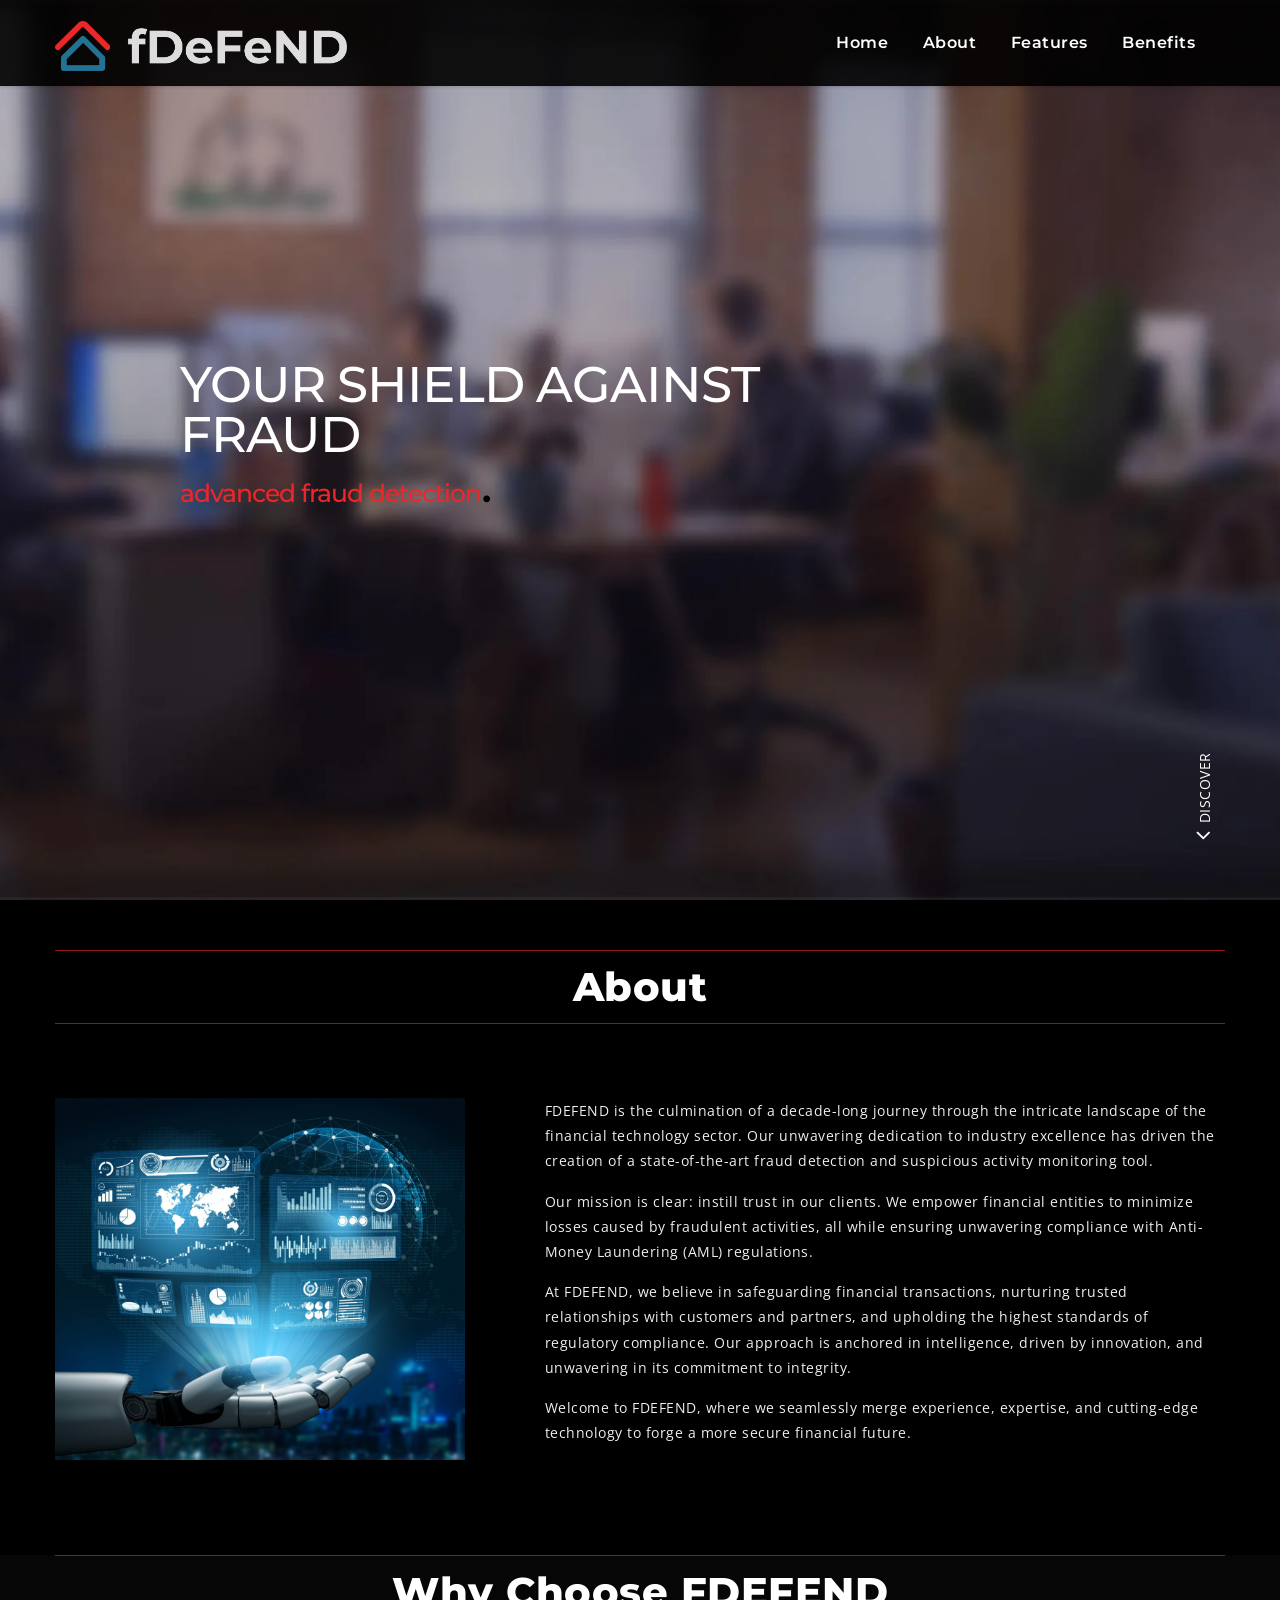
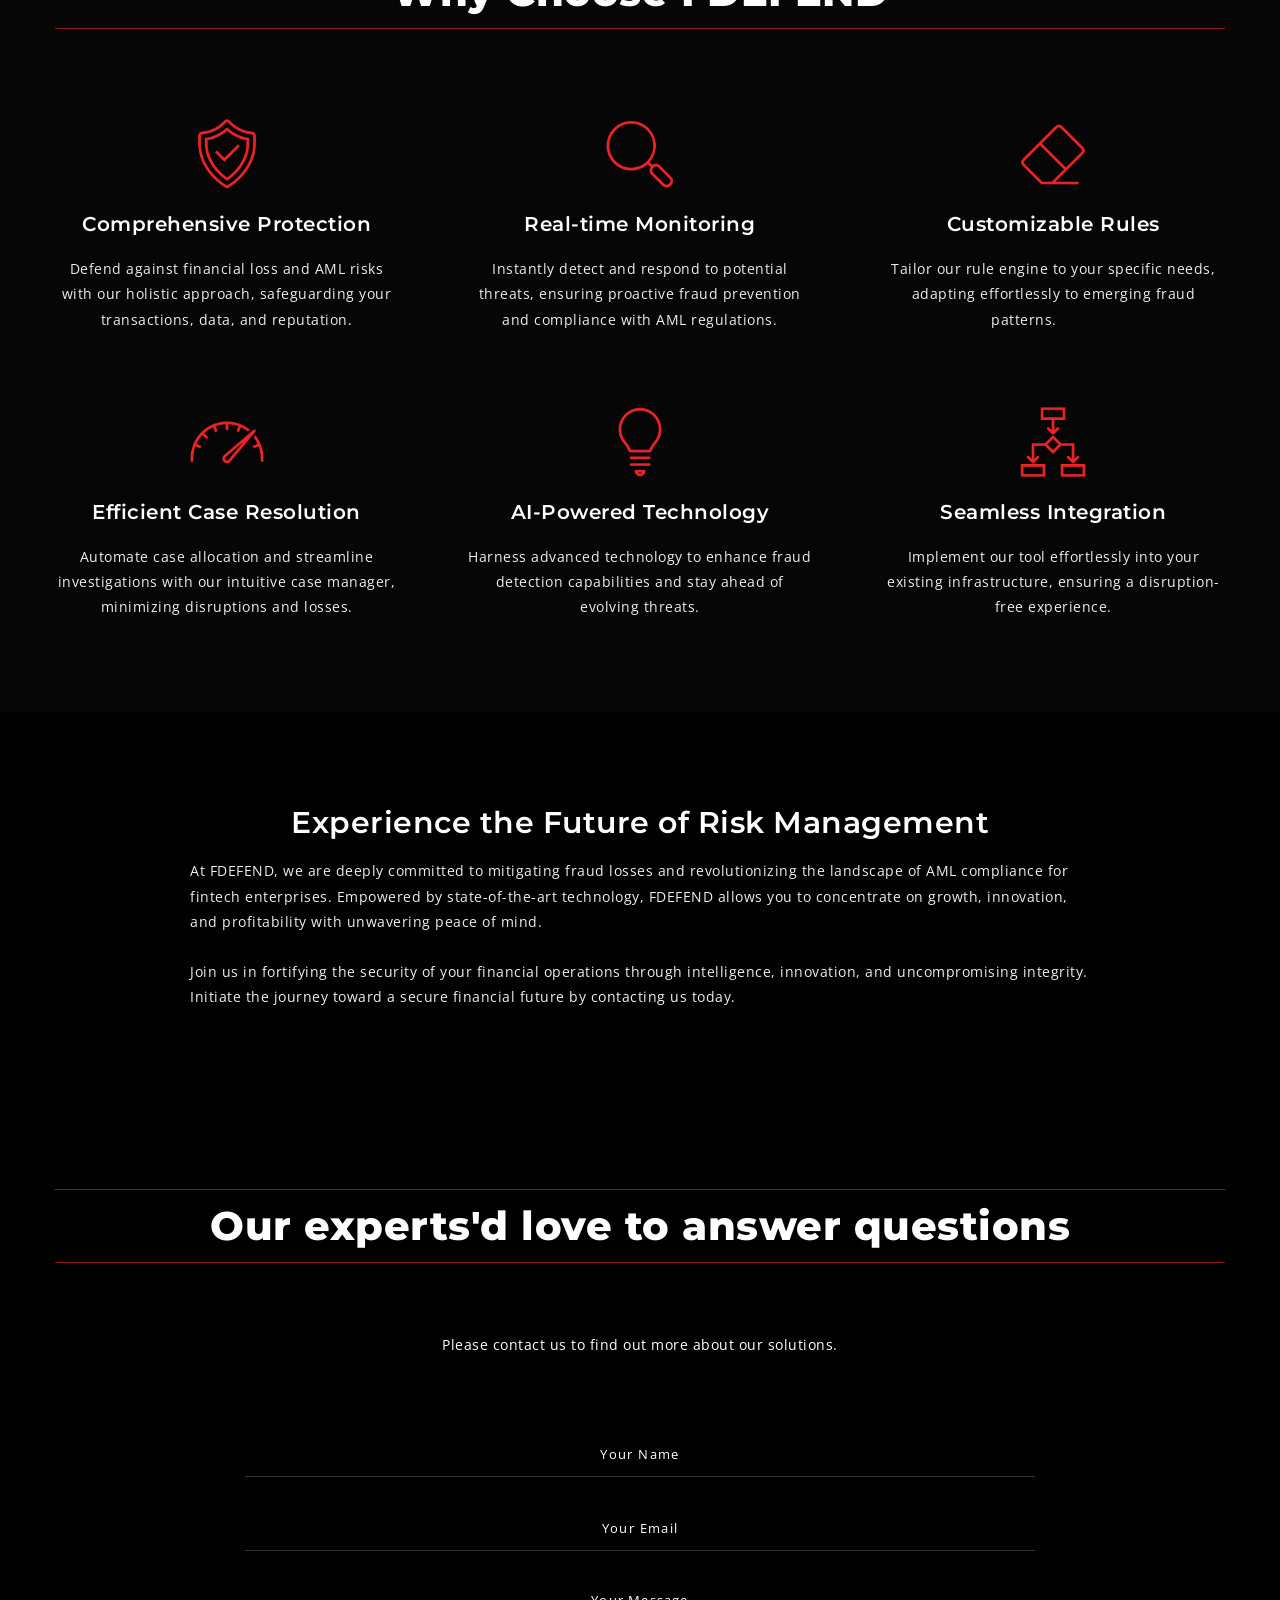
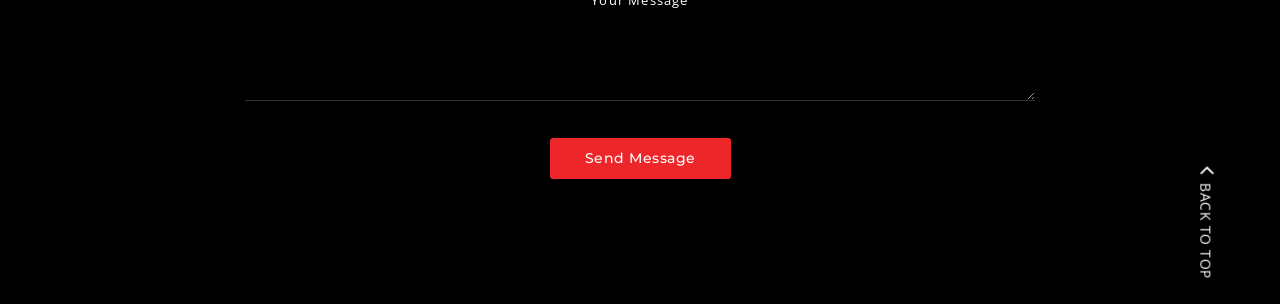
<file: index.html>
<!DOCTYPE html>
<!--[if lt IE 7 ]><html class="ie ie6" lang="en"> <![endif]-->
<!--[if IE 7 ]><html class="ie ie7" lang="en"> <![endif]-->
<!--[if IE 8 ]><html class="ie ie8" lang="en"> <![endif]-->
<!--[if (gte IE 9)|!(IE)]><!--><html lang="en"> <!--<![endif]-->

<head>

<meta http-equiv="Content-Type" content="text/html; charset=utf-8" />

<meta name="description" content="YOUR SHIELD AGAINST FRAUD">
<meta name="author" content="fDefeND">
<meta name="viewport" content="width=device-width, initial-scale=1, maximum-scale=1">
<title>fDefeND</title>

<!-- STYLES -->
<link href="https://fonts.googleapis.com/css?family=Montserrat:400,400i,500,500i,600,600i,700,700i,800,800i,900,900i" rel="stylesheet">
<link href="https://fonts.googleapis.com/css?family=Open+Sans:400,400i,600,600i,700,700i,800,800i" rel="stylesheet">
<link rel="stylesheet" type="text/css" href="css/plugins.css" />
<link rel="stylesheet" type="text/css" href="css/style.css" />
<!--[if lt IE 9]> <script type="text/javascript" src="js/modernizr.custom.js"></script> <![endif]-->
<!-- /STYLES -->

</head>

<body>

<!-- WRAPPER ALL -->
<div class="edina_tm_wrapper_all">

	<div id="edina_tm_popup_blog">
		<div class="container">
			<div class="inner_popup scrollable"></div>
		</div>
		<span class="close"><a href="#"></a></span>
	</div>
	
    <!-- HEADER -->
    <header class="edina_tm_header">
		<div class="edina_tm_navigation_wrap">
			<div class="container">
				<div class="navigation_inner">
					<div class="logo">
						<a class="text_logo" href="/"><img  src="./img/logo.png" /></a>
					</div>
					<div class="nav_list_wrap">
						<div class="menu">
							<ul class="anchor_nav" style="float: right;">
								<li><a href="#home">Home</a></li>
								<li><a href="#about">About</a></li>
								<li><a href="./features.html">Features</a></li>
								<li><a href="./benefits.html">Benefits</a></li>
							</ul>
						</div>
					</div>
					<div class="edina_tm_trigger">
						<div class="hamburger hamburger--collapse-r">
							<div class="hamburger-box">
								<div class="hamburger-inner"></div>
							</div>
						</div>
					</div>
				</div>
			</div>
		</div>
   		<div class="edina_tm_mobile_menu_wrap">
   			<div class="mob_menu">
				<ul class="anchor_nav">
					<li><a href="#home">Home</a></li>
					<li><a href="#about">About</a></li>
					<li><a href="./features.html">Features</a></li>
					<li><a href="./benefits.html">Benefits</a></li>
				</ul>
			</div>
		</div>
    </header>
    <!-- /HEADER -->
    
    <!-- CONTENT -->
	<div class="edina_tm_content">
	
		<!-- HERO -->
		<div class="edina_tm_section" id="home">
			<div class="edina_tm_hero_header">
				<div class="edina_tm_universal_box_wrap">
					<div class="bg_wrap">
						<div class="overlay_image hero jarallax" data-speed="0"></div>
						<div class="overlay_video"></div>
						<div class="overlay_color hero"></div>
					</div>
					<div class="content hero">
						<div class="container hero">
							<div class="hero_title">
								<p class="first">Your Shield Against Fraud<br/><span class="edina_tm_animation_text_word"></span></p>
							</div>
						</div>
						<div class="edina_tm_discover_wrap anchor">
							<span>
								<a href="#about">Discover</a>
							</span>
						</div>
					</div>
				</div>
			</div>
		</div>
		<!-- /HERO -->
		
		<!-- ABOUT -->
		<div class="edina_tm_section" id="about">
			<div class="container">
				<div class="edina_tm_main_title_holder_wrap about" style="padding-top: 50px;">
					<div class="title_wrap blockhead" >
						<span>About</span>
					</div>
				</div>
				<div class="edina_tm_about_wrap homepage_second">
					<div class="author_wrap">
						<div class="leftbox leftbox_about"></div>
						<div class="rightbox rightbox_about">

							<div class="definition">
								<p>FDEFEND is the culmination of a decade-long journey through the intricate landscape of the financial technology sector. Our unwavering dedication to industry excellence has driven the creation of a state-of-the-art fraud detection and suspicious activity monitoring tool.</p>
								<p>Our mission is clear: instill trust in our clients. We empower financial entities to minimize losses caused by fraudulent activities, all while ensuring unwavering compliance with Anti-Money Laundering (AML) regulations.</p>

								<p>At FDEFEND, we believe in safeguarding financial transactions, nurturing trusted relationships with customers and partners, and upholding the highest standards of regulatory compliance. Our approach is anchored in intelligence, driven by innovation, and unwavering in its commitment to integrity.</p>

								<p>Welcome to FDEFEND, where we seamlessly merge experience, expertise, and cutting-edge technology to forge a more secure financial future.</p>
							</div>
						</div>
					</div>
				</div>
			</div>
		</div>
		<!-- /ABOUT -->
		
		<!-- SERVICES -->
		<div class="edina_tm_section" id="services">
			<div class="edina_tm_services_total_wrap">
				<div class="container">
					<div class="edina_tm_main_title_holder_wrap">
						<div class="title_wrap blockhead">
							<span>Why Choose FDEFEND</span>
						</div>
					</div>
					<div class="edina_tm_services_wrap">
						<div class="edina_tm_list_wrap" data-column="3" data-space="70">
							<ul class="total">
								<li class="wow fadeIn" data-wow-duration="1.2s">
									<div class="inner_list">
										<div class="service_icon">
											<img class="svg" src="./img/icon/1.png" alt="" />
										</div>
										<div class="service_title">
											<h3>Comprehensive Protection</h3>
										</div>
										<div class="service_definition">
											<p>Defend against financial loss and AML risks with our holistic approach, safeguarding your transactions, data, and reputation.</p>
										</div>
										<span class="first"></span>
										<span class="second"></span>
									</div>
								</li>
								<li class="wow fadeIn" data-wow-duration="1.2s" data-wow-delay="0.2s">
									<div class="inner_list">
										<div class="service_icon">
											<img class="svg" src="./img/icon/2.png" alt="" />
										</div>
										<div class="service_title">
											<h3>Real-time Monitoring </h3>
										</div>
										<div class="service_definition">
											<p>Instantly detect and respond to potential threats, ensuring proactive fraud prevention and compliance with AML regulations.</p>
										</div>
										<span class="first"></span>
										<span class="second"></span>
									</div>
								</li>
								<li class="wow fadeIn" data-wow-duration="1.2s" data-wow-delay="0.4s">
									<div class="inner_list">
										<div class="service_icon">
											<img class="svg" src="./img/icon/3.png" alt="" />
										</div>
										<div class="service_title">
											<h3>Customizable Rules</h3>
										</div>
										<div class="service_definition">
											<p>Tailor our rule engine to your specific needs, adapting effortlessly to emerging fraud patterns. &nbsp;&nbsp;&nbsp;&nbsp;&nbsp;&nbsp; &nbsp; &nbsp; &nbsp;</p>
										</div>
										<span class="first"></span>
										<span class="second"></span>
									</div>
								</li>
								<li class="wow fadeIn" data-wow-duration="1.2s" data-wow-delay="0.6s">
									<div class="inner_list">
										<div class="service_icon">
											<img class="svg" src="./img/icon/4.png" alt="" />
										</div>
										<div class="service_title">
											<h3>Efficient Case Resolution</h3>
										</div>
										<div class="service_definition">
											<p>Automate case allocation and streamline investigations with our intuitive case manager, minimizing disruptions and losses.</p>
										</div>
										<span class="first"></span>
										<span class="second"></span>
									</div>
								</li>
								<li class="wow fadeIn" data-wow-duration="1.2s" data-wow-delay="0.8s">
									<div class="inner_list">
										<div class="service_icon">
											<img class="svg" src="./img/icon/5.png" alt="" />
										</div>
										<div class="service_title">
											<h3>AI-Powered Technology</h3>
										</div>
										<div class="service_definition">
											<p>Harness advanced technology to enhance fraud detection capabilities and stay ahead of evolving threats.</p>
										</div>
										<span class="first"></span>
										<span class="second"></span>
									</div>
								</li>
								<li class="wow fadeIn" data-wow-duration="1.2s" data-wow-delay="1s">
									<div class="inner_list">
										<div class="service_icon">
											<img class="svg" src="./img/icon/6.png" alt="" />
										</div>
										<div class="service_title">
											<h3>Seamless Integration</h3>
										</div>
										<div class="service_definition">
											<p>Implement our tool effortlessly into your existing infrastructure, ensuring a disruption-free experience.</p>
										</div>
										<span class="first"></span>
										<span class="second"></span>
									</div>
								</li>
							</ul>
						</div>
					</div>
				</div>
			</div>
		</div>
		<!-- /SERVICES -->
		
		
		
		<!-- WORK TOGETHER -->
		<div class="edina_tm_section">
			<div class="container" style="padding: 0 !important;max-width: 100%">
				<div class="edina_tm_work_together_total mfb_bgscroll">
					<div class="edina_tm_work_together_wrap ">
						<h3 class="wow fadeIn" data-wow-duration="1.2s" style="text-align: center;">Experience the Future of Risk Management</h3>
						<p class="wow fadeIn" data-wow-duration="1.2s" data-wow-delay="0.2s">
							At FDEFEND, we are deeply committed to mitigating fraud losses and revolutionizing the landscape of AML compliance for fintech enterprises. Empowered by state-of-the-art technology, FDEFEND allows you to concentrate on growth, innovation, and profitability with unwavering peace of mind.
							<br>	
							<br>
							Join us in fortifying the security of your financial operations through intelligence, innovation, and uncompromising integrity. Initiate the journey toward a secure financial future by contacting us today.
						
						</p>
						
					</div>
				</div>
			</div>
		</div>
		<!-- /WORK TOGETHER -->
		
		<!-- CONTACT -->
		<div class="edina_tm_section" id="contact">
			<div class="container">
				<div class="edina_tm_main_title_holder_wrap contact" style="padding-top: 50px;">
					<div class="title_wrap blockhead" >
						<span>Our experts'd love to answer questions</span>
					</div>
				</div>
			</div>
			<div class="edina_tm_contact_wrap">
				<div class="short_info">
					<div class="container">
						<div class="subtitle">
							<p class="wow fadeIn" data-wow-duration="1.2s">Please contact us to find out more about our solutions.</p>
						</div>
					</div>
				</div>
				<div class="main_input_wrap">
					<form action="/" method="post" class="contact_form" id="contact_form">
						<div class="returnmessage" data-success="Your message has been received, We will contact you soon."></div>
						<div class="empty_notice"><span>Please Fill Required Fields</span></div>
						<div class="wrap wow fadeIn" data-wow-duration="1.2s" data-wow-delay="0.2s">
							<input id="name" type="text" placeholder="Your Name">
						</div>
						<div class="wrap wow fadeIn" data-wow-duration="1.2s" data-wow-delay="0.4s">
							<input id="email" type="text" placeholder="Your Email">
						</div>
						<div class="wrap wow fadeIn" data-wow-duration="1.2s" data-wow-delay="0.6s">
							<textarea id="message" placeholder="Your Message"></textarea>
						</div>
						<div class="edina_tm_button wow fadeIn" data-wow-duration="1.2s" data-wow-delay="0.8s">
							<a id="send_message" href="#">Send Message</a>
						</div>
					</form>
				</div>
			</div>
		</div>
		<!-- /CONTACT -->
			
		
	</div>
	<!-- /CONTENT -->
  	
  	<!-- TOP TOP -->
	<div class="edina_tm_to_top_wrap">
 		<a href="#">Back To Top</a>  
	</div>	
 	<!-- /TO TOP -->       	
  	       	
</div>
<!-- / WRAPPER ALL -->
	
<!-- SCRIPTS -->
<script src="js/jquery.js"></script>
<!--[if lt IE 10]> <script type="text/javascript" src="js/ie8.js"></script> <![endif]-->	
<script src="js/plugins.js"></script>
<script src="js/init.js"></script>
<!-- /SCRIPTS -->

</body>
</html>
</file>
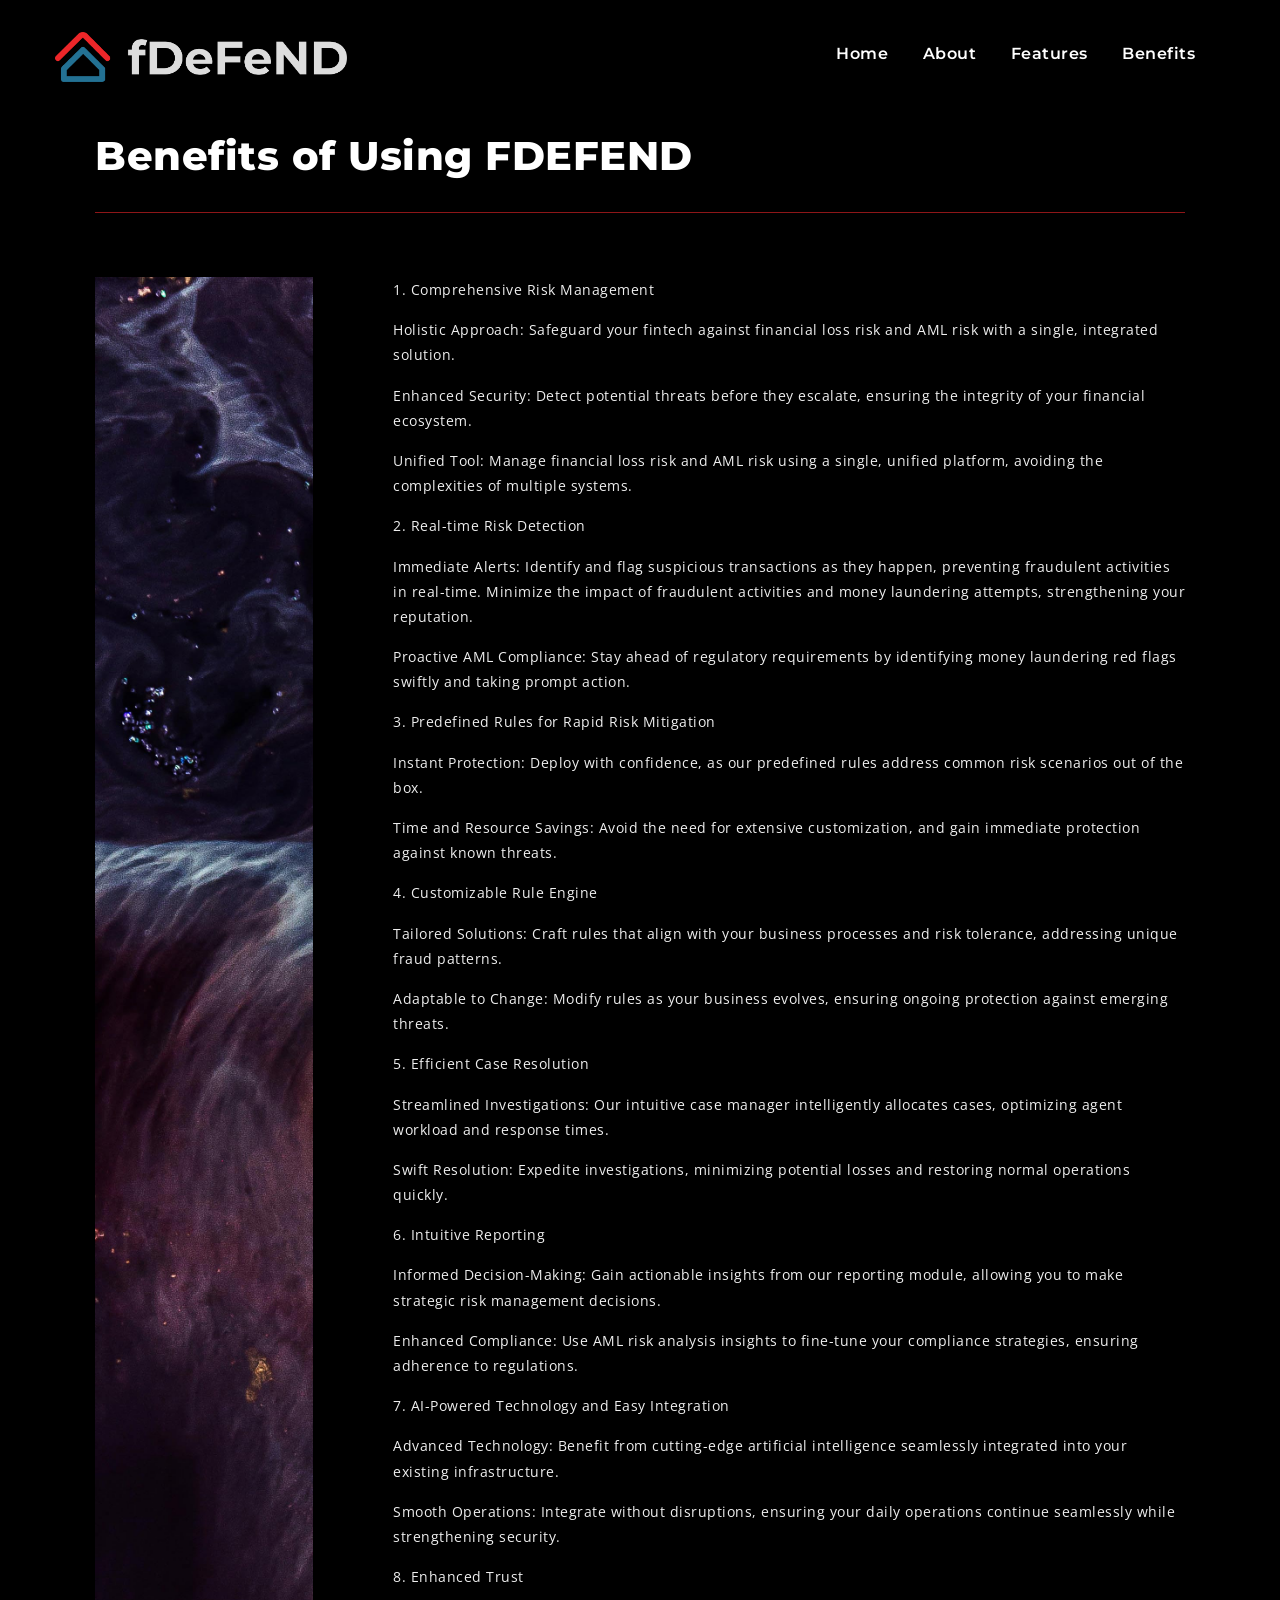
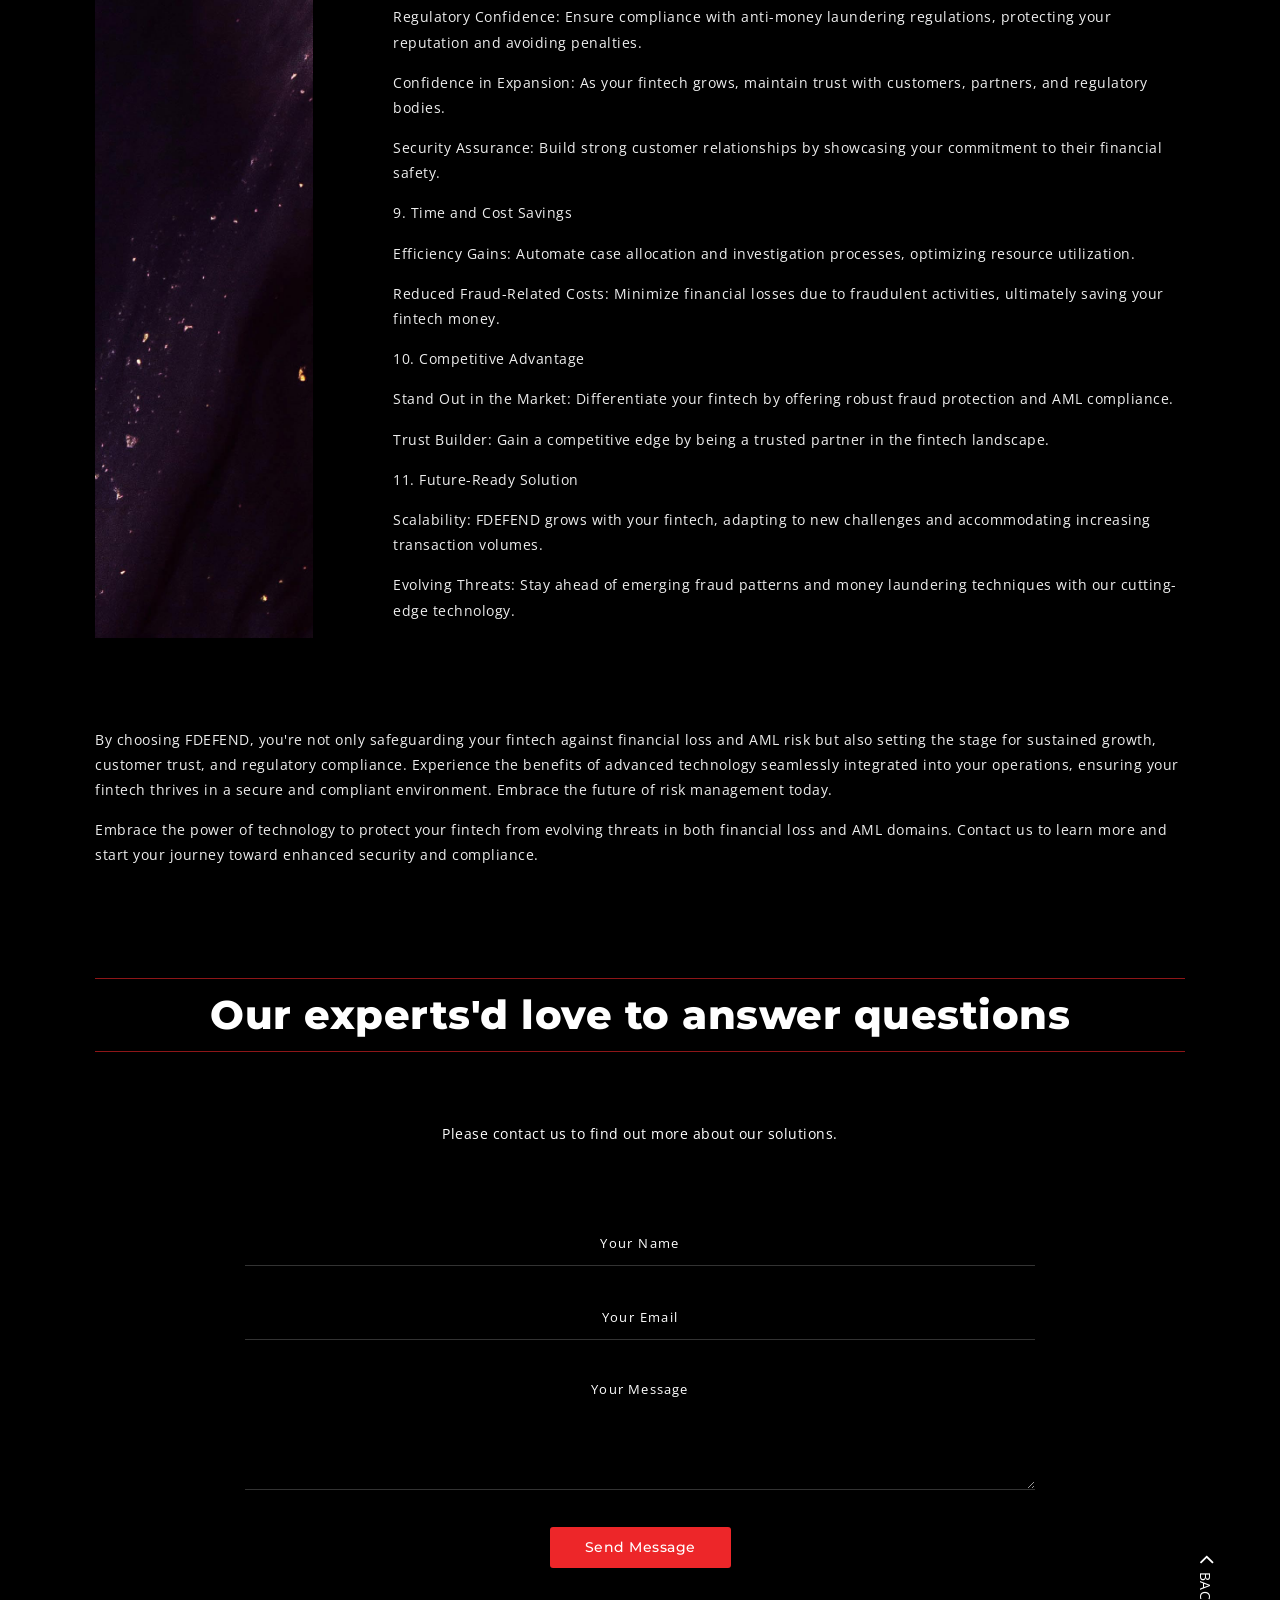
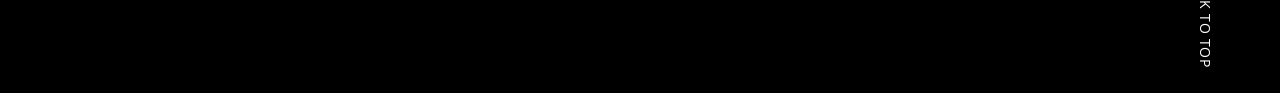
<file: benefits.html>
<!DOCTYPE html>
<!--[if lt IE 7 ]><html class="ie ie6" lang="en"> <![endif]-->
<!--[if IE 7 ]><html class="ie ie7" lang="en"> <![endif]-->
<!--[if IE 8 ]><html class="ie ie8" lang="en"> <![endif]-->
<!--[if (gte IE 9)|!(IE)]><!--><html lang="en"> <!--<![endif]-->

<head>

<meta http-equiv="Content-Type" content="text/html; charset=utf-8" />

<meta name="description" content="YOUR SHIELD AGAINST FRAUD">
<meta name="author" content="fDefeND">
<meta name="viewport" content="width=device-width, initial-scale=1, maximum-scale=1">
<title>fDefeND -> Benefits</title>

<!-- STYLES -->
<link href="https://fonts.googleapis.com/css?family=Montserrat:400,400i,500,500i,600,600i,700,700i,800,800i,900,900i" rel="stylesheet">
<link href="https://fonts.googleapis.com/css?family=Open+Sans:400,400i,600,600i,700,700i,800,800i" rel="stylesheet">
<link rel="stylesheet" type="text/css" href="css/plugins.css" />
<link rel="stylesheet" type="text/css" href="css/style.css" />
<!--[if lt IE 9]> <script type="text/javascript" src="js/modernizr.custom.js"></script> <![endif]-->
<!-- /STYLES -->

</head>

<body>

<!-- WRAPPER ALL -->
<div class="edina_tm_wrapper_all">

	<div id="edina_tm_popup_blog">
		<div class="container">
			<div class="inner_popup scrollable"></div>
		</div>
		<span class="close"><a href="#"></a></span>
	</div>
	
    <!-- HEADER -->
    <header class="edina_tm_header">
		<div class="edina_tm_navigation_wrap">
			<div class="container">
				<div class="navigation_inner">
					<div class="logo">
						<a class="text_logo" href="/"><img src="./img/logo.png" /></a>
					</div>
					<div class="nav_list_wrap">
						<div class="menu">
							<ul class="anchor_nav" style="float: right;">
								<li><a href="./index.html">Home</a></li>
								<li><a onclick="aboutSend()"  style="cursor: pointer;">About</a></li>
								<li><a href="./features.html">Features</a></li>
								<li><a href="./benefits.html">Benefits</a></li>
							</ul>
						</div>
					</div>
					<div class="edina_tm_trigger">
						<div class="hamburger hamburger--collapse-r">
							<div class="hamburger-box">
								<div class="hamburger-inner"></div>
							</div>
						</div>
					</div>
				</div>
			</div>
		</div>
   		<div class="edina_tm_mobile_menu_wrap">
   			<div class="mob_menu">
				<ul class="anchor_nav">
					<li><a href="./index.html">Home</a></li>
					<li><a onclick="aboutSend()" style="cursor: pointer;">About</a></li>
					<li><a href="./features.html">Features</a></li>
					<li><a href="./benefits.html">Benefits</a></li>
				</ul>
			</div>
		</div>
    </header>
    <!-- /HEADER -->
    
    <!-- CONTENT -->
	<div class="container">
		<div class="edina_tm_content">
			<!-- ABOUT -->
			<div class="edina_tm_section" id="about">
				<div class="container">
					<div class="edina_tm_main_title_holder_wrap about" style="text-align: left;padding-top: 100px;padding-bottom: 70px;">
						<div class="title_wrap" style="border-bottom: 0.5px;border-color: rgba(237,38,41,0.6);border-style: solid;padding-top: 20px;padding-bottom: 20px;">
							<span>Benefits of Using FDEFEND </span>
						</div>
					</div>
					<div class="edina_tm_about_wrap homepage_second">
						<div class="author_wrap">
							<div class="leftbox leftbox_benefits"></div>
							<div class="rightbox rightbox2">
								<div class="definition">
									<p>1. Comprehensive Risk Management</p>
									<p>Holistic Approach: Safeguard your fintech against financial loss risk and AML risk with a single, integrated solution.</p>
									<p>Enhanced Security: Detect potential threats before they escalate, ensuring the integrity of your financial ecosystem. </p>
									<p>Unified Tool: Manage financial loss risk and AML risk using a single, unified platform, avoiding the complexities of multiple systems.</p>
									<p>2. Real-time Risk Detection</p>
									<p>Immediate Alerts: Identify and flag suspicious transactions as they happen, preventing fraudulent activities in real-time. Minimize the impact of fraudulent activities and money laundering attempts, strengthening your reputation.</p>
									<p>Proactive AML Compliance: Stay ahead of regulatory requirements by identifying money laundering red flags swiftly and taking prompt action.</p>
									<p>3. Predefined Rules for Rapid Risk Mitigation</p>
									<p>Instant Protection: Deploy with confidence, as our predefined rules address common risk scenarios out of the box.</p>
									<p>Time and Resource Savings: Avoid the need for extensive customization, and gain immediate protection against known threats.</p>
									<p>4. Customizable Rule Engine</p>
									<p>Tailored Solutions: Craft rules that align with your business processes and risk tolerance, addressing unique fraud patterns.</p>
									<p>Adaptable to Change: Modify rules as your business evolves, ensuring ongoing protection against emerging threats.</p>
									<p>5. Efficient Case Resolution</p>
									<p>Streamlined Investigations: Our intuitive case manager intelligently allocates cases, optimizing agent workload and response times.</p>
									<p>Swift Resolution: Expedite investigations, minimizing potential losses and restoring normal operations quickly.</p>
									<p>6. Intuitive Reporting</p>
									<p>Informed Decision-Making: Gain actionable insights from our reporting module, allowing you to make strategic risk management decisions.</p>
									<p>Enhanced Compliance: Use AML risk analysis insights to fine-tune your compliance strategies, ensuring adherence to regulations.</p>
									<p>7. AI-Powered Technology and Easy Integration</p>
									<p>Advanced Technology: Benefit from cutting-edge artificial intelligence seamlessly integrated into your existing infrastructure.</p>
									<p>Smooth Operations: Integrate without disruptions, ensuring your daily operations continue seamlessly while strengthening security.</p>
									<p>8. Enhanced Trust</p>
									<p>Regulatory Confidence: Ensure compliance with anti-money laundering regulations, protecting your reputation and avoiding penalties.</p>
									<p>Confidence in Expansion: As your fintech grows, maintain trust with customers, partners, and regulatory bodies.</p>
									<p>Security Assurance: Build strong customer relationships by showcasing your commitment to their financial safety.</p>
									<p>9. Time and Cost Savings</p>
									<p>Efficiency Gains: Automate case allocation and investigation processes, optimizing resource utilization.</p>
									<p>Reduced Fraud-Related Costs: Minimize financial losses due to fraudulent activities, ultimately saving your fintech money.</p>
									<p>10. Competitive Advantage</p>
									<p>Stand Out in the Market: Differentiate your fintech by offering robust fraud protection and AML compliance.</p>
									<p>Trust Builder: Gain a competitive edge by being a trusted partner in the fintech landscape.</p>
									<p>11. Future-Ready Solution</p>
									<p>Scalability: FDEFEND grows with your fintech, adapting to new challenges and accommodating increasing transaction volumes.</p>
									<p>Evolving Threats: Stay ahead of emerging fraud patterns and money laundering techniques with our cutting-edge technology.</p>
									
								</div>
							</div>
							
						</div>
					</div>
				</div>
			</div>

			<div class="edina_tm_about_wrap homepage_second">
				<div class="author_wrap">
					<div class="rightbox rightbox_about" style=" width: 100%;padding:0 40px;padding-bottom: 0;">

						<div class="definition">
							<p>By choosing FDEFEND, you're not only safeguarding your fintech against financial loss and AML risk but also setting the stage for sustained growth, customer trust, and regulatory compliance. Experience the benefits of advanced technology seamlessly integrated into your operations, ensuring your fintech thrives in a secure and compliant environment. Embrace the future of risk management today.</p>
					<p>Embrace the power of technology to protect your fintech from evolving threats in both financial loss and AML domains. Contact us to learn more and start your journey toward enhanced security and compliance.</p>
						</div>
					</div>
				</div>
			</div>
			
		
			<!-- CONTACT -->
		<div class="edina_tm_section" id="contact">
			<div class="container">
				<div class="edina_tm_main_title_holder_wrap contact">
					<div class="title_wrap blockhead" >
						<span>Our experts'd love to answer questions</span>
					</div>
				</div>
			</div>
			<div class="edina_tm_contact_wrap">
				<div class="short_info">
					<div class="container">
						<div class="subtitle">
							<p class="wow fadeIn" data-wow-duration="1.2s">Please contact us to find out more about our solutions.</p>
						</div>
					</div>
				</div>
				<div class="main_input_wrap">
					<form action="/" method="post" class="contact_form" id="contact_form">
						<div class="returnmessage" data-success="Your message has been received, We will contact you soon."></div>
						<div class="empty_notice"><span>Please Fill Required Fields</span></div>
						<div class="wrap wow fadeIn" data-wow-duration="1.2s" data-wow-delay="0.2s">
							<input id="name" type="text" placeholder="Your Name">
						</div>
						<div class="wrap wow fadeIn" data-wow-duration="1.2s" data-wow-delay="0.4s">
							<input id="email" type="text" placeholder="Your Email">
						</div>
						<div class="wrap wow fadeIn" data-wow-duration="1.2s" data-wow-delay="0.6s">
							<textarea id="message" placeholder="Your Message"></textarea>
						</div>
						<div class="edina_tm_button wow fadeIn" data-wow-duration="1.2s" data-wow-delay="0.8s">
							<a id="send_message" href="#">Send Message</a>
						</div>
					</form>
				</div>
			</div>
		</div>
		<!-- /CONTACT -->
			
		</div>
	</div>
	<!-- /CONTENT -->
  	
  	<!-- TOP TOP -->
	<div class="edina_tm_to_top_wrap">
 		<a href="#">Back To Top</a>  
	</div>	
 	<!-- /TO TOP -->       	
  	       	
</div>
<!-- / WRAPPER ALL -->
	
<!-- SCRIPTS -->
<script src="js/jquery.js"></script>
<!--[if lt IE 10]> <script type="text/javascript" src="js/ie8.js"></script> <![endif]-->	
<script src="js/plugins.js"></script>
<script src="js/init.js"></script>
<!-- /SCRIPTS -->

</body>
</html>
</file>
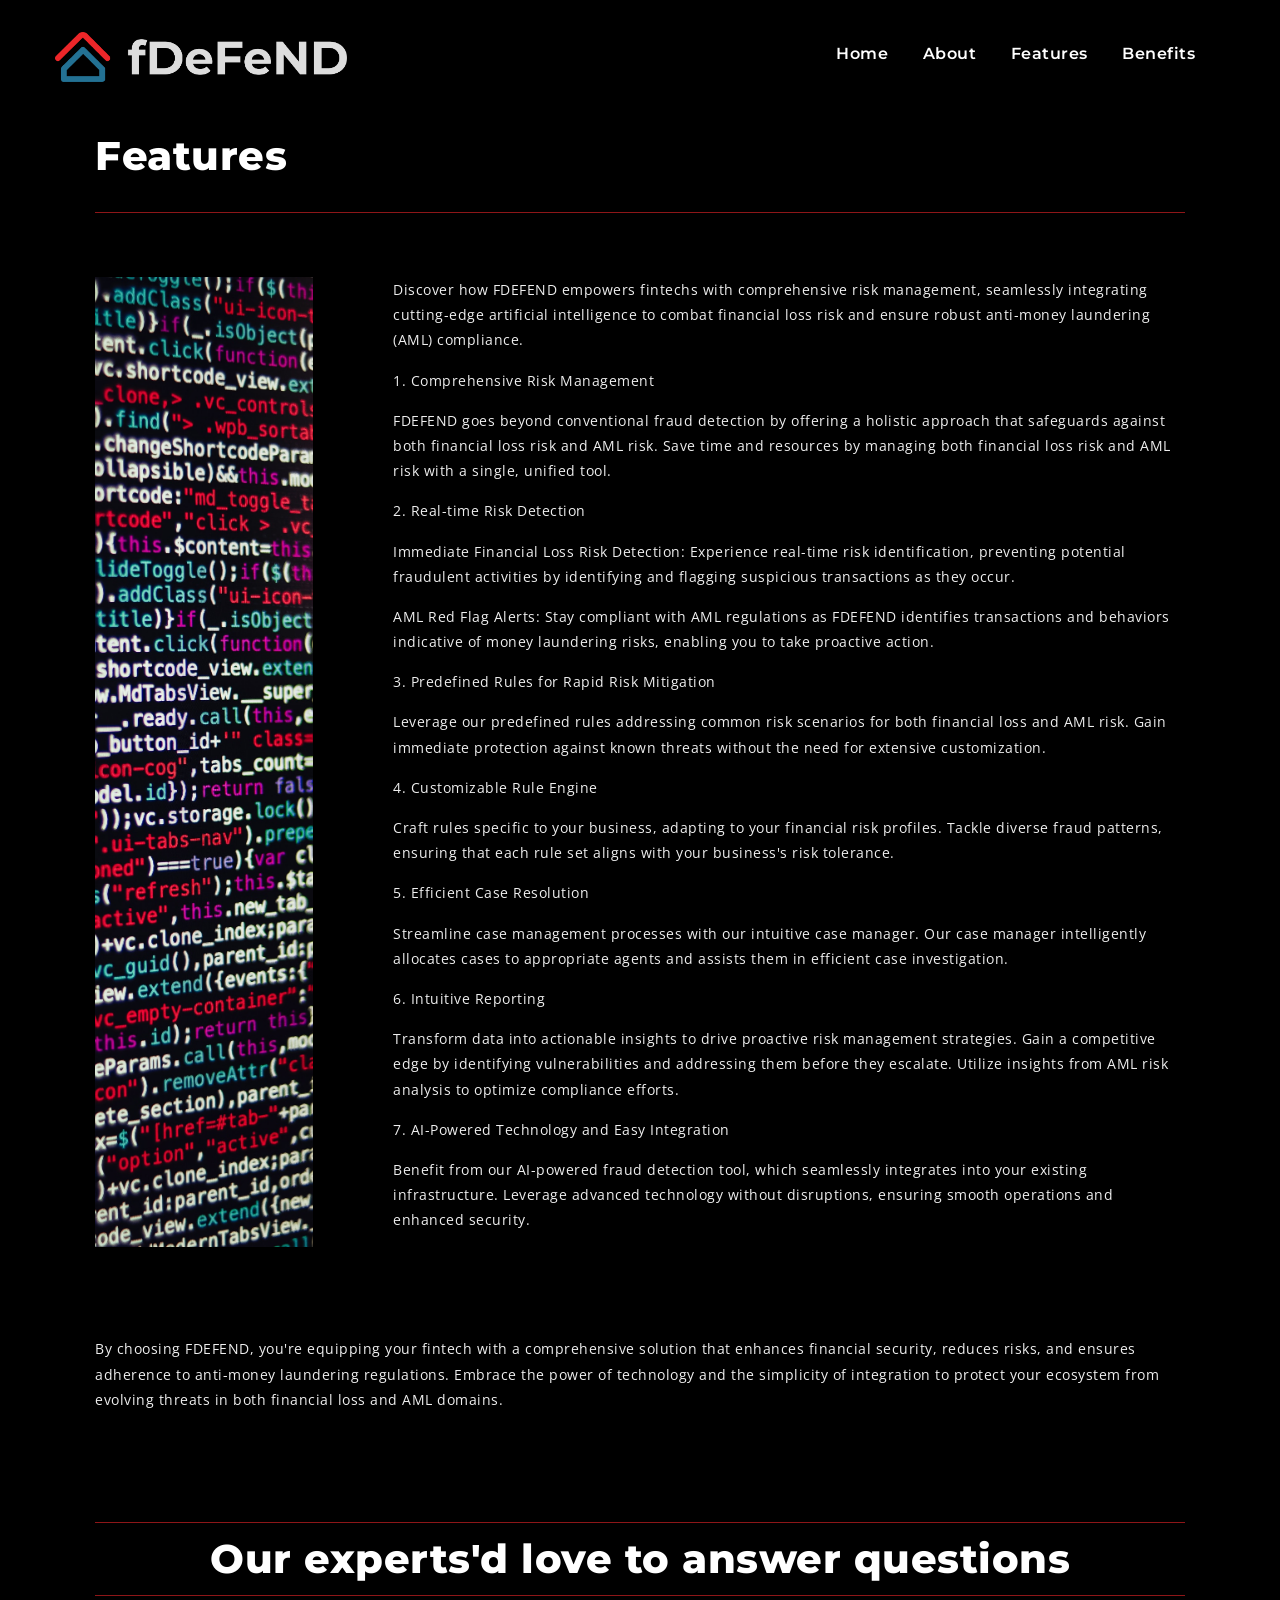
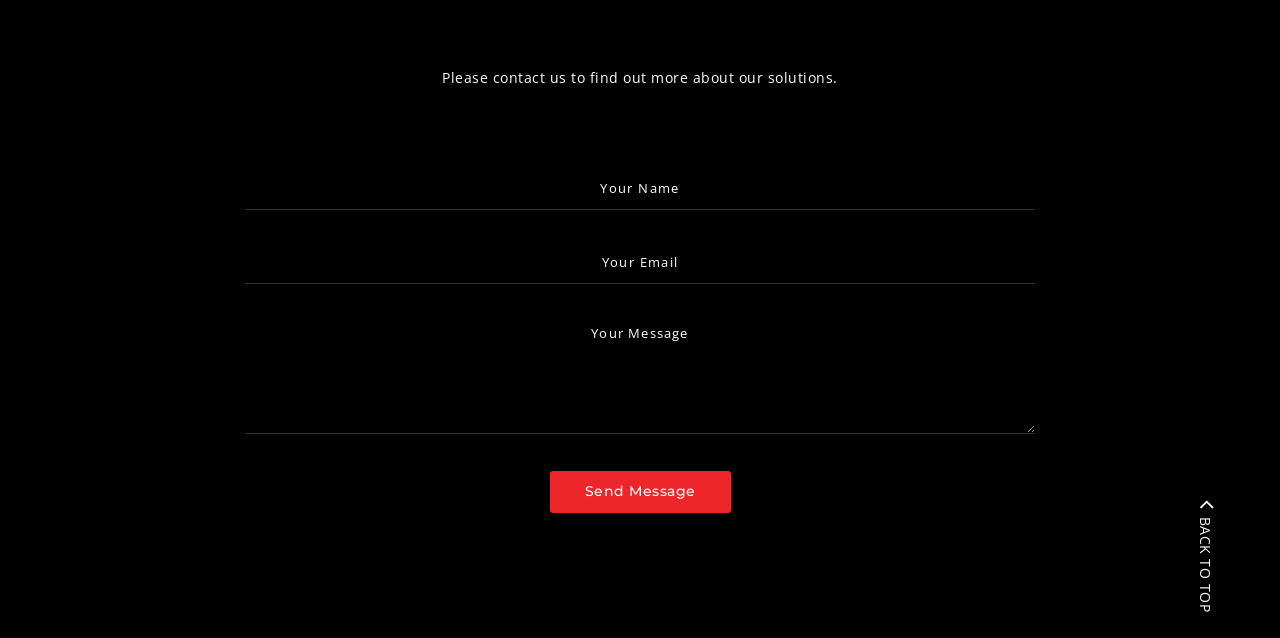
<file: features.html>
<!DOCTYPE html>
<!--[if lt IE 7 ]><html class="ie ie6" lang="en"> <![endif]-->
<!--[if IE 7 ]><html class="ie ie7" lang="en"> <![endif]-->
<!--[if IE 8 ]><html class="ie ie8" lang="en"> <![endif]-->
<!--[if (gte IE 9)|!(IE)]><!--><html lang="en"> <!--<![endif]-->

<head>

<meta http-equiv="Content-Type" content="text/html; charset=utf-8" />

<meta name="description" content="YOUR SHIELD AGAINST FRAUD">
<meta name="author" content="fDefeND">
<meta name="viewport" content="width=device-width, initial-scale=1, maximum-scale=1">
<title>fDefeND -> Features</title>

<!-- STYLES -->
<link href="https://fonts.googleapis.com/css?family=Montserrat:400,400i,500,500i,600,600i,700,700i,800,800i,900,900i" rel="stylesheet">
<link href="https://fonts.googleapis.com/css?family=Open+Sans:400,400i,600,600i,700,700i,800,800i" rel="stylesheet">
<link rel="stylesheet" type="text/css" href="css/plugins.css" />
<link rel="stylesheet" type="text/css" href="css/style.css" />
<!--[if lt IE 9]> <script type="text/javascript" src="js/modernizr.custom.js"></script> <![endif]-->
<!-- /STYLES -->
<script>
	
</script>
</head>

<body>

<!-- WRAPPER ALL -->
<div class="edina_tm_wrapper_all">

	<div id="edina_tm_popup_blog">
		<div class="container">
			<div class="inner_popup scrollable"></div>
		</div>
		<span class="close"><a href="#"></a></span>
	</div>
	
    <!-- HEADER -->
    <header class="edina_tm_header">
		<div class="edina_tm_navigation_wrap">
			<div class="container">
				<div class="navigation_inner">
					<div class="logo">
						<a class="text_logo" href="/"><img src="./img/logo.png" /></a>
					</div>
					<div class="nav_list_wrap">
						<div class="menu">
							<ul class="anchor_nav" style="float: right;">
								<li><a href="./index.html">Home</a></li>
								<li><a onclick="aboutSend()" style="cursor: pointer; ">About</a></li>
								<li><a href="./features.html">Features</a></li>
								<li><a href="./benefits.html">Benefits</a></li>
							</ul>
						</div>
					</div>
					<div class="edina_tm_trigger">
						<div class="hamburger hamburger--collapse-r">
							<div class="hamburger-box">
								<div class="hamburger-inner"></div>
							</div>
						</div>
					</div>
				</div>
			</div>
		</div>
   		<div class="edina_tm_mobile_menu_wrap">
   			<div class="mob_menu">
				<ul class="anchor_nav">
					<li><a href="./index.html">Home</a></li>
					<li><a onclick="aboutSend()" style="cursor: pointer;">About</a></li>
					<li><a href="./features.html">Features</a></li>
					<li><a href="./benefits.html">Benefits</a></li>
				</ul>
			</div>
		</div>
    </header>
    <!-- /HEADER -->
    
    <!-- CONTENT -->
	<div class="container">
		<div class="edina_tm_content">
			<!-- ABOUT -->
			<div class="edina_tm_section" id="about">
				<div class="container">
					<div class="edina_tm_main_title_holder_wrap about" style="text-align: left;padding-top: 100px;padding-bottom: 70px;">
						<div class="title_wrap" style="border-bottom: 0.5px;border-color: rgba(237,38,41,0.6);border-style: solid;padding-top: 20px;padding-bottom: 20px;">
							<span>Features</span>
						</div>
					</div>
					<div class="edina_tm_about_wrap homepage_second">
						<div class="author_wrap">
							<div class="leftbox leftbox_features"></div>
							<div class="rightbox rightbox2">
								<div class="definition">
									<p>Discover how FDEFEND empowers fintechs with comprehensive risk management, seamlessly integrating cutting-edge artificial intelligence to combat financial loss risk and ensure robust anti-money laundering (AML) compliance.</p>
									<p>1. Comprehensive Risk Management</p>
									<p>FDEFEND goes beyond conventional fraud detection by offering a holistic approach that safeguards against both financial loss risk and AML risk. Save time and resources by managing both financial loss risk and AML risk with a single, unified tool. </p>
									<p>2. Real-time Risk Detection</p>
									<p>Immediate Financial Loss Risk Detection: Experience real-time risk identification, preventing potential fraudulent activities by identifying and flagging suspicious transactions as they occur.</p>
									<p>AML Red Flag Alerts: Stay compliant with AML regulations as FDEFEND identifies transactions and behaviors indicative of money laundering risks, enabling you to take proactive action.</p>
									<p>3. Predefined Rules for Rapid Risk Mitigation</p>
									<p>Leverage our predefined rules addressing common risk scenarios for both financial loss and AML risk. Gain immediate protection against known threats without the need for extensive customization.</p>
									<p>4. Customizable Rule Engine</p>
									<p>Craft rules specific to your business, adapting to your financial risk profiles. Tackle diverse fraud patterns, ensuring that each rule set aligns with your business's risk tolerance.</p>
									<p>5. Efficient Case Resolution</p>
									<p>Streamline case management processes with our intuitive case manager. Our case manager intelligently allocates cases to appropriate agents and assists them in efficient case investigation.</p>
									<p>6. Intuitive Reporting</p>
									<p>Transform data into actionable insights to drive proactive risk management strategies. Gain a competitive edge by identifying vulnerabilities and addressing them before they escalate. Utilize insights from AML risk analysis to optimize compliance efforts.</p>
									<p>7. AI-Powered Technology and Easy Integration</p>
									<p>Benefit from our AI-powered fraud detection tool, which seamlessly integrates into your existing infrastructure. Leverage advanced technology without disruptions, ensuring smooth operations and enhanced security.</p>
								</div>
							</div>
						</div>
					</div>
				</div>
			</div>
			<!-- /ABOUT -->
			<div class="edina_tm_about_wrap homepage_second">
				<div class="author_wrap">
					<div class="rightbox rightbox_about" style=" width: 100%;padding:0 40px;padding-bottom: 0;">

						<div class="definition">
							<p>By choosing FDEFEND, you're equipping your fintech with a comprehensive solution that enhances financial security, reduces risks, and ensures adherence to anti-money laundering regulations. Embrace the power of technology and the simplicity of integration to protect your ecosystem from evolving threats in both financial loss and AML domains.</p>
							
						</div>
					</div>
				</div>
			</div>
			
			<!-- CONTACT -->
		<div class="edina_tm_section" id="contact">
			<div class="container">
				<div class="edina_tm_main_title_holder_wrap contact" >
					<div class="title_wrap blockhead" >
						<span>Our experts'd love to answer questions</span>
					</div>
				</div>
			</div>
			<div class="edina_tm_contact_wrap">
				<div class="short_info">
					<div class="container">
						<div class="subtitle">
							<p class="wow fadeIn" data-wow-duration="1.2s">Please contact us to find out more about our solutions.</p>
						</div>
					</div>
				</div>
				<div class="main_input_wrap">
					<form action="/" method="post" class="contact_form" id="contact_form">
						<div class="returnmessage" data-success="Your message has been received, We will contact you soon."></div>
						<div class="empty_notice"><span>Please Fill Required Fields</span></div>
						<div class="wrap wow fadeIn" data-wow-duration="1.2s" data-wow-delay="0.2s">
							<input id="name" type="text" placeholder="Your Name">
						</div>
						<div class="wrap wow fadeIn" data-wow-duration="1.2s" data-wow-delay="0.4s">
							<input id="email" type="text" placeholder="Your Email">
						</div>
						<div class="wrap wow fadeIn" data-wow-duration="1.2s" data-wow-delay="0.6s">
							<textarea id="message" placeholder="Your Message"></textarea>
						</div>
						<div class="edina_tm_button wow fadeIn" data-wow-duration="1.2s" data-wow-delay="0.8s">
							<a id="send_message" href="#">Send Message</a>
						</div>
					</form>
				</div>
			</div>
		</div>
		<!-- /CONTACT -->
			
		</div>
	</div>
	<!-- /CONTENT -->
  	
  	<!-- TOP TOP -->
	<div class="edina_tm_to_top_wrap">
 		<a href="#">Back To Top</a>  
	</div>	
 	<!-- /TO TOP -->       	
  	       	
</div>
<!-- / WRAPPER ALL -->
	
<!-- SCRIPTS -->
<script src="js/jquery.js"></script>
<!--[if lt IE 10]> <script type="text/javascript" src="js/ie8.js"></script> <![endif]-->	
<script src="js/plugins.js"></script>
<script src="js/init.js"></script>
<!-- /SCRIPTS -->

</body>
</html>
</file>
<file: css/plugins.css>
/*
This file is made by Marketify (2017)
This css file includes all base styles and template's main color (in this tempalte main color is pink(#f00a77)). 
Template's main color styles located at the bottom of this file.

01) BASE
02) FORM ELEMENTS
03) FONTELLO
04) SKELETON OR GRID
05) PERFECT SCROLLBAR
06) MAGNIFIC POPUP
07) NAV ANCHOR
08) ANIMATION
09) OWL CAROUSEL
10) PRELOADER SPINNER

*/

/*------------------------------------------------------------------*/ 
/*	01) BASE
/*------------------------------------------------------------------*/
html,body,div,span,applet,object,iframe,h1,h2,h3,h4,h5,h6,p,blockquote,pre,a,abbr,acronym,address,big,cite,code,del,dfn,em,font,ins,kbd,q,s,samp,small,strike,strong,sub,sup,tt,var,b,u,i,center,dl,dt,dd,ol,ul,li,fieldset,form,label,legend,table,caption,tbody,tfoot,thead,tr,th,td
	{
	background: transparent;
	border: 0;
	margin: 0;
	padding: 0;
	vertical-align: baseline;
	outline: none;
}

article, aside, details, figcaption, figure, footer, header, hgroup, nav, section {
    display: block;
}

blockquote {
	quotes: none;
}

blockquote:before,blockquote:after {
	content: '';
	content: none;
}
ul, ol{
	margin:0px;	
}
ul li, ol li{
	margin-bottom:0px;
}
img{
	vertical-align:middle;
	max-width:100%;
}
iframe{
	max-width:100%;
}
del {
	text-decoration: line-through;
}
a, i{
	border:none;
}
a:hover{text-decoration:none;}

h1, h2, h3, h4, h5, h6{
	font-weight:600;
	font-family: "Montserrat";
	line-height: 1.2;
}
h1 { font-size: 45px; }
h2 { font-size: 36px; }
h3 { font-size: 30px; }
h4 { font-size: 24px; }
h5 { font-size: 20px; }
h6 { font-size: 16px; }

table{
	width:100%;
	max-width:100%;
	text-align:left;
	border-collapse: collapse;
	border-spacing: 0px;
	margin-bottom:15px;
	color:#999;
	border:1px solid #eee;
}
table tr{
	border:1px solid #eee;
}
table th{
	vertical-align:top;
	color:#333;
	background:none;
	font-size:16px;
	font-weight:normal;
	padding:15px 10px;
	border:1px solid #eee;
}
table td{
	vertical-align:top;
	padding:10px;
	border:1px solid #eee;
}

code, pre {
	padding: 10px;
	padding-bottom: 0;
	border-left: 3px solid #6FBF71;
	border-bottom: 1px solid transparent;
	background: #f7f7f7;
	overflow-x:scroll;
}

pre{
	display: block;	
	word-break: break-all;
	word-wrap: break-word;
}
pre code { white-space: pre-wrap; }

.space10{width:100%; float:left; clear:both; margin-bottom:10px;}
.space20{width:100%; float:left; clear:both; margin-bottom:20px;}
.space30{width:100%; float:left; clear:both; margin-bottom:30px;}
.space40{width:100%; float:left; clear:both; margin-bottom:40px;}
.space50{width:100%; float:left; clear:both; margin-bottom:50px;}
.space60{width:100%; float:left; clear:both; margin-bottom:60px;}
.space70{width:100%; float:left; clear:both; margin-bottom:70px;}
.space80{width:100%; float:left; clear:both; margin-bottom:80px;}
.space90{width:100%; float:left; clear:both; margin-bottom:90px;}
.space100{width:100%; float:left; clear:both; margin-bottom:100px;}
.space200{width:100%; float:left; clear:both; margin-bottom:200px;}
.space300{width:100%; float:left; clear:both; margin-bottom:300px;}
.space400{width:100%; float:left; clear:both; margin-bottom:400px;}
.space500{width:100%; float:left; clear:both; margin-bottom:500px;}
.space1000{width:100%; float:left; clear:both; margin-bottom:1000px;}

/*------------------------------------------------------------------*/ 
/*	02) FORM ELEMENTS
/*------------------------------------------------------------------*/

textarea{
	border-radius:0;
	font-size:13px;
	color:#333;
	resize:vertical;
	font-family:"Open Sans";
	letter-spacing: 1.2px !important;
	
	-webkit-box-sizing: border-box; /* Safari/Chrome, other WebKit */
	-moz-box-sizing: border-box;    /* Firefox, other Gecko */
	-ms-box-sizing: border-box;     /* IE 10 + */
	box-sizing: border-box;         /* Opera/IE 8+ */
	
	line-height:1.4;
	padding:10px!important;
	width:100%;
	border:1px solid #eee;
	
	-webkit-transition: all .3s ease;
	   -moz-transition: all .3s ease;
	    -ms-transition: all .3s ease;
	     -o-transition: all .3s ease;
	        transition: all .3s ease;
}
input[type="text"],
input[type="password"],
input[type="datetime"],
input[type="datetime-local"],
input[type="date"],
input[type="month"],
input[type="time"],
input[type="week"],
input[type="number"],
input[type="email"],
input[type="url"],
input[type="search"],
input[type="tel"],
input[type="color"],
.uneditable-input {
	border-radius:0;
	font-size:13px;
	min-width:auto;
	color:#333;
	letter-spacing:1.4px;
	
	-webkit-box-sizing: border-box; /* Safari/Chrome, other WebKit */
	-moz-box-sizing: border-box;    /* Firefox, other Gecko */
	-ms-box-sizing: border-box;     /* IE 10 + */
	box-sizing: border-box;         /* Opera/IE 8+ */
	
	font-family:"Open Sans";
	
	line-height:1.6;
	padding:10px!important;
	height:44px;
	vertical-align:middle;
	border:1px solid #eee;
	
	-webkit-transition: all .3s ease;
	   -moz-transition: all .3s ease;
	    -ms-transition: all .3s ease;
	     -o-transition: all .3s ease;
	        transition: all .3s ease;
}

textarea:focus,
input[type="text"]:focus,
input[type="password"]:focus,
input[type="datetime"]:focus,
input[type="datetime-local"]:focus,
input[type="date"]:focus,
input[type="month"]:focus,
input[type="time"]:focus,
input[type="week"]:focus,
input[type="number"]:focus,
input[type="email"]:focus,
input[type="url"]:focus,
input[type="search"]:focus,
input[type="tel"]:focus,
input[type="color"]:focus,
.uneditable-input:focus {
	border-color:#ccc;
	background:#eee;
}

input[type="submit"]{
	padding: 13px 15px;
	height: 40px;
	line-height: 1;
	text-transform: uppercase;
	font-size: 13px;
	font-weight: 600;
	text-decoration: none;
	letter-spacing: 0.5px;
	border:none;
	cursor:pointer;
	color: #FFF;
	background:#777;
	
	-webkit-transition: all .3s ease;
	   -moz-transition: all .3s ease;
	    -ms-transition: all .3s ease;
	     -o-transition: all .3s ease;
	        transition: all .3s ease;
}
input[type="submit"]:hover{
	background:#444;
}
select{
	padding:8px;
	border:2px solid #eee;
}
input[type="button"]{
	cursor:pointer;
	-webkit-transition: all .3s ease;
	   -moz-transition: all .3s ease;
	    -ms-transition: all .3s ease;
	     -o-transition: all .3s ease;
	        transition: all .3s ease;
}

/*------------------------------------------------------------------*/ 
/*	03) FONTELLO
/*------------------------------------------------------------------*/

@font-face {
  font-family: 'xcon';
  src: url('font/xcon.eot?4965248');
  src: url('font/xcon.eot?4965248#iefix') format('embedded-opentype'),
       url('font/xcon.woff2?4965248') format('woff2'),
       url('font/xcon.woff?4965248') format('woff'),
       url('font/xcon.ttf?4965248') format('truetype'),
       url('font/xcon.svg?4965248#xcon') format('svg');
  font-weight: normal;
  font-style: normal;
}
/* Chrome hack: SVG is rendered more smooth in Windozze. 100% magic, uncomment if you need it. */
/* Note, that will break hinting! In other OS-es font will be not as sharp as it could be */
/*
@media screen and (-webkit-min-device-pixel-ratio:0) {
  @font-face {
    font-family: 'xcon';
    src: url('../font/xcon.svg?4965248#xcon') format('svg');
  }
}
*/
 
 [class^="xcon-"]:before, [class*=" xcon-"]:before {
  font-family: "xcon";
  font-style: normal;
  font-weight: normal;
  speak: none;
 
  display: inline-block;
  text-decoration: inherit;
  width: 1em;
  margin-right: .2em;
  text-align: center;
  /* opacity: .8; */
 
  /* For safety - reset parent styles, that can break glyph codes*/
  font-variant: normal;
  text-transform: none;
 
  /* fix buttons height, for twitter bootstrap */
  line-height: 1em;
 
  /* Animation center compensation - margins should be symmetric */
  /* remove if not needed */
  margin-left: .2em;
 
  /* you can be more comfortable with increased icons size */
  /* font-size: 120%; */
 
  /* Font smoothing. That was taken from TWBS */
  -webkit-font-smoothing: antialiased;
  -moz-osx-font-smoothing: grayscale;
 
  /* Uncomment for 3D effect */
  /* text-shadow: 1px 1px 1px rgba(127, 127, 127, 0.3); */
}
 
.xcon-phone:before { content: '\e800'; } /* '' */
.xcon-mail:before { content: '\e801'; } /* '' */
.xcon-globe:before { content: '\e802'; } /* '' */
.xcon-glass:before { content: '\e803'; } /* '' */
.xcon-music:before { content: '\e804'; } /* '' */
.xcon-search:before { content: '\e805'; } /* '' */
.xcon-star:before { content: '\e806'; } /* '' */
.xcon-star-empty:before { content: '\e807'; } /* '' */
.xcon-heart:before { content: '\e808'; } /* '' */
.xcon-cancel-circled:before { content: '\e809'; } /* '' */
.xcon-ok:before { content: '\e80a'; } /* '' */
.xcon-bookmark:before { content: '\e80b'; } /* '' */
.xcon-thumbs-up:before { content: '\e80c'; } /* '' */
.xcon-thumbs-down:before { content: '\e80d'; } /* '' */
.xcon-download:before { content: '\e80e'; } /* '' */
.xcon-upload:before { content: '\e80f'; } /* '' */
.xcon-lock-open:before { content: '\e810'; } /* '' */
.xcon-lock:before { content: '\e811'; } /* '' */
.xcon-bell:before { content: '\e812'; } /* '' */
.xcon-location:before { content: '\e813'; } /* '' */
.xcon-attention:before { content: '\e814'; } /* '' */
.xcon-cog:before { content: '\e815'; } /* '' */
.xcon-resize-full:before { content: '\e816'; } /* '' */
.xcon-resize-small:before { content: '\e817'; } /* '' */
.xcon-resize-horizontal:before { content: '\e818'; } /* '' */
.xcon-resize-vertical:before { content: '\e819'; } /* '' */
.xcon-basket:before { content: '\e81a'; } /* '' */
.xcon-calendar:before { content: '\e81b'; } /* '' */
.xcon-wrench:before { content: '\e81c'; } /* '' */
.xcon-folder:before { content: '\e81d'; } /* '' */
.xcon-folder-open:before { content: '\e81e'; } /* '' */
.xcon-volume-off:before { content: '\e81f'; } /* '' */
.xcon-volume-up:before { content: '\e820'; } /* '' */
.xcon-volume-down:before { content: '\e821'; } /* '' */
.xcon-clock:before { content: '\e822'; } /* '' */
.xcon-zoom-out:before { content: '\e823'; } /* '' */
.xcon-zoom-in:before { content: '\e824'; } /* '' */
.xcon-down-dir:before { content: '\e825'; } /* '' */
.xcon-up-dir:before { content: '\e826'; } /* '' */
.xcon-left-dir:before { content: '\e827'; } /* '' */
.xcon-right-dir:before { content: '\e828'; } /* '' */
.xcon-down-open:before { content: '\e829'; } /* '' */
.xcon-left-open:before { content: '\e82a'; } /* '' */

.xcon-right-open:before { content: '\e82b'; } /* '' */
.xcon-up-open:before { content: '\e82c'; } /* '' */
.xcon-down-big:before { content: '\e82d'; } /* '' */
.xcon-left-big:before { content: '\e82e'; } /* '' */
.xcon-right-big:before { content: '\e82f'; } /* '' */
.xcon-up-big:before { content: '\e830'; } /* '' */
.xcon-play:before { content: '\e831'; } /* '' */
.xcon-spin3:before { content: '\e832'; } /* '' */
.xcon-play-circled2:before { content: '\e833'; } /* '' */
.xcon-pause:before { content: '\e834'; } /* '' */
.xcon-to-end:before { content: '\e835'; } /* '' */
.xcon-to-end-alt:before { content: '\e836'; } /* '' */
.xcon-to-start:before { content: '\e837'; } /* '' */
.xcon-flash:before { content: '\e838'; } /* '' */
.xcon-to-start-alt:before { content: '\e839'; } /* '' */
.xcon-fast-fw:before { content: '\e83a'; } /* '' */
.xcon-fast-bw:before { content: '\e83b'; } /* '' */
.xcon-off:before { content: '\e83c'; } /* '' */
.xcon-check:before { content: '\e83d'; } /* '' */
.xcon-comment:before { content: '\e83e'; } /* '' */
.xcon-chat:before { content: '\e83f'; } /* '' */
.xcon-forward:before { content: '\e840'; } /* '' */
.xcon-eye:before { content: '\e841'; } /* '' */
.xcon-eye-off:before { content: '\e842'; } /* '' */
.xcon-star-half:before { content: '\e843'; } /* '' */
.xcon-heart-empty:before { content: '\e844'; } /* '' */
.xcon-camera:before { content: '\e845'; } /* '' */
.xcon-videocam:before { content: '\e846'; } /* '' */
.xcon-picture:before { content: '\e847'; } /* '' */
.xcon-camera-alt:before { content: '\e848'; } /* '' */
.xcon-video:before { content: '\e849'; } /* '' */
.xcon-home:before { content: '\e84a'; } /* '' */
.xcon-pencil:before { content: '\e84b'; } /* '' */
.xcon-trash-empty:before { content: '\e84c'; } /* '' */
.xcon-camera-1:before { content: '\e84d'; } /* '' */
.xcon-move:before { content: '\f047'; } /* '' */
.xcon-bookmark-empty:before { content: '\f097'; } /* '' */
.xcon-twitter:before { content: '\f099'; } /* '' */
.xcon-facebook:before { content: '\f09a'; } /* '' */
.xcon-rss:before { content: '\f09e'; } /* '' */
.xcon-resize-full-alt:before { content: '\f0b2'; } /* '' */
.xcon-gplus:before { content: '\f0d5'; } /* '' */
.xcon-sort-down:before { content: '\f0dd'; } /* '' */
.xcon-sort-up:before { content: '\f0de'; } /* '' */
.xcon-mail-alt:before { content: '\f0e0'; } /* '' */
.xcon-linkedin:before { content: '\f0e1'; } /* '' */
.xcon-comment-empty:before { content: '\f0e5'; } /* '' */
.xcon-chat-empty:before { content: '\f0e6'; } /* '' */
.xcon-bell-alt:before { content: '\f0f3'; } /* '' */
.xcon-angle-double-left:before { content: '\f100'; } /* '' */
.xcon-angle-double-right:before { content: '\f101'; } /* '' */
.xcon-angle-double-up:before { content: '\f102'; } /* '' */
.xcon-angle-double-down:before { content: '\f103'; } /* '' */
.xcon-angle-left:before { content: '\f104'; } /* '' */
.xcon-angle-right:before { content: '\f105'; } /* '' */
.xcon-angle-up:before { content: '\f106'; } /* '' */
.xcon-angle-down:before { content: '\f107'; } /* '' */
.xcon-desktop:before { content: '\f108'; } /* '' */
.xcon-laptop:before { content: '\f109'; } /* '' */
.xcon-tablet:before { content: '\f10a'; } /* '' */
.xcon-mobile:before { content: '\f10b'; } /* '' */
.xcon-quote-left:before { content: '\f10d'; } /* '' */
.xcon-reply:before { content: '\f112'; } /* '' */
.xcon-folder-empty:before { content: '\f114'; } /* '' */
.xcon-folder-open-empty:before { content: '\f115'; } /* '' */
.xcon-reply-all:before { content: '\f122'; } /* '' */
.xcon-star-half-alt:before { content: '\f123'; } /* '' */
.xcon-direction:before { content: '\f124'; } /* '' */
.xcon-attention-alt:before { content: '\f12a'; } /* '' */
.xcon-mic:before { content: '\f130'; } /* '' */
.xcon-mute:before { content: '\f131'; } /* '' */
.xcon-play-circled:before { content: '\f144'; } /* '' */
.xcon-ok-squared:before { content: '\f14a'; } /* '' */
.xcon-euro:before { content: '\f153'; } /* '' */
.xcon-pound:before { content: '\f154'; } /* '' */
.xcon-dollar:before { content: '\f155'; } /* '' */
.xcon-thumbs-up-alt:before { content: '\f164'; } /* '' */
.xcon-thumbs-down-alt:before { content: '\f165'; } /* '' */
.xcon-youtube-play:before { content: '\f16a'; } /* '' */
.xcon-instagram:before { content: '\f16d'; } /* '' */
.xcon-tumblr:before { content: '\f173'; } /* '' */
.xcon-down:before { content: '\f175'; } /* '' */
.xcon-up:before { content: '\f176'; } /* '' */
.xcon-left:before { content: '\f177'; } /* '' */
.xcon-right:before { content: '\f178'; } /* '' */
.xcon-apple:before { content: '\f179'; } /* '' */
.xcon-dribbble:before { content: '\f17d'; } /* '' */
.xcon-vkontakte:before { content: '\f189'; } /* '' */
.xcon-mail-squared:before { content: '\f199'; } /* '' */
.xcon-google:before { content: '\f1a0'; } /* '' */
.xcon-behance:before { content: '\f1b4'; } /* '' */
.xcon-paper-plane:before { content: '\f1d8'; } /* '' */
.xcon-paper-plane-empty:before { content: '\f1d9'; } /* '' */
.xcon-share:before { content: '\f1e0'; } /* '' */
.xcon-share-squared:before { content: '\f1e1'; } /* '' */
.xcon-cc-visa:before { content: '\f1f0'; } /* '' */
.xcon-cc-mastercard:before { content: '\f1f1'; } /* '' */
.xcon-cc-discover:before { content: '\f1f2'; } /* '' */
.xcon-cc-amex:before { content: '\f1f3'; } /* '' */
.xcon-cc-paypal:before { content: '\f1f4'; } /* '' */
.xcon-cc-stripe:before { content: '\f1f5'; } /* '' */
.xcon-bell-off:before { content: '\f1f6'; } /* '' */
.xcon-bell-off-empty:before { content: '\f1f7'; } /* '' */
.xcon-toggle-off:before { content: '\f204'; } /* '' */
.xcon-toggle-on:before { content: '\f205'; } /* '' */
.xcon-pinterest:before { content: '\f231'; } /* '' */
.xcon-hourglass-o:before { content: '\f250'; } /* '' */
.xcon-trademark:before { content: '\f25c'; } /* '' */
.xcon-registered:before { content: '\f25d'; } /* '' */
.xcon-odnoklassniki:before { content: '\f263'; } /* '' */
.xcon-safari:before { content: '\f267'; } /* '' */
.xcon-chrome:before { content: '\f268'; } /* '' */
.xcon-firefox:before { content: '\f269'; } /* '' */
.xcon-opera:before { content: '\f26a'; } /* '' */
.xcon-internet-explorer:before { content: '\f26b'; } /* '' */
.xcon-vimeo:before { content: '\f27d'; } /* '' */

/*
* 	Responsive grid pixel system - v1.1
* 	Copyright 2017, FriendsLaboratory
*   Author: FriendsLaboratory
* 	Created Date : 01-01-2017
*/
.clearfix{
  *zoom: 1;
  clear:both;
}
.clearfix:before,
.clearfix:after {
  display: table;
  line-height: 0;
  content: "";
}
.clearfix:after {
  clear: both;
}

/*------------------------------------------------------------------*/ 
/*	04) SKELETON OR GRID
/*------------------------------------------------------------------*/

.container {
	max-width: 1250px;
	width:100%;
	margin-left: auto;
	margin-right: auto;
	height:auto;
	padding:0px 40px;
	position:relative;
	clear:both;
	
	-webkit-box-sizing: border-box; /* Safari/Chrome, other WebKit */
	-moz-box-sizing: border-box;    /* Firefox, other Gecko */
	box-sizing: border-box;         /* Opera/IE 8+ */
}
.container.full{
	max-width:100%;
}
.row {
	height:auto;
} 
[class*="fl-col"], .fl-sidebar{
	float: left;
	margin-right: 4%;
}
[class*="fl-col"].float-right{
	float:right;
}
[class*="fl-col"].last, .fl-sidebar.last, [class*="fl-col"].no-space, .fl-col-12{
	margin-right:0px;
}
  
.fl-col-12 {  width: 100%;      }
.fl-col-9  {  width: 74%;       }
.fl-col-8  {  width: 65.3333%;  }
.fl-col-6  {  width: 48%;       }
.fl-col-4  {  width: 30.6666%;  }
.fl-col-3  {  width: 22%;       }
.fl-sidebar  {  width: 30.6666%;     }

.fl-col-9.no-space  {  width: 78%;  }
.fl-col-8.no-space  {  width: 69.3333%;  }
.fl-col-6.no-space  {  width: 52%;  }
.fl-col-4.no-space  {  width: 34.6666%;  }
.fl-col-3.no-space  {  width: 26%;  }

@media (max-width: 1040px) {
.fl-sidebar  {  width: 100%; clear:both; margin-right:0px; padding:50px 0px;  }
.fl-col-8.fix { width:100%; }
.container{padding:0px 20px;}
}

@media (max-width: 768px) {
.fl-col-12 {  width: 100%;  }
.fl-col-9  {  width: 100%;  }
.fl-col-8  {  width: 100%;  }
.fl-col-6  {  width: 100%;  }
.fl-col-4  {  width: 100%;  }
.fl-col-3  {  width: 100%;  }
}

@media (max-width: 480px) {
.container{padding:0px 10px;}
}

/*------------------------------------------------------------------*/ 
/*	05) PERFECT SCROLLBAR
/*------------------------------------------------------------------*/

.mCustomScrollbar{-ms-touch-action:pinch-zoom;touch-action:pinch-zoom}.mCustomScrollbar.mCS_no_scrollbar,.mCustomScrollbar.mCS_touch_action{-ms-touch-action:auto;touch-action:auto}.mCustomScrollBox{position:relative;overflow:hidden;height:100%;max-width:100%;outline:0;direction:ltr}.mCSB_container{overflow:hidden;width:auto;height:auto}.mCSB_inside>.mCSB_container{margin-right:30px}.mCSB_container.mCS_no_scrollbar_y.mCS_y_hidden{margin-right:0}.mCS-dir-rtl>.mCSB_inside>.mCSB_container{margin-right:0;margin-left:30px}.mCS-dir-rtl>.mCSB_inside>.mCSB_container.mCS_no_scrollbar_y.mCS_y_hidden{margin-left:0}.mCSB_scrollTools{position:absolute;width:16px;height:auto;left:auto;top:0;right:0;bottom:0;opacity:.75;filter:"alpha(opacity=75)";-ms-filter:"alpha(opacity=75)"}.mCSB_outside+.mCSB_scrollTools{right:-26px}.mCS-dir-rtl>.mCSB_inside>.mCSB_scrollTools,.mCS-dir-rtl>.mCSB_outside+.mCSB_scrollTools{right:auto;left:0}.mCS-dir-rtl>.mCSB_outside+.mCSB_scrollTools{left:-26px}.mCSB_scrollTools .mCSB_draggerContainer{position:absolute;top:0;left:0;bottom:0;right:0;height:auto}.mCSB_scrollTools a+.mCSB_draggerContainer{margin:20px 0}.mCSB_scrollTools .mCSB_draggerRail{width:2px;height:100%;margin:0 auto;-webkit-border-radius:16px;-moz-border-radius:16px;border-radius:16px}.mCSB_scrollTools .mCSB_dragger{cursor:pointer;width:100%;height:30px;z-index:1}.mCSB_scrollTools .mCSB_dragger .mCSB_dragger_bar{position:relative;width:4px;height:100%;margin:0 auto;-webkit-border-radius:16px;-moz-border-radius:16px;border-radius:16px;text-align:center}.mCSB_scrollTools_vertical.mCSB_scrollTools_onDrag_expand .mCSB_dragger.mCSB_dragger_onDrag_expanded .mCSB_dragger_bar,.mCSB_scrollTools_vertical.mCSB_scrollTools_onDrag_expand .mCSB_draggerContainer:hover .mCSB_dragger .mCSB_dragger_bar{width:12px}.mCSB_scrollTools_vertical.mCSB_scrollTools_onDrag_expand .mCSB_dragger.mCSB_dragger_onDrag_expanded+.mCSB_draggerRail,.mCSB_scrollTools_vertical.mCSB_scrollTools_onDrag_expand .mCSB_draggerContainer:hover .mCSB_draggerRail{width:8px}.mCSB_scrollTools .mCSB_buttonDown,.mCSB_scrollTools .mCSB_buttonUp{display:block;position:absolute;height:20px;width:100%;overflow:hidden;margin:0 auto;cursor:pointer}.mCSB_scrollTools .mCSB_buttonDown{bottom:0}.mCSB_horizontal.mCSB_inside>.mCSB_container{margin-right:0;margin-bottom:30px}.mCSB_horizontal.mCSB_outside>.mCSB_container{min-height:100%}.mCSB_horizontal>.mCSB_container.mCS_no_scrollbar_x.mCS_x_hidden{margin-bottom:0}.mCSB_scrollTools.mCSB_scrollTools_horizontal{width:auto;height:16px;top:auto;right:0;bottom:0;left:0}.mCustomScrollBox+.mCSB_scrollTools+.mCSB_scrollTools.mCSB_scrollTools_horizontal,.mCustomScrollBox+.mCSB_scrollTools.mCSB_scrollTools_horizontal{bottom:-26px}.mCSB_scrollTools.mCSB_scrollTools_horizontal a+.mCSB_draggerContainer{margin:0 20px}.mCSB_scrollTools.mCSB_scrollTools_horizontal .mCSB_draggerRail{width:100%;height:2px;margin:7px 0}.mCSB_scrollTools.mCSB_scrollTools_horizontal .mCSB_dragger{width:30px;height:100%;left:0}.mCSB_scrollTools.mCSB_scrollTools_horizontal .mCSB_dragger .mCSB_dragger_bar{width:100%;height:4px;margin:6px auto}.mCSB_scrollTools_horizontal.mCSB_scrollTools_onDrag_expand .mCSB_dragger.mCSB_dragger_onDrag_expanded .mCSB_dragger_bar,.mCSB_scrollTools_horizontal.mCSB_scrollTools_onDrag_expand .mCSB_draggerContainer:hover .mCSB_dragger .mCSB_dragger_bar{height:12px;margin:2px auto}.mCSB_scrollTools_horizontal.mCSB_scrollTools_onDrag_expand .mCSB_dragger.mCSB_dragger_onDrag_expanded+.mCSB_draggerRail,.mCSB_scrollTools_horizontal.mCSB_scrollTools_onDrag_expand .mCSB_draggerContainer:hover .mCSB_draggerRail{height:8px;margin:4px 0}.mCSB_scrollTools.mCSB_scrollTools_horizontal .mCSB_buttonLeft,.mCSB_scrollTools.mCSB_scrollTools_horizontal .mCSB_buttonRight{display:block;position:absolute;width:20px;height:100%;overflow:hidden;margin:0 auto;cursor:pointer}.mCSB_scrollTools.mCSB_scrollTools_horizontal .mCSB_buttonLeft{left:0}.mCSB_scrollTools.mCSB_scrollTools_horizontal .mCSB_buttonRight{right:0}.mCSB_container_wrapper{position:absolute;height:auto;width:auto;overflow:hidden;top:0;left:0;right:0;bottom:0;margin-right:30px;margin-bottom:30px}.mCSB_container_wrapper>.mCSB_container{padding-right:30px;padding-bottom:30px;-webkit-box-sizing:border-box;-moz-box-sizing:border-box;box-sizing:border-box}.mCSB_vertical_horizontal>.mCSB_scrollTools.mCSB_scrollTools_vertical{bottom:20px}.mCSB_vertical_horizontal>.mCSB_scrollTools.mCSB_scrollTools_horizontal{right:20px}.mCSB_container_wrapper.mCS_no_scrollbar_x.mCS_x_hidden+.mCSB_scrollTools.mCSB_scrollTools_vertical{bottom:0}.mCS-dir-rtl>.mCustomScrollBox.mCSB_vertical_horizontal.mCSB_inside>.mCSB_scrollTools.mCSB_scrollTools_horizontal,.mCSB_container_wrapper.mCS_no_scrollbar_y.mCS_y_hidden+.mCSB_scrollTools~.mCSB_scrollTools.mCSB_scrollTools_horizontal{right:0}.mCS-dir-rtl>.mCustomScrollBox.mCSB_vertical_horizontal.mCSB_inside>.mCSB_scrollTools.mCSB_scrollTools_horizontal{left:20px}.mCS-dir-rtl>.mCustomScrollBox.mCSB_vertical_horizontal.mCSB_inside>.mCSB_container_wrapper.mCS_no_scrollbar_y.mCS_y_hidden+.mCSB_scrollTools~.mCSB_scrollTools.mCSB_scrollTools_horizontal{left:0}.mCS-dir-rtl>.mCSB_inside>.mCSB_container_wrapper{margin-right:0;margin-left:30px}.mCSB_container_wrapper.mCS_no_scrollbar_y.mCS_y_hidden>.mCSB_container{padding-right:0}.mCSB_container_wrapper.mCS_no_scrollbar_x.mCS_x_hidden>.mCSB_container{padding-bottom:0}.mCustomScrollBox.mCSB_vertical_horizontal.mCSB_inside>.mCSB_container_wrapper.mCS_no_scrollbar_y.mCS_y_hidden{margin-right:0;margin-left:0}.mCustomScrollBox.mCSB_vertical_horizontal.mCSB_inside>.mCSB_container_wrapper.mCS_no_scrollbar_x.mCS_x_hidden{margin-bottom:0}.mCSB_scrollTools,.mCSB_scrollTools .mCSB_buttonDown,.mCSB_scrollTools .mCSB_buttonLeft,.mCSB_scrollTools .mCSB_buttonRight,.mCSB_scrollTools .mCSB_buttonUp,.mCSB_scrollTools .mCSB_dragger .mCSB_dragger_bar{-webkit-transition:opacity .2s ease-in-out,background-color .2s ease-in-out;-moz-transition:opacity .2s ease-in-out,background-color .2s ease-in-out;-o-transition:opacity .2s ease-in-out,background-color .2s ease-in-out;transition:opacity .2s ease-in-out,background-color .2s ease-in-out}.mCSB_scrollTools_horizontal.mCSB_scrollTools_onDrag_expand .mCSB_draggerRail,.mCSB_scrollTools_horizontal.mCSB_scrollTools_onDrag_expand .mCSB_dragger_bar,.mCSB_scrollTools_vertical.mCSB_scrollTools_onDrag_expand .mCSB_draggerRail,.mCSB_scrollTools_vertical.mCSB_scrollTools_onDrag_expand .mCSB_dragger_bar{-webkit-transition:width .2s ease-out .2s,height .2s ease-out .2s,margin-left .2s ease-out .2s,margin-right .2s ease-out .2s,margin-top .2s ease-out .2s,margin-bottom .2s ease-out .2s,opacity .2s ease-in-out,background-color .2s ease-in-out;-moz-transition:width .2s ease-out .2s,height .2s ease-out .2s,margin-left .2s ease-out .2s,margin-right .2s ease-out .2s,margin-top .2s ease-out .2s,margin-bottom .2s ease-out .2s,opacity .2s ease-in-out,background-color .2s ease-in-out;-o-transition:width .2s ease-out .2s,height .2s ease-out .2s,margin-left .2s ease-out .2s,margin-right .2s ease-out .2s,margin-top .2s ease-out .2s,margin-bottom .2s ease-out .2s,opacity .2s ease-in-out,background-color .2s ease-in-out;transition:width .2s ease-out .2s,height .2s ease-out .2s,margin-left .2s ease-out .2s,margin-right .2s ease-out .2s,margin-top .2s ease-out .2s,margin-bottom .2s ease-out .2s,opacity .2s ease-in-out,background-color .2s ease-in-out}.mCS-autoHide>.mCustomScrollBox>.mCSB_scrollTools,.mCS-autoHide>.mCustomScrollBox~.mCSB_scrollTools{opacity:0;filter:"alpha(opacity=0)";-ms-filter:"alpha(opacity=0)"}.mCS-autoHide:hover>.mCustomScrollBox>.mCSB_scrollTools,.mCS-autoHide:hover>.mCustomScrollBox~.mCSB_scrollTools,.mCustomScrollBox:hover>.mCSB_scrollTools,.mCustomScrollBox:hover~.mCSB_scrollTools,.mCustomScrollbar>.mCustomScrollBox>.mCSB_scrollTools.mCSB_scrollTools_onDrag,.mCustomScrollbar>.mCustomScrollBox~.mCSB_scrollTools.mCSB_scrollTools_onDrag{opacity:1;filter:"alpha(opacity=100)";-ms-filter:"alpha(opacity=100)"}.mCSB_scrollTools .mCSB_draggerRail{background-color:#000;background-color:rgba(0,0,0,.4);filter:"alpha(opacity=40)";-ms-filter:"alpha(opacity=40)"}.mCSB_scrollTools .mCSB_dragger .mCSB_dragger_bar{background-color:#fff;background-color:rgba(255,255,255,.75);filter:"alpha(opacity=75)";-ms-filter:"alpha(opacity=75)"}.mCSB_scrollTools .mCSB_dragger:hover .mCSB_dragger_bar{background-color:#fff;background-color:rgba(255,255,255,.85);filter:"alpha(opacity=85)";-ms-filter:"alpha(opacity=85)"}.mCSB_scrollTools .mCSB_dragger.mCSB_dragger_onDrag .mCSB_dragger_bar,.mCSB_scrollTools .mCSB_dragger:active .mCSB_dragger_bar{background-color:#fff;background-color:rgba(255,255,255,.9);filter:"alpha(opacity=90)";-ms-filter:"alpha(opacity=90)"}.mCSB_scrollTools .mCSB_buttonDown,.mCSB_scrollTools .mCSB_buttonLeft,.mCSB_scrollTools .mCSB_buttonRight,.mCSB_scrollTools .mCSB_buttonUp{background-image:url(mCSB_buttons.png);background-repeat:no-repeat;opacity:.4;filter:"alpha(opacity=40)";-ms-filter:"alpha(opacity=40)"}.mCSB_scrollTools .mCSB_buttonUp{background-position:0 0}.mCSB_scrollTools .mCSB_buttonDown{background-position:0 -20px}.mCSB_scrollTools .mCSB_buttonLeft{background-position:0 -40px}.mCSB_scrollTools .mCSB_buttonRight{background-position:0 -56px}.mCSB_scrollTools .mCSB_buttonDown:hover,.mCSB_scrollTools .mCSB_buttonLeft:hover,.mCSB_scrollTools .mCSB_buttonRight:hover,.mCSB_scrollTools .mCSB_buttonUp:hover{opacity:.75;filter:"alpha(opacity=75)";-ms-filter:"alpha(opacity=75)"}.mCSB_scrollTools .mCSB_buttonDown:active,.mCSB_scrollTools .mCSB_buttonLeft:active,.mCSB_scrollTools .mCSB_buttonRight:active,.mCSB_scrollTools .mCSB_buttonUp:active{opacity:.9;filter:"alpha(opacity=90)";-ms-filter:"alpha(opacity=90)"}.mCS-dark.mCSB_scrollTools .mCSB_draggerRail{background-color:#000;background-color:rgba(0,0,0,.15)}.mCS-dark.mCSB_scrollTools .mCSB_dragger .mCSB_dragger_bar{background-color:#000;background-color:rgba(0,0,0,.75)}.mCS-dark.mCSB_scrollTools .mCSB_dragger:hover .mCSB_dragger_bar{background-color:rgba(0,0,0,.85)}.mCS-dark.mCSB_scrollTools .mCSB_dragger.mCSB_dragger_onDrag .mCSB_dragger_bar,.mCS-dark.mCSB_scrollTools .mCSB_dragger:active .mCSB_dragger_bar{background-color:rgba(0,0,0,.9)}.mCS-dark.mCSB_scrollTools .mCSB_buttonUp{background-position:-80px 0}.mCS-dark.mCSB_scrollTools .mCSB_buttonDown{background-position:-80px -20px}.mCS-dark.mCSB_scrollTools .mCSB_buttonLeft{background-position:-80px -40px}.mCS-dark.mCSB_scrollTools .mCSB_buttonRight{background-position:-80px -56px}.mCS-dark-2.mCSB_scrollTools .mCSB_draggerRail,.mCS-light-2.mCSB_scrollTools .mCSB_draggerRail{width:4px;background-color:#fff;background-color:rgba(255,255,255,.1);-webkit-border-radius:1px;-moz-border-radius:1px;border-radius:1px}.mCS-dark-2.mCSB_scrollTools .mCSB_dragger .mCSB_dragger_bar,.mCS-light-2.mCSB_scrollTools .mCSB_dragger .mCSB_dragger_bar{width:4px;background-color:#fff;background-color:rgba(255,255,255,.75);-webkit-border-radius:1px;-moz-border-radius:1px;border-radius:1px}.mCS-dark-2.mCSB_scrollTools_horizontal .mCSB_dragger .mCSB_dragger_bar,.mCS-dark-2.mCSB_scrollTools_horizontal .mCSB_draggerRail,.mCS-light-2.mCSB_scrollTools_horizontal .mCSB_dragger .mCSB_dragger_bar,.mCS-light-2.mCSB_scrollTools_horizontal .mCSB_draggerRail{width:100%;height:4px;margin:6px auto}.mCS-light-2.mCSB_scrollTools .mCSB_dragger:hover .mCSB_dragger_bar{background-color:#fff;background-color:rgba(255,255,255,.85)}.mCS-light-2.mCSB_scrollTools .mCSB_dragger.mCSB_dragger_onDrag .mCSB_dragger_bar,.mCS-light-2.mCSB_scrollTools .mCSB_dragger:active .mCSB_dragger_bar{background-color:#fff;background-color:rgba(255,255,255,.9)}.mCS-light-2.mCSB_scrollTools .mCSB_buttonUp{background-position:-32px 0}.mCS-light-2.mCSB_scrollTools .mCSB_buttonDown{background-position:-32px -20px}.mCS-light-2.mCSB_scrollTools .mCSB_buttonLeft{background-position:-40px -40px}.mCS-light-2.mCSB_scrollTools .mCSB_buttonRight{background-position:-40px -56px}.mCS-dark-2.mCSB_scrollTools .mCSB_draggerRail{background-color:#000;background-color:rgba(0,0,0,.1);-webkit-border-radius:1px;-moz-border-radius:1px;border-radius:1px}.mCS-dark-2.mCSB_scrollTools .mCSB_dragger .mCSB_dragger_bar{background-color:#000;background-color:rgba(0,0,0,.75);-webkit-border-radius:1px;-moz-border-radius:1px;border-radius:1px}.mCS-dark-2.mCSB_scrollTools .mCSB_dragger:hover .mCSB_dragger_bar{background-color:#000;background-color:rgba(0,0,0,.85)}.mCS-dark-2.mCSB_scrollTools .mCSB_dragger.mCSB_dragger_onDrag .mCSB_dragger_bar,.mCS-dark-2.mCSB_scrollTools .mCSB_dragger:active .mCSB_dragger_bar{background-color:#000;background-color:rgba(0,0,0,.9)}.mCS-dark-2.mCSB_scrollTools .mCSB_buttonUp{background-position:-112px 0}.mCS-dark-2.mCSB_scrollTools .mCSB_buttonDown{background-position:-112px -20px}.mCS-dark-2.mCSB_scrollTools .mCSB_buttonLeft{background-position:-120px -40px}.mCS-dark-2.mCSB_scrollTools .mCSB_buttonRight{background-position:-120px -56px}.mCS-dark-thick.mCSB_scrollTools .mCSB_draggerRail,.mCS-light-thick.mCSB_scrollTools .mCSB_draggerRail{width:4px;background-color:#fff;background-color:rgba(255,255,255,.1);-webkit-border-radius:2px;-moz-border-radius:2px;border-radius:2px}.mCS-dark-thick.mCSB_scrollTools .mCSB_dragger .mCSB_dragger_bar,.mCS-light-thick.mCSB_scrollTools .mCSB_dragger .mCSB_dragger_bar{width:6px;background-color:#fff;background-color:rgba(255,255,255,.75);-webkit-border-radius:2px;-moz-border-radius:2px;border-radius:2px}.mCS-dark-thick.mCSB_scrollTools_horizontal .mCSB_draggerRail,.mCS-light-thick.mCSB_scrollTools_horizontal .mCSB_draggerRail{width:100%;height:4px;margin:6px 0}.mCS-dark-thick.mCSB_scrollTools_horizontal .mCSB_dragger .mCSB_dragger_bar,.mCS-light-thick.mCSB_scrollTools_horizontal .mCSB_dragger .mCSB_dragger_bar{width:100%;height:6px;margin:5px auto}.mCS-light-thick.mCSB_scrollTools .mCSB_dragger:hover .mCSB_dragger_bar{background-color:#fff;background-color:rgba(255,255,255,.85)}.mCS-light-thick.mCSB_scrollTools .mCSB_dragger.mCSB_dragger_onDrag .mCSB_dragger_bar,.mCS-light-thick.mCSB_scrollTools .mCSB_dragger:active .mCSB_dragger_bar{background-color:#fff;background-color:rgba(255,255,255,.9)}.mCS-light-thick.mCSB_scrollTools .mCSB_buttonUp{background-position:-16px 0}.mCS-light-thick.mCSB_scrollTools .mCSB_buttonDown{background-position:-16px -20px}.mCS-light-thick.mCSB_scrollTools .mCSB_buttonLeft{background-position:-20px -40px}.mCS-light-thick.mCSB_scrollTools .mCSB_buttonRight{background-position:-20px -56px}.mCS-dark-thick.mCSB_scrollTools .mCSB_draggerRail{background-color:#000;background-color:rgba(0,0,0,.1);-webkit-border-radius:2px;-moz-border-radius:2px;border-radius:2px}.mCS-dark-thick.mCSB_scrollTools .mCSB_dragger .mCSB_dragger_bar{background-color:#000;background-color:rgba(0,0,0,.75);-webkit-border-radius:2px;-moz-border-radius:2px;border-radius:2px}.mCS-dark-thick.mCSB_scrollTools .mCSB_dragger:hover .mCSB_dragger_bar{background-color:#000;background-color:rgba(0,0,0,.85)}.mCS-dark-thick.mCSB_scrollTools .mCSB_dragger.mCSB_dragger_onDrag .mCSB_dragger_bar,.mCS-dark-thick.mCSB_scrollTools .mCSB_dragger:active .mCSB_dragger_bar{background-color:#000;background-color:rgba(0,0,0,.9)}.mCS-dark-thick.mCSB_scrollTools .mCSB_buttonUp{background-position:-96px 0}.mCS-dark-thick.mCSB_scrollTools .mCSB_buttonDown{background-position:-96px -20px}.mCS-dark-thick.mCSB_scrollTools .mCSB_buttonLeft{background-position:-100px -40px}.mCS-dark-thick.mCSB_scrollTools .mCSB_buttonRight{background-position:-100px -56px}.mCS-light-thin.mCSB_scrollTools .mCSB_draggerRail{background-color:#fff;background-color:rgba(255,255,255,.1)}.mCS-dark-thin.mCSB_scrollTools .mCSB_dragger .mCSB_dragger_bar,.mCS-light-thin.mCSB_scrollTools .mCSB_dragger .mCSB_dragger_bar{width:2px}.mCS-dark-thin.mCSB_scrollTools_horizontal .mCSB_draggerRail,.mCS-light-thin.mCSB_scrollTools_horizontal .mCSB_draggerRail{width:100%}.mCS-dark-thin.mCSB_scrollTools_horizontal .mCSB_dragger .mCSB_dragger_bar,.mCS-light-thin.mCSB_scrollTools_horizontal .mCSB_dragger .mCSB_dragger_bar{width:100%;height:2px;margin:7px auto}.mCS-dark-thin.mCSB_scrollTools .mCSB_draggerRail{background-color:#000;background-color:rgba(0,0,0,.15)}.mCS-dark-thin.mCSB_scrollTools .mCSB_dragger .mCSB_dragger_bar{background-color:#000;background-color:rgba(0,0,0,.75)}.mCS-dark-thin.mCSB_scrollTools .mCSB_dragger:hover .mCSB_dragger_bar{background-color:#000;background-color:rgba(0,0,0,.85)}.mCS-dark-thin.mCSB_scrollTools .mCSB_dragger.mCSB_dragger_onDrag .mCSB_dragger_bar,.mCS-dark-thin.mCSB_scrollTools .mCSB_dragger:active .mCSB_dragger_bar{background-color:#000;background-color:rgba(0,0,0,.9)}.mCS-dark-thin.mCSB_scrollTools .mCSB_buttonUp{background-position:-80px 0}.mCS-dark-thin.mCSB_scrollTools .mCSB_buttonDown{background-position:-80px -20px}.mCS-dark-thin.mCSB_scrollTools .mCSB_buttonLeft{background-position:-80px -40px}.mCS-dark-thin.mCSB_scrollTools .mCSB_buttonRight{background-position:-80px -56px}.mCS-rounded.mCSB_scrollTools .mCSB_draggerRail{background-color:#fff;background-color:rgba(255,255,255,.15)}.mCS-rounded-dark.mCSB_scrollTools .mCSB_dragger,.mCS-rounded-dots-dark.mCSB_scrollTools .mCSB_dragger,.mCS-rounded-dots.mCSB_scrollTools .mCSB_dragger,.mCS-rounded.mCSB_scrollTools .mCSB_dragger{height:14px}.mCS-rounded-dark.mCSB_scrollTools .mCSB_dragger .mCSB_dragger_bar,.mCS-rounded-dots-dark.mCSB_scrollTools .mCSB_dragger .mCSB_dragger_bar,.mCS-rounded-dots.mCSB_scrollTools .mCSB_dragger .mCSB_dragger_bar,.mCS-rounded.mCSB_scrollTools .mCSB_dragger .mCSB_dragger_bar{width:14px;margin:0 1px}.mCS-rounded-dark.mCSB_scrollTools_horizontal .mCSB_dragger,.mCS-rounded-dots-dark.mCSB_scrollTools_horizontal .mCSB_dragger,.mCS-rounded-dots.mCSB_scrollTools_horizontal .mCSB_dragger,.mCS-rounded.mCSB_scrollTools_horizontal .mCSB_dragger{width:14px}.mCS-rounded-dark.mCSB_scrollTools_horizontal .mCSB_dragger .mCSB_dragger_bar,.mCS-rounded-dots-dark.mCSB_scrollTools_horizontal .mCSB_dragger .mCSB_dragger_bar,.mCS-rounded-dots.mCSB_scrollTools_horizontal .mCSB_dragger .mCSB_dragger_bar,.mCS-rounded.mCSB_scrollTools_horizontal .mCSB_dragger .mCSB_dragger_bar{height:14px;margin:1px 0}.mCS-rounded-dark.mCSB_scrollTools_vertical.mCSB_scrollTools_onDrag_expand .mCSB_dragger.mCSB_dragger_onDrag_expanded .mCSB_dragger_bar,.mCS-rounded-dark.mCSB_scrollTools_vertical.mCSB_scrollTools_onDrag_expand .mCSB_draggerContainer:hover .mCSB_dragger .mCSB_dragger_bar,.mCS-rounded.mCSB_scrollTools_vertical.mCSB_scrollTools_onDrag_expand .mCSB_dragger.mCSB_dragger_onDrag_expanded .mCSB_dragger_bar,.mCS-rounded.mCSB_scrollTools_vertical.mCSB_scrollTools_onDrag_expand .mCSB_draggerContainer:hover .mCSB_dragger .mCSB_dragger_bar{width:16px;height:16px;margin:-1px 0}.mCS-rounded-dark.mCSB_scrollTools_vertical.mCSB_scrollTools_onDrag_expand .mCSB_dragger.mCSB_dragger_onDrag_expanded+.mCSB_draggerRail,.mCS-rounded-dark.mCSB_scrollTools_vertical.mCSB_scrollTools_onDrag_expand .mCSB_draggerContainer:hover .mCSB_draggerRail,.mCS-rounded.mCSB_scrollTools_vertical.mCSB_scrollTools_onDrag_expand .mCSB_dragger.mCSB_dragger_onDrag_expanded+.mCSB_draggerRail,.mCS-rounded.mCSB_scrollTools_vertical.mCSB_scrollTools_onDrag_expand .mCSB_draggerContainer:hover .mCSB_draggerRail{width:4px}.mCS-rounded-dark.mCSB_scrollTools_horizontal.mCSB_scrollTools_onDrag_expand .mCSB_dragger.mCSB_dragger_onDrag_expanded .mCSB_dragger_bar,.mCS-rounded-dark.mCSB_scrollTools_horizontal.mCSB_scrollTools_onDrag_expand .mCSB_draggerContainer:hover .mCSB_dragger .mCSB_dragger_bar,.mCS-rounded.mCSB_scrollTools_horizontal.mCSB_scrollTools_onDrag_expand .mCSB_dragger.mCSB_dragger_onDrag_expanded .mCSB_dragger_bar,.mCS-rounded.mCSB_scrollTools_horizontal.mCSB_scrollTools_onDrag_expand .mCSB_draggerContainer:hover .mCSB_dragger .mCSB_dragger_bar{height:16px;width:16px;margin:0 -1px}.mCS-rounded-dark.mCSB_scrollTools_horizontal.mCSB_scrollTools_onDrag_expand .mCSB_dragger.mCSB_dragger_onDrag_expanded+.mCSB_draggerRail,.mCS-rounded-dark.mCSB_scrollTools_horizontal.mCSB_scrollTools_onDrag_expand .mCSB_draggerContainer:hover .mCSB_draggerRail,.mCS-rounded.mCSB_scrollTools_horizontal.mCSB_scrollTools_onDrag_expand .mCSB_dragger.mCSB_dragger_onDrag_expanded+.mCSB_draggerRail,.mCS-rounded.mCSB_scrollTools_horizontal.mCSB_scrollTools_onDrag_expand .mCSB_draggerContainer:hover .mCSB_draggerRail{height:4px;margin:6px 0}.mCS-rounded.mCSB_scrollTools .mCSB_buttonUp{background-position:0 -72px}.mCS-rounded.mCSB_scrollTools .mCSB_buttonDown{background-position:0 -92px}.mCS-rounded.mCSB_scrollTools .mCSB_buttonLeft{background-position:0 -112px}.mCS-rounded.mCSB_scrollTools .mCSB_buttonRight{background-position:0 -128px}.mCS-rounded-dark.mCSB_scrollTools .mCSB_dragger .mCSB_dragger_bar,.mCS-rounded-dots-dark.mCSB_scrollTools .mCSB_dragger .mCSB_dragger_bar{background-color:#000;background-color:rgba(0,0,0,.75)}.mCS-rounded-dark.mCSB_scrollTools .mCSB_draggerRail{background-color:#000;background-color:rgba(0,0,0,.15)}.mCS-rounded-dark.mCSB_scrollTools .mCSB_dragger:hover .mCSB_dragger_bar,.mCS-rounded-dots-dark.mCSB_scrollTools .mCSB_dragger:hover .mCSB_dragger_bar{background-color:#000;background-color:rgba(0,0,0,.85)}.mCS-rounded-dark.mCSB_scrollTools .mCSB_dragger.mCSB_dragger_onDrag .mCSB_dragger_bar,.mCS-rounded-dark.mCSB_scrollTools .mCSB_dragger:active .mCSB_dragger_bar,.mCS-rounded-dots-dark.mCSB_scrollTools .mCSB_dragger.mCSB_dragger_onDrag .mCSB_dragger_bar,.mCS-rounded-dots-dark.mCSB_scrollTools .mCSB_dragger:active .mCSB_dragger_bar{background-color:#000;background-color:rgba(0,0,0,.9)}.mCS-rounded-dark.mCSB_scrollTools .mCSB_buttonUp{background-position:-80px -72px}.mCS-rounded-dark.mCSB_scrollTools .mCSB_buttonDown{background-position:-80px -92px}.mCS-rounded-dark.mCSB_scrollTools .mCSB_buttonLeft{background-position:-80px -112px}.mCS-rounded-dark.mCSB_scrollTools .mCSB_buttonRight{background-position:-80px -128px}.mCS-rounded-dots-dark.mCSB_scrollTools_vertical .mCSB_draggerRail,.mCS-rounded-dots.mCSB_scrollTools_vertical .mCSB_draggerRail{width:4px}.mCS-rounded-dots-dark.mCSB_scrollTools .mCSB_draggerRail,.mCS-rounded-dots-dark.mCSB_scrollTools_horizontal .mCSB_draggerRail,.mCS-rounded-dots.mCSB_scrollTools .mCSB_draggerRail,.mCS-rounded-dots.mCSB_scrollTools_horizontal .mCSB_draggerRail{background-color:transparent;background-position:center}.mCS-rounded-dots-dark.mCSB_scrollTools .mCSB_draggerRail,.mCS-rounded-dots.mCSB_scrollTools .mCSB_draggerRail{background-image:url([data-uri]);background-repeat:repeat-y;opacity:.3;filter:"alpha(opacity=30)";-ms-filter:"alpha(opacity=30)"}.mCS-rounded-dots-dark.mCSB_scrollTools_horizontal .mCSB_draggerRail,.mCS-rounded-dots.mCSB_scrollTools_horizontal .mCSB_draggerRail{height:4px;margin:6px 0;background-repeat:repeat-x}.mCS-rounded-dots.mCSB_scrollTools .mCSB_buttonUp{background-position:-16px -72px}.mCS-rounded-dots.mCSB_scrollTools .mCSB_buttonDown{background-position:-16px -92px}.mCS-rounded-dots.mCSB_scrollTools .mCSB_buttonLeft{background-position:-20px -112px}.mCS-rounded-dots.mCSB_scrollTools .mCSB_buttonRight{background-position:-20px -128px}.mCS-rounded-dots-dark.mCSB_scrollTools .mCSB_draggerRail{background-image:url([data-uri])}.mCS-rounded-dots-dark.mCSB_scrollTools .mCSB_buttonUp{background-position:-96px -72px}.mCS-rounded-dots-dark.mCSB_scrollTools .mCSB_buttonDown{background-position:-96px -92px}.mCS-rounded-dots-dark.mCSB_scrollTools .mCSB_buttonLeft{background-position:-100px -112px}.mCS-rounded-dots-dark.mCSB_scrollTools .mCSB_buttonRight{background-position:-100px -128px}.mCS-3d-dark.mCSB_scrollTools .mCSB_dragger .mCSB_dragger_bar,.mCS-3d-thick-dark.mCSB_scrollTools .mCSB_dragger .mCSB_dragger_bar,.mCS-3d-thick.mCSB_scrollTools .mCSB_dragger .mCSB_dragger_bar,.mCS-3d.mCSB_scrollTools .mCSB_dragger .mCSB_dragger_bar{background-repeat:repeat-y;background-image:-moz-linear-gradient(left,rgba(255,255,255,.5) 0,rgba(255,255,255,0) 100%);background-image:-webkit-gradient(linear,left top,right top,color-stop(0,rgba(255,255,255,.5)),color-stop(100%,rgba(255,255,255,0)));background-image:-webkit-linear-gradient(left,rgba(255,255,255,.5) 0,rgba(255,255,255,0) 100%);background-image:-o-linear-gradient(left,rgba(255,255,255,.5) 0,rgba(255,255,255,0) 100%);background-image:-ms-linear-gradient(left,rgba(255,255,255,.5) 0,rgba(255,255,255,0) 100%);background-image:linear-gradient(to right,rgba(255,255,255,.5) 0,rgba(255,255,255,0) 100%)}.mCS-3d-dark.mCSB_scrollTools_horizontal .mCSB_dragger .mCSB_dragger_bar,.mCS-3d-thick-dark.mCSB_scrollTools_horizontal .mCSB_dragger .mCSB_dragger_bar,.mCS-3d-thick.mCSB_scrollTools_horizontal .mCSB_dragger .mCSB_dragger_bar,.mCS-3d.mCSB_scrollTools_horizontal .mCSB_dragger .mCSB_dragger_bar{background-repeat:repeat-x;background-image:-moz-linear-gradient(top,rgba(255,255,255,.5) 0,rgba(255,255,255,0) 100%);background-image:-webkit-gradient(linear,left top,left bottom,color-stop(0,rgba(255,255,255,.5)),color-stop(100%,rgba(255,255,255,0)));background-image:-webkit-linear-gradient(top,rgba(255,255,255,.5) 0,rgba(255,255,255,0) 100%);background-image:-o-linear-gradient(top,rgba(255,255,255,.5) 0,rgba(255,255,255,0) 100%);background-image:-ms-linear-gradient(top,rgba(255,255,255,.5) 0,rgba(255,255,255,0) 100%);background-image:linear-gradient(to bottom,rgba(255,255,255,.5) 0,rgba(255,255,255,0) 100%)}.mCS-3d-dark.mCSB_scrollTools_vertical .mCSB_dragger,.mCS-3d.mCSB_scrollTools_vertical .mCSB_dragger{height:70px}.mCS-3d-dark.mCSB_scrollTools_horizontal .mCSB_dragger,.mCS-3d.mCSB_scrollTools_horizontal .mCSB_dragger{width:70px}.mCS-3d-dark.mCSB_scrollTools,.mCS-3d.mCSB_scrollTools{opacity:1;filter:"alpha(opacity=30)";-ms-filter:"alpha(opacity=30)"}.mCS-3d-dark.mCSB_scrollTools .mCSB_dragger .mCSB_dragger_bar,.mCS-3d-dark.mCSB_scrollTools .mCSB_draggerRail,.mCS-3d.mCSB_scrollTools .mCSB_dragger .mCSB_dragger_bar,.mCS-3d.mCSB_scrollTools .mCSB_draggerRail{-webkit-border-radius:16px;-moz-border-radius:16px;border-radius:16px}.mCS-3d-dark.mCSB_scrollTools .mCSB_draggerRail,.mCS-3d.mCSB_scrollTools .mCSB_draggerRail{width:8px;background-color:#000;background-color:rgba(0,0,0,.2);box-shadow:inset 1px 0 1px rgba(0,0,0,.5),inset -1px 0 1px rgba(255,255,255,.2)}.mCS-3d-dark.mCSB_scrollTools .mCSB_dragger .mCSB_dragger_bar,.mCS-3d-dark.mCSB_scrollTools .mCSB_dragger.mCSB_dragger_onDrag .mCSB_dragger_bar,.mCS-3d-dark.mCSB_scrollTools .mCSB_dragger:active .mCSB_dragger_bar,.mCS-3d-dark.mCSB_scrollTools .mCSB_dragger:hover .mCSB_dragger_bar,.mCS-3d.mCSB_scrollTools .mCSB_dragger .mCSB_dragger_bar,.mCS-3d.mCSB_scrollTools .mCSB_dragger.mCSB_dragger_onDrag .mCSB_dragger_bar,.mCS-3d.mCSB_scrollTools .mCSB_dragger:active .mCSB_dragger_bar,.mCS-3d.mCSB_scrollTools .mCSB_dragger:hover .mCSB_dragger_bar{background-color:#555}.mCS-3d-dark.mCSB_scrollTools .mCSB_dragger .mCSB_dragger_bar,.mCS-3d.mCSB_scrollTools .mCSB_dragger .mCSB_dragger_bar{width:8px}.mCS-3d-dark.mCSB_scrollTools_horizontal .mCSB_draggerRail,.mCS-3d.mCSB_scrollTools_horizontal .mCSB_draggerRail{width:100%;height:8px;margin:4px 0;box-shadow:inset 0 1px 1px rgba(0,0,0,.5),inset 0 -1px 1px rgba(255,255,255,.2)}.mCS-3d-dark.mCSB_scrollTools_horizontal .mCSB_dragger .mCSB_dragger_bar,.mCS-3d.mCSB_scrollTools_horizontal .mCSB_dragger .mCSB_dragger_bar{width:100%;height:8px;margin:4px auto}.mCS-3d.mCSB_scrollTools .mCSB_buttonUp{background-position:-32px -72px}.mCS-3d.mCSB_scrollTools .mCSB_buttonDown{background-position:-32px -92px}.mCS-3d.mCSB_scrollTools .mCSB_buttonLeft{background-position:-40px -112px}.mCS-3d.mCSB_scrollTools .mCSB_buttonRight{background-position:-40px -128px}.mCS-3d-dark.mCSB_scrollTools .mCSB_draggerRail{background-color:#000;background-color:rgba(0,0,0,.1);box-shadow:inset 1px 0 1px rgba(0,0,0,.1)}.mCS-3d-dark.mCSB_scrollTools_horizontal .mCSB_draggerRail{box-shadow:inset 0 1px 1px rgba(0,0,0,.1)}.mCS-3d-dark.mCSB_scrollTools .mCSB_buttonUp{background-position:-112px -72px}.mCS-3d-dark.mCSB_scrollTools .mCSB_buttonDown{background-position:-112px -92px}.mCS-3d-dark.mCSB_scrollTools .mCSB_buttonLeft{background-position:-120px -112px}.mCS-3d-dark.mCSB_scrollTools .mCSB_buttonRight{background-position:-120px -128px}.mCS-3d-thick-dark.mCSB_scrollTools,.mCS-3d-thick.mCSB_scrollTools{opacity:1;filter:"alpha(opacity=30)";-ms-filter:"alpha(opacity=30)"}.mCS-3d-thick-dark.mCSB_scrollTools,.mCS-3d-thick-dark.mCSB_scrollTools .mCSB_draggerContainer,.mCS-3d-thick.mCSB_scrollTools,.mCS-3d-thick.mCSB_scrollTools .mCSB_draggerContainer{-webkit-border-radius:7px;-moz-border-radius:7px;border-radius:7px}.mCSB_inside+.mCS-3d-thick-dark.mCSB_scrollTools_vertical,.mCSB_inside+.mCS-3d-thick.mCSB_scrollTools_vertical{right:1px}.mCS-3d-thick-dark.mCSB_scrollTools_vertical,.mCS-3d-thick.mCSB_scrollTools_vertical{box-shadow:inset 1px 0 1px rgba(0,0,0,.1),inset 0 0 14px rgba(0,0,0,.5)}.mCS-3d-thick-dark.mCSB_scrollTools_horizontal,.mCS-3d-thick.mCSB_scrollTools_horizontal{bottom:1px;box-shadow:inset 0 1px 1px rgba(0,0,0,.1),inset 0 0 14px rgba(0,0,0,.5)}.mCS-3d-thick-dark.mCSB_scrollTools .mCSB_dragger .mCSB_dragger_bar,.mCS-3d-thick.mCSB_scrollTools .mCSB_dragger .mCSB_dragger_bar{-webkit-border-radius:5px;-moz-border-radius:5px;border-radius:5px;box-shadow:inset 1px 0 0 rgba(255,255,255,.4);width:12px;margin:2px;position:absolute;height:auto;top:0;bottom:0;left:0;right:0}.mCS-3d-thick-dark.mCSB_scrollTools_horizontal .mCSB_dragger .mCSB_dragger_bar,.mCS-3d-thick.mCSB_scrollTools_horizontal .mCSB_dragger .mCSB_dragger_bar{box-shadow:inset 0 1px 0 rgba(255,255,255,.4);height:12px;width:auto}.mCS-3d-thick.mCSB_scrollTools .mCSB_dragger .mCSB_dragger_bar,.mCS-3d-thick.mCSB_scrollTools .mCSB_dragger.mCSB_dragger_onDrag .mCSB_dragger_bar,.mCS-3d-thick.mCSB_scrollTools .mCSB_dragger:active .mCSB_dragger_bar,.mCS-3d-thick.mCSB_scrollTools .mCSB_dragger:hover .mCSB_dragger_bar{background-color:#555}.mCS-3d-thick.mCSB_scrollTools .mCSB_draggerContainer{background-color:#000;background-color:rgba(0,0,0,.05);box-shadow:inset 1px 1px 16px rgba(0,0,0,.1)}.mCS-3d-thick.mCSB_scrollTools .mCSB_draggerRail{background-color:transparent}.mCS-3d-thick.mCSB_scrollTools .mCSB_buttonUp{background-position:-32px -72px}.mCS-3d-thick.mCSB_scrollTools .mCSB_buttonDown{background-position:-32px -92px}.mCS-3d-thick.mCSB_scrollTools .mCSB_buttonLeft{background-position:-40px -112px}.mCS-3d-thick.mCSB_scrollTools .mCSB_buttonRight{background-position:-40px -128px}.mCS-3d-thick-dark.mCSB_scrollTools{box-shadow:inset 0 0 14px rgba(0,0,0,.2)}.mCS-3d-thick-dark.mCSB_scrollTools_horizontal{box-shadow:inset 0 1px 1px rgba(0,0,0,.1),inset 0 0 14px rgba(0,0,0,.2)}.mCS-3d-thick-dark.mCSB_scrollTools .mCSB_dragger .mCSB_dragger_bar{box-shadow:inset 1px 0 0 rgba(255,255,255,.4),inset -1px 0 0 rgba(0,0,0,.2)}.mCS-3d-thick-dark.mCSB_scrollTools_horizontal .mCSB_dragger .mCSB_dragger_bar{box-shadow:inset 0 1px 0 rgba(255,255,255,.4),inset 0 -1px 0 rgba(0,0,0,.2)}.mCS-3d-thick-dark.mCSB_scrollTools .mCSB_dragger .mCSB_dragger_bar,.mCS-3d-thick-dark.mCSB_scrollTools .mCSB_dragger.mCSB_dragger_onDrag .mCSB_dragger_bar,.mCS-3d-thick-dark.mCSB_scrollTools .mCSB_dragger:active .mCSB_dragger_bar,.mCS-3d-thick-dark.mCSB_scrollTools .mCSB_dragger:hover .mCSB_dragger_bar{background-color:#777}.mCS-3d-thick-dark.mCSB_scrollTools .mCSB_draggerContainer{background-color:#fff;background-color:rgba(0,0,0,.05);box-shadow:inset 1px 1px 16px rgba(0,0,0,.1)}.mCS-3d-thick-dark.mCSB_scrollTools .mCSB_draggerRail,.mCS-minimal-dark.mCSB_scrollTools .mCSB_draggerRail,.mCS-minimal.mCSB_scrollTools .mCSB_draggerRail{background-color:transparent}.mCS-3d-thick-dark.mCSB_scrollTools .mCSB_buttonUp{background-position:-112px -72px}.mCS-3d-thick-dark.mCSB_scrollTools .mCSB_buttonDown{background-position:-112px -92px}.mCS-3d-thick-dark.mCSB_scrollTools .mCSB_buttonLeft{background-position:-120px -112px}.mCS-3d-thick-dark.mCSB_scrollTools .mCSB_buttonRight{background-position:-120px -128px}.mCSB_outside+.mCS-minimal-dark.mCSB_scrollTools_vertical,.mCSB_outside+.mCS-minimal.mCSB_scrollTools_vertical{right:0;margin:12px 0}.mCustomScrollBox.mCS-minimal+.mCSB_scrollTools+.mCSB_scrollTools.mCSB_scrollTools_horizontal,.mCustomScrollBox.mCS-minimal+.mCSB_scrollTools.mCSB_scrollTools_horizontal,.mCustomScrollBox.mCS-minimal-dark+.mCSB_scrollTools+.mCSB_scrollTools.mCSB_scrollTools_horizontal,.mCustomScrollBox.mCS-minimal-dark+.mCSB_scrollTools.mCSB_scrollTools_horizontal{bottom:0;margin:0 12px}.mCS-dir-rtl>.mCSB_outside+.mCS-minimal-dark.mCSB_scrollTools_vertical,.mCS-dir-rtl>.mCSB_outside+.mCS-minimal.mCSB_scrollTools_vertical{left:0;right:auto}.mCS-minimal-dark.mCSB_scrollTools_vertical .mCSB_dragger,.mCS-minimal.mCSB_scrollTools_vertical .mCSB_dragger{height:50px}.mCS-minimal-dark.mCSB_scrollTools_horizontal .mCSB_dragger,.mCS-minimal.mCSB_scrollTools_horizontal .mCSB_dragger{width:50px}.mCS-minimal.mCSB_scrollTools .mCSB_dragger .mCSB_dragger_bar{background-color:#fff;background-color:rgba(255,255,255,.2);filter:"alpha(opacity=20)";-ms-filter:"alpha(opacity=20)"}.mCS-minimal.mCSB_scrollTools .mCSB_dragger.mCSB_dragger_onDrag .mCSB_dragger_bar,.mCS-minimal.mCSB_scrollTools .mCSB_dragger:active .mCSB_dragger_bar{background-color:#fff;background-color:rgba(255,255,255,.5);filter:"alpha(opacity=50)";-ms-filter:"alpha(opacity=50)"}.mCS-minimal-dark.mCSB_scrollTools .mCSB_dragger .mCSB_dragger_bar{background-color:#000;background-color:rgba(0,0,0,.2);filter:"alpha(opacity=20)";-ms-filter:"alpha(opacity=20)"}.mCS-minimal-dark.mCSB_scrollTools .mCSB_dragger.mCSB_dragger_onDrag .mCSB_dragger_bar,.mCS-minimal-dark.mCSB_scrollTools .mCSB_dragger:active .mCSB_dragger_bar{background-color:#000;background-color:rgba(0,0,0,.5);filter:"alpha(opacity=50)";-ms-filter:"alpha(opacity=50)"}.mCS-dark-3.mCSB_scrollTools .mCSB_draggerRail,.mCS-light-3.mCSB_scrollTools .mCSB_draggerRail{width:6px;background-color:#000;background-color:rgba(0,0,0,.2)}.mCS-dark-3.mCSB_scrollTools .mCSB_dragger .mCSB_dragger_bar,.mCS-light-3.mCSB_scrollTools .mCSB_dragger .mCSB_dragger_bar{width:6px}.mCS-dark-3.mCSB_scrollTools_horizontal .mCSB_dragger .mCSB_dragger_bar,.mCS-dark-3.mCSB_scrollTools_horizontal .mCSB_draggerRail,.mCS-light-3.mCSB_scrollTools_horizontal .mCSB_dragger .mCSB_dragger_bar,.mCS-light-3.mCSB_scrollTools_horizontal .mCSB_draggerRail{width:100%;height:6px;margin:5px 0}.mCS-dark-3.mCSB_scrollTools_vertical.mCSB_scrollTools_onDrag_expand .mCSB_dragger.mCSB_dragger_onDrag_expanded+.mCSB_draggerRail,.mCS-dark-3.mCSB_scrollTools_vertical.mCSB_scrollTools_onDrag_expand .mCSB_draggerContainer:hover .mCSB_draggerRail,.mCS-light-3.mCSB_scrollTools_vertical.mCSB_scrollTools_onDrag_expand .mCSB_dragger.mCSB_dragger_onDrag_expanded+.mCSB_draggerRail,.mCS-light-3.mCSB_scrollTools_vertical.mCSB_scrollTools_onDrag_expand .mCSB_draggerContainer:hover .mCSB_draggerRail{width:12px}.mCS-dark-3.mCSB_scrollTools_horizontal.mCSB_scrollTools_onDrag_expand .mCSB_dragger.mCSB_dragger_onDrag_expanded+.mCSB_draggerRail,.mCS-dark-3.mCSB_scrollTools_horizontal.mCSB_scrollTools_onDrag_expand .mCSB_draggerContainer:hover .mCSB_draggerRail,.mCS-light-3.mCSB_scrollTools_horizontal.mCSB_scrollTools_onDrag_expand .mCSB_dragger.mCSB_dragger_onDrag_expanded+.mCSB_draggerRail,.mCS-light-3.mCSB_scrollTools_horizontal.mCSB_scrollTools_onDrag_expand .mCSB_draggerContainer:hover .mCSB_draggerRail{height:12px;margin:2px 0}.mCS-light-3.mCSB_scrollTools .mCSB_buttonUp{background-position:-32px -72px}.mCS-light-3.mCSB_scrollTools .mCSB_buttonDown{background-position:-32px -92px}.mCS-light-3.mCSB_scrollTools .mCSB_buttonLeft{background-position:-40px -112px}.mCS-light-3.mCSB_scrollTools .mCSB_buttonRight{background-position:-40px -128px}.mCS-dark-3.mCSB_scrollTools .mCSB_dragger .mCSB_dragger_bar{background-color:#000;background-color:rgba(0,0,0,.75)}.mCS-dark-3.mCSB_scrollTools .mCSB_dragger:hover .mCSB_dragger_bar{background-color:#000;background-color:rgba(0,0,0,.85)}.mCS-dark-3.mCSB_scrollTools .mCSB_dragger.mCSB_dragger_onDrag .mCSB_dragger_bar,.mCS-dark-3.mCSB_scrollTools .mCSB_dragger:active .mCSB_dragger_bar{background-color:#000;background-color:rgba(0,0,0,.9)}.mCS-dark-3.mCSB_scrollTools .mCSB_draggerRail{background-color:#000;background-color:rgba(0,0,0,.1)}.mCS-dark-3.mCSB_scrollTools .mCSB_buttonUp{background-position:-112px -72px}.mCS-dark-3.mCSB_scrollTools .mCSB_buttonDown{background-position:-112px -92px}.mCS-dark-3.mCSB_scrollTools .mCSB_buttonLeft{background-position:-120px -112px}.mCS-dark-3.mCSB_scrollTools .mCSB_buttonRight{background-position:-120px -128px}.mCS-inset-2-dark.mCSB_scrollTools .mCSB_draggerRail,.mCS-inset-2.mCSB_scrollTools .mCSB_draggerRail,.mCS-inset-3-dark.mCSB_scrollTools .mCSB_draggerRail,.mCS-inset-3.mCSB_scrollTools .mCSB_draggerRail,.mCS-inset-dark.mCSB_scrollTools .mCSB_draggerRail,.mCS-inset.mCSB_scrollTools .mCSB_draggerRail{width:12px;background-color:#000;background-color:rgba(0,0,0,.2)}.mCS-inset-2-dark.mCSB_scrollTools .mCSB_dragger .mCSB_dragger_bar,.mCS-inset-2.mCSB_scrollTools .mCSB_dragger .mCSB_dragger_bar,.mCS-inset-3-dark.mCSB_scrollTools .mCSB_dragger .mCSB_dragger_bar,.mCS-inset-3.mCSB_scrollTools .mCSB_dragger .mCSB_dragger_bar,.mCS-inset-dark.mCSB_scrollTools .mCSB_dragger .mCSB_dragger_bar,.mCS-inset.mCSB_scrollTools .mCSB_dragger .mCSB_dragger_bar{width:6px;margin:3px 5px;position:absolute;height:auto;top:0;bottom:0;left:0;right:0}.mCS-inset-2-dark.mCSB_scrollTools_horizontal .mCSB_dragger .mCSB_dragger_bar,.mCS-inset-2.mCSB_scrollTools_horizontal .mCSB_dragger .mCSB_dragger_bar,.mCS-inset-3-dark.mCSB_scrollTools_horizontal .mCSB_dragger .mCSB_dragger_bar,.mCS-inset-3.mCSB_scrollTools_horizontal .mCSB_dragger .mCSB_dragger_bar,.mCS-inset-dark.mCSB_scrollTools_horizontal .mCSB_dragger .mCSB_dragger_bar,.mCS-inset.mCSB_scrollTools_horizontal .mCSB_dragger .mCSB_dragger_bar{height:6px;margin:5px 3px;position:absolute;width:auto;top:0;bottom:0;left:0;right:0}.mCS-inset-2-dark.mCSB_scrollTools_horizontal .mCSB_draggerRail,.mCS-inset-2.mCSB_scrollTools_horizontal .mCSB_draggerRail,.mCS-inset-3-dark.mCSB_scrollTools_horizontal .mCSB_draggerRail,.mCS-inset-3.mCSB_scrollTools_horizontal .mCSB_draggerRail,.mCS-inset-dark.mCSB_scrollTools_horizontal .mCSB_draggerRail,.mCS-inset.mCSB_scrollTools_horizontal .mCSB_draggerRail{width:100%;height:12px;margin:2px 0}.mCS-inset-2.mCSB_scrollTools .mCSB_buttonUp,.mCS-inset-3.mCSB_scrollTools .mCSB_buttonUp,.mCS-inset.mCSB_scrollTools .mCSB_buttonUp{background-position:-32px -72px}.mCS-inset-2.mCSB_scrollTools .mCSB_buttonDown,.mCS-inset-3.mCSB_scrollTools .mCSB_buttonDown,.mCS-inset.mCSB_scrollTools .mCSB_buttonDown{background-position:-32px -92px}.mCS-inset-2.mCSB_scrollTools .mCSB_buttonLeft,.mCS-inset-3.mCSB_scrollTools .mCSB_buttonLeft,.mCS-inset.mCSB_scrollTools .mCSB_buttonLeft{background-position:-40px -112px}.mCS-inset-2.mCSB_scrollTools .mCSB_buttonRight,.mCS-inset-3.mCSB_scrollTools .mCSB_buttonRight,.mCS-inset.mCSB_scrollTools .mCSB_buttonRight{background-position:-40px -128px}.mCS-inset-2-dark.mCSB_scrollTools .mCSB_dragger .mCSB_dragger_bar,.mCS-inset-3-dark.mCSB_scrollTools .mCSB_dragger .mCSB_dragger_bar,.mCS-inset-dark.mCSB_scrollTools .mCSB_dragger .mCSB_dragger_bar{background-color:#000;background-color:rgba(0,0,0,.75)}.mCS-inset-2-dark.mCSB_scrollTools .mCSB_dragger:hover .mCSB_dragger_bar,.mCS-inset-3-dark.mCSB_scrollTools .mCSB_dragger:hover .mCSB_dragger_bar,.mCS-inset-dark.mCSB_scrollTools .mCSB_dragger:hover .mCSB_dragger_bar{background-color:#000;background-color:rgba(0,0,0,.85)}.mCS-inset-2-dark.mCSB_scrollTools .mCSB_dragger.mCSB_dragger_onDrag .mCSB_dragger_bar,.mCS-inset-2-dark.mCSB_scrollTools .mCSB_dragger:active .mCSB_dragger_bar,.mCS-inset-3-dark.mCSB_scrollTools .mCSB_dragger.mCSB_dragger_onDrag .mCSB_dragger_bar,.mCS-inset-3-dark.mCSB_scrollTools .mCSB_dragger:active .mCSB_dragger_bar,.mCS-inset-dark.mCSB_scrollTools .mCSB_dragger.mCSB_dragger_onDrag .mCSB_dragger_bar,.mCS-inset-dark.mCSB_scrollTools .mCSB_dragger:active .mCSB_dragger_bar{background-color:#000;background-color:rgba(0,0,0,.9)}.mCS-inset-2-dark.mCSB_scrollTools .mCSB_draggerRail,.mCS-inset-3-dark.mCSB_scrollTools .mCSB_draggerRail,.mCS-inset-dark.mCSB_scrollTools .mCSB_draggerRail{background-color:#000;background-color:rgba(0,0,0,.1)}.mCS-inset-2-dark.mCSB_scrollTools .mCSB_buttonUp,.mCS-inset-3-dark.mCSB_scrollTools .mCSB_buttonUp,.mCS-inset-dark.mCSB_scrollTools .mCSB_buttonUp{background-position:-112px -72px}.mCS-inset-2-dark.mCSB_scrollTools .mCSB_buttonDown,.mCS-inset-3-dark.mCSB_scrollTools .mCSB_buttonDown,.mCS-inset-dark.mCSB_scrollTools .mCSB_buttonDown{background-position:-112px -92px}.mCS-inset-2-dark.mCSB_scrollTools .mCSB_buttonLeft,.mCS-inset-3-dark.mCSB_scrollTools .mCSB_buttonLeft,.mCS-inset-dark.mCSB_scrollTools .mCSB_buttonLeft{background-position:-120px -112px}.mCS-inset-2-dark.mCSB_scrollTools .mCSB_buttonRight,.mCS-inset-3-dark.mCSB_scrollTools .mCSB_buttonRight,.mCS-inset-dark.mCSB_scrollTools .mCSB_buttonRight{background-position:-120px -128px}.mCS-inset-2-dark.mCSB_scrollTools .mCSB_draggerRail,.mCS-inset-2.mCSB_scrollTools .mCSB_draggerRail{background-color:transparent;border-width:1px;border-style:solid;border-color:#fff;border-color:rgba(255,255,255,.2);-webkit-box-sizing:border-box;-moz-box-sizing:border-box;box-sizing:border-box}.mCS-inset-2-dark.mCSB_scrollTools .mCSB_draggerRail{border-color:#000;border-color:rgba(0,0,0,.2)}.mCS-inset-3.mCSB_scrollTools .mCSB_draggerRail{background-color:#fff;background-color:rgba(255,255,255,.6)}.mCS-inset-3-dark.mCSB_scrollTools .mCSB_draggerRail{background-color:#000;background-color:rgba(0,0,0,.6)}.mCS-inset-3.mCSB_scrollTools .mCSB_dragger .mCSB_dragger_bar{background-color:#000;background-color:rgba(0,0,0,.75)}.mCS-inset-3.mCSB_scrollTools .mCSB_dragger:hover .mCSB_dragger_bar{background-color:#000;background-color:rgba(0,0,0,.85)}.mCS-inset-3.mCSB_scrollTools .mCSB_dragger.mCSB_dragger_onDrag .mCSB_dragger_bar,.mCS-inset-3.mCSB_scrollTools .mCSB_dragger:active .mCSB_dragger_bar{background-color:#000;background-color:rgba(0,0,0,.9)}.mCS-inset-3-dark.mCSB_scrollTools .mCSB_dragger .mCSB_dragger_bar{background-color:#fff;background-color:rgba(255,255,255,.75)}.mCS-inset-3-dark.mCSB_scrollTools .mCSB_dragger:hover .mCSB_dragger_bar{background-color:#fff;background-color:rgba(255,255,255,.85)}.mCS-inset-3-dark.mCSB_scrollTools .mCSB_dragger.mCSB_dragger_onDrag .mCSB_dragger_bar,.mCS-inset-3-dark.mCSB_scrollTools .mCSB_dragger:active .mCSB_dragger_bar{background-color:#fff;background-color:rgba(255,255,255,.9)}

/*------------------------------------------------------------------*/ 
/*	06) MAGNIFIC POPUP
/*------------------------------------------------------------------*/

.mfp-bg,.mfp-wrap{position:fixed;left:0;top:0}.mfp-bg,.mfp-container,.mfp-wrap{height:100%;width:100%}.mfp-arrow:after,.mfp-arrow:before,.mfp-container:before,.mfp-figure:after{content:''}.mfp-bg{z-index:1042;overflow:hidden;background:#0b0b0b;opacity:.8}.mfp-wrap{z-index:1043;outline:0!important;-webkit-backface-visibility:hidden}.mfp-container{text-align:center;position:absolute;left:0;top:0;padding:0 8px;box-sizing:border-box}.mfp-container:before{display:inline-block;height:100%;vertical-align:middle}.mfp-align-top .mfp-container:before{display:none}.mfp-content{position:relative;display:inline-block;vertical-align:middle;margin:0 auto;text-align:left;z-index:1045}.mfp-ajax-holder .mfp-content,.mfp-inline-holder .mfp-content{width:100%;cursor:auto}.mfp-ajax-cur{cursor:progress}.mfp-zoom-out-cur,.mfp-zoom-out-cur .mfp-image-holder .mfp-close{cursor:-moz-zoom-out;cursor:-webkit-zoom-out;cursor:zoom-out}.mfp-zoom{cursor:pointer;cursor:-webkit-zoom-in;cursor:-moz-zoom-in;cursor:zoom-in}.mfp-auto-cursor .mfp-content{cursor:auto}.mfp-arrow,.mfp-close,.mfp-counter,.mfp-preloader{-webkit-user-select:none;-moz-user-select:none;user-select:none}.mfp-loading.mfp-figure{display:none}.mfp-hide{display:none!important}.mfp-preloader{color:#CCC;position:absolute;top:50%;width:auto;text-align:center;margin-top:-.8em;left:8px;right:8px;z-index:1044}.mfp-preloader a{color:#CCC}.mfp-close,.mfp-preloader a:hover{color:#FFF}.mfp-s-error .mfp-content,.mfp-s-ready .mfp-preloader{display:none}button.mfp-arrow,button.mfp-close{overflow:visible;cursor:pointer;background:0 0;border:0;-webkit-appearance:none;display:block;outline:0;padding:0;z-index:1046;box-shadow:none;touch-action:manipulation}.mfp-figure:after,.mfp-iframe-scaler iframe{box-shadow:0 0 8px rgba(0,0,0,.6);position:absolute;left:0}button::-moz-focus-inner{padding:0;border:0}.mfp-close{width:44px;height:44px;line-height:44px;position:absolute;right:0;top:0;text-decoration:none;text-align:center;opacity:.65;padding:0 0 18px 10px;font-style:normal;font-size:28px;font-family:Arial,Baskerville,monospace}.mfp-close:focus,.mfp-close:hover{opacity:1}.mfp-close:active{top:1px}.mfp-close-btn-in .mfp-close{color:#333}.mfp-iframe-holder .mfp-close,.mfp-image-holder .mfp-close{color:#FFF;right:-6px;text-align:right;padding-right:6px;width:100%}.mfp-counter{position:absolute;top:0;right:0;color:#CCC;font-size:12px;line-height:18px;white-space:nowrap}.mfp-figure,img.mfp-img{line-height:0}.mfp-arrow{position:absolute;opacity:.65;margin:-55px 0 0;top:50%;padding:0;width:90px;height:110px;-webkit-tap-highlight-color:transparent}.mfp-arrow:active{margin-top:-54px}.mfp-arrow:focus,.mfp-arrow:hover{opacity:1}.mfp-arrow:after,.mfp-arrow:before{display:block;width:0;height:0;position:absolute;left:0;top:0;margin-top:35px;margin-left:35px;border:inset transparent}.mfp-arrow:after{border-top-width:13px;border-bottom-width:13px;top:8px}.mfp-arrow:before{border-top-width:21px;border-bottom-width:21px;opacity:.7}.mfp-arrow-left{left:0}.mfp-arrow-left:after{border-right:17px solid #FFF;margin-left:31px}.mfp-arrow-left:before{margin-left:25px;border-right:27px solid #3F3F3F}.mfp-arrow-right{right:0}.mfp-arrow-right:after{border-left:17px solid #FFF;margin-left:39px}.mfp-arrow-right:before{border-left:27px solid #3F3F3F}.mfp-iframe-holder{padding-top:40px;padding-bottom:40px}.mfp-iframe-holder .mfp-content{line-height:0;width:100%;max-width:900px}.mfp-image-holder .mfp-content,img.mfp-img{max-width:100%}.mfp-iframe-holder .mfp-close{top:-40px}.mfp-iframe-scaler{width:100%;height:0;overflow:hidden;padding-top:56.25%}.mfp-iframe-scaler iframe{display:block;top:0;width:100%;height:100%;background:#000}.mfp-figure:after,img.mfp-img{width:auto;height:auto;display:block}img.mfp-img{box-sizing:border-box;padding:40px 0;margin:0 auto}.mfp-figure:after{top:40px;bottom:40px;right:0;z-index:-1;background:#444}.mfp-figure small{color:#BDBDBD;display:block;font-size:12px;line-height:14px}.mfp-figure figure{margin:0}.mfp-bottom-bar{margin-top:-36px;position:absolute;top:100%;left:0;width:100%;cursor:auto}.mfp-title{text-align:left;line-height:18px;color:#F3F3F3;word-wrap:break-word;padding-right:36px}.mfp-gallery .mfp-image-holder .mfp-figure{cursor:pointer}@media screen and (max-width:800px) and (orientation:landscape),screen and (max-height:300px){.mfp-img-mobile .mfp-image-holder{padding-left:0;padding-right:0}.mfp-img-mobile img.mfp-img{padding:0}.mfp-img-mobile .mfp-figure:after{top:0;bottom:0}.mfp-img-mobile .mfp-figure small{display:inline;margin-left:5px}.mfp-img-mobile .mfp-bottom-bar{background:rgba(0,0,0,.6);bottom:0;margin:0;top:auto;padding:3px 5px;position:fixed;box-sizing:border-box}.mfp-img-mobile .mfp-bottom-bar:empty{padding:0}.mfp-img-mobile .mfp-counter{right:5px;top:3px}.mfp-img-mobile .mfp-close{top:0;right:0;width:35px;height:35px;line-height:35px;background:rgba(0,0,0,.6);position:fixed;text-align:center;padding:0}}@media all and (max-width:900px){.mfp-arrow{-webkit-transform:scale(.75);transform:scale(.75)}.mfp-arrow-left{-webkit-transform-origin:0;transform-origin:0}.mfp-arrow-right{-webkit-transform-origin:100%;transform-origin:100%}.mfp-container{padding-left:6px;padding-right:6px}}


/*------------------------------------------------------------------*/ 
/*	07) NAV ANCHOR 
/*------------------------------------------------------------------*/

.anchor_nav .current a {
/*	border-bottom: 2px solid #BC0127;*/
	transition: all .3s ease;
}

/*------------------------------------------------------------------*/ 
/*	08) ANIMATION
/*------------------------------------------------------------------*/

/*!
 * animate.css -http://daneden.me/animate
 * Version - 3.5.2
 * Licensed under the MIT license - http://opensource.org/licenses/MIT
 *
 * Copyright (c) 2017 Daniel Eden
 */

.animated {
  animation-duration: 1s;
  animation-fill-mode: both;
}

.animated.infinite {
  animation-iteration-count: infinite;
}

.animated.hinge {
  animation-duration: 2s;
}

.animated.flipOutX,
.animated.flipOutY,
.animated.bounceIn,
.animated.bounceOut {
  animation-duration: .75s;
}

@keyframes bounce {
  from, 20%, 53%, 80%, to {
    animation-timing-function: cubic-bezier(0.215, 0.610, 0.355, 1.000);
    transform: translate3d(0,0,0);
  }

  40%, 43% {
    animation-timing-function: cubic-bezier(0.755, 0.050, 0.855, 0.060);
    transform: translate3d(0, -30px, 0);
  }

  70% {
    animation-timing-function: cubic-bezier(0.755, 0.050, 0.855, 0.060);
    transform: translate3d(0, -15px, 0);
  }

  90% {
    transform: translate3d(0,-4px,0);
  }
}

.bounce {
  animation-name: bounce;
  transform-origin: center bottom;
}

@keyframes flash {
  from, 50%, to {
    opacity: 1;
  }

  25%, 75% {
    opacity: 0;
  }
}

.flash {
  animation-name: flash;
}

/* originally authored by Nick Pettit - https://github.com/nickpettit/glide */

@keyframes pulse {
  from {
    transform: scale3d(1, 1, 1);
  }

  50% {
    transform: scale3d(1.05, 1.05, 1.05);
  }

  to {
    transform: scale3d(1, 1, 1);
  }
}

.pulse {
  animation-name: pulse;
}

@keyframes rubberBand {
  from {
    transform: scale3d(1, 1, 1);
  }

  30% {
    transform: scale3d(1.25, 0.75, 1);
  }

  40% {
    transform: scale3d(0.75, 1.25, 1);
  }

  50% {
    transform: scale3d(1.15, 0.85, 1);
  }

  65% {
    transform: scale3d(.95, 1.05, 1);
  }

  75% {
    transform: scale3d(1.05, .95, 1);
  }

  to {
    transform: scale3d(1, 1, 1);
  }
}

.rubberBand {
  animation-name: rubberBand;
}

@keyframes shake {
  from, to {
    transform: translate3d(0, 0, 0);
  }

  10%, 30%, 50%, 70%, 90% {
    transform: translate3d(-10px, 0, 0);
  }

  20%, 40%, 60%, 80% {
    transform: translate3d(10px, 0, 0);
  }
}

.shake {
  animation-name: shake;
}

@keyframes headShake {
  0% {
    transform: translateX(0);
  }

  6.5% {
    transform: translateX(-6px) rotateY(-9deg);
  }

  18.5% {
    transform: translateX(5px) rotateY(7deg);
  }

  31.5% {
    transform: translateX(-3px) rotateY(-5deg);
  }

  43.5% {
    transform: translateX(2px) rotateY(3deg);
  }

  50% {
    transform: translateX(0);
  }
}

.headShake {
  animation-timing-function: ease-in-out;
  animation-name: headShake;
}

@keyframes swing {
  20% {
    transform: rotate3d(0, 0, 1, 15deg);
  }

  40% {
    transform: rotate3d(0, 0, 1, -10deg);
  }

  60% {
    transform: rotate3d(0, 0, 1, 5deg);
  }

  80% {
    transform: rotate3d(0, 0, 1, -5deg);
  }

  to {
    transform: rotate3d(0, 0, 1, 0deg);
  }
}

.swing {
  transform-origin: top center;
  animation-name: swing;
}

@keyframes tada {
  from {
    transform: scale3d(1, 1, 1);
  }

  10%, 20% {
    transform: scale3d(.9, .9, .9) rotate3d(0, 0, 1, -3deg);
  }

  30%, 50%, 70%, 90% {
    transform: scale3d(1.1, 1.1, 1.1) rotate3d(0, 0, 1, 3deg);
  }

  40%, 60%, 80% {
    transform: scale3d(1.1, 1.1, 1.1) rotate3d(0, 0, 1, -3deg);
  }

  to {
    transform: scale3d(1, 1, 1);
  }
}

.tada {
  animation-name: tada;
}

/* originally authored by Nick Pettit - https://github.com/nickpettit/glide */

@keyframes wobble {
  from {
    transform: none;
  }

  15% {
    transform: translate3d(-25%, 0, 0) rotate3d(0, 0, 1, -5deg);
  }

  30% {
    transform: translate3d(20%, 0, 0) rotate3d(0, 0, 1, 3deg);
  }

  45% {
    transform: translate3d(-15%, 0, 0) rotate3d(0, 0, 1, -3deg);
  }

  60% {
    transform: translate3d(10%, 0, 0) rotate3d(0, 0, 1, 2deg);
  }

  75% {
    transform: translate3d(-5%, 0, 0) rotate3d(0, 0, 1, -1deg);
  }

  to {

    transform: none;
  }
}

.wobble {
  animation-name: wobble;
}

@keyframes jello {
  from, 11.1%, to {
    transform: none;
  }

  22.2% {
    transform: skewX(-12.5deg) skewY(-12.5deg);
  }

  33.3% {
    transform: skewX(6.25deg) skewY(6.25deg);
  }

  44.4% {
    transform: skewX(-3.125deg) skewY(-3.125deg);
  }

  55.5% {
    transform: skewX(1.5625deg) skewY(1.5625deg);
  }

  66.6% {
    transform: skewX(-0.78125deg) skewY(-0.78125deg);
  }

  77.7% {
    transform: skewX(0.390625deg) skewY(0.390625deg);
  }

  88.8% {
    transform: skewX(-0.1953125deg) skewY(-0.1953125deg);
  }
}

.jello {
  animation-name: jello;
  transform-origin: center;
}

@keyframes bounceIn {
  from, 20%, 40%, 60%, 80%, to {
    animation-timing-function: cubic-bezier(0.215, 0.610, 0.355, 1.000);
  }

  0% {
    opacity: 0;
    transform: scale3d(.3, .3, .3);
  }

  20% {
    transform: scale3d(1.1, 1.1, 1.1);
  }

  40% {
    transform: scale3d(.9, .9, .9);
  }

  60% {
    opacity: 1;
    transform: scale3d(1.03, 1.03, 1.03);
  }

  80% {
    transform: scale3d(.97, .97, .97);
  }

  to {
    opacity: 1;
    transform: scale3d(1, 1, 1);
  }
}

.bounceIn {
  animation-name: bounceIn;
}

@keyframes bounceInDown {
  from, 60%, 75%, 90%, to {
    animation-timing-function: cubic-bezier(0.215, 0.610, 0.355, 1.000);
  }

  0% {
    opacity: 0;
    transform: translate3d(0, -3000px, 0);
  }

  60% {
    opacity: 1;
    transform: translate3d(0, 25px, 0);
  }

  75% {
    transform: translate3d(0, -10px, 0);
  }

  90% {
    transform: translate3d(0, 5px, 0);
  }

  to {
    transform: none;
  }
}

.bounceInDown {
  animation-name: bounceInDown;
}

@keyframes bounceInLeft {
  from, 60%, 75%, 90%, to {
    animation-timing-function: cubic-bezier(0.215, 0.610, 0.355, 1.000);
  }

  0% {
    opacity: 0;
    transform: translate3d(-3000px, 0, 0);
  }

  60% {
    opacity: 1;
    transform: translate3d(25px, 0, 0);
  }

  75% {
    transform: translate3d(-10px, 0, 0);
  }

  90% {
    transform: translate3d(5px, 0, 0);
  }

  to {
    transform: none;
  }
}

.bounceInLeft {
  animation-name: bounceInLeft;
}

@keyframes bounceInRight {
  from, 60%, 75%, 90%, to {
    animation-timing-function: cubic-bezier(0.215, 0.610, 0.355, 1.000);
  }

  from {
    opacity: 0;
    transform: translate3d(3000px, 0, 0);
  }

  60% {
    opacity: 1;
    transform: translate3d(-25px, 0, 0);
  }

  75% {
    transform: translate3d(10px, 0, 0);
  }

  90% {
    transform: translate3d(-5px, 0, 0);
  }

  to {
    transform: none;
  }
}

.bounceInRight {
  animation-name: bounceInRight;
}

@keyframes bounceInUp {
  from, 60%, 75%, 90%, to {
    animation-timing-function: cubic-bezier(0.215, 0.610, 0.355, 1.000);
  }

  from {
    opacity: 0;
    transform: translate3d(0, 3000px, 0);
  }

  60% {
    opacity: 1;
    transform: translate3d(0, -20px, 0);
  }

  75% {
    transform: translate3d(0, 10px, 0);
  }

  90% {
    transform: translate3d(0, -5px, 0);
  }

  to {
    transform: translate3d(0, 0, 0);
  }
}

.bounceInUp {
  animation-name: bounceInUp;
}

@keyframes bounceOut {
  20% {
    transform: scale3d(.9, .9, .9);
  }

  50%, 55% {
    opacity: 1;
    transform: scale3d(1.1, 1.1, 1.1);
  }

  to {
    opacity: 0;
    transform: scale3d(.3, .3, .3);
  }
}

.bounceOut {
  animation-name: bounceOut;
}

@keyframes bounceOutDown {
  20% {
    transform: translate3d(0, 10px, 0);
  }

  40%, 45% {
    opacity: 1;
    transform: translate3d(0, -20px, 0);
  }

  to {
    opacity: 0;
    transform: translate3d(0, 2000px, 0);
  }
}

.bounceOutDown {
  animation-name: bounceOutDown;
}

@keyframes bounceOutLeft {
  20% {
    opacity: 1;
    transform: translate3d(20px, 0, 0);
  }

  to {
    opacity: 0;
    transform: translate3d(-2000px, 0, 0);
  }
}

.bounceOutLeft {
  animation-name: bounceOutLeft;
}

@keyframes bounceOutRight {
  20% {
    opacity: 1;
    transform: translate3d(-20px, 0, 0);
  }

  to {
    opacity: 0;
    transform: translate3d(2000px, 0, 0);
  }
}

.bounceOutRight {
  animation-name: bounceOutRight;
}

@keyframes bounceOutUp {
  20% {
    transform: translate3d(0, -10px, 0);
  }

  40%, 45% {
    opacity: 1;
    transform: translate3d(0, 20px, 0);
  }

  to {
    opacity: 0;
    transform: translate3d(0, -2000px, 0);
  }
}

.bounceOutUp {
  animation-name: bounceOutUp;
}

@keyframes fadeIn {
  from {
    opacity: 0;
  }

  to {
    opacity: 1;
  }
}

.fadeIn {
  animation-name: fadeIn;
}

@keyframes fadeInDown {
  from {
    opacity: 0;
    transform: translate3d(0, -100%, 0);
  }

  to {
    opacity: 1;
    transform: none;
  }
}

.fadeInDown {
  animation-name: fadeInDown;
}

@keyframes fadeInDownBig {
  from {
    opacity: 0;
    transform: translate3d(0, -2000px, 0);
  }

  to {
    opacity: 1;
    transform: none;
  }
}

.fadeInDownBig {
  animation-name: fadeInDownBig;
}

@keyframes fadeInLeft {
  from {
    opacity: 0;
    transform: translate3d(-100%, 0, 0);
  }

  to {
    opacity: 1;
    transform: none;
  }
}

.fadeInLeft {
  animation-name: fadeInLeft;
}

@keyframes fadeInLeftBig {
  from {
    opacity: 0;
    transform: translate3d(-2000px, 0, 0);
  }

  to {
    opacity: 1;
    transform: none;
  }
}

.fadeInLeftBig {
  animation-name: fadeInLeftBig;
}

@keyframes fadeInRight {
  from {
    opacity: 0;
    transform: translate3d(100%, 0, 0);
  }

  to {
    opacity: 1;
    transform: none;
  }
}

.fadeInRight {
  animation-name: fadeInRight;
}

@keyframes fadeInRightBig {
  from {
    opacity: 0;
    transform: translate3d(2000px, 0, 0);
  }

  to {
    opacity: 1;
    transform: none;
  }
}

.fadeInRightBig {
  animation-name: fadeInRightBig;
}

@keyframes fadeInUp {
  from {
    opacity: 0;
    transform: translate3d(0, 100%, 0);
  }

  to {
    opacity: 1;
    transform: none;
  }
}

.fadeInUp {
  animation-name: fadeInUp;
}

@keyframes fadeInUpBig {
  from {
    opacity: 0;
    transform: translate3d(0, 2000px, 0);
  }

  to {
    opacity: 1;
    transform: none;
  }
}

.fadeInUpBig {
  animation-name: fadeInUpBig;
}

@keyframes fadeOut {
  from {
    opacity: 1;
  }

  to {
    opacity: 0;
  }
}

.fadeOut {
  animation-name: fadeOut;
}

@keyframes fadeOutDown {
  from {
    opacity: 1;
  }

  to {
    opacity: 0;
    transform: translate3d(0, 100%, 0);
  }
}

.fadeOutDown {
  animation-name: fadeOutDown;
}

@keyframes fadeOutDownBig {
  from {
    opacity: 1;
  }

  to {
    opacity: 0;
    transform: translate3d(0, 2000px, 0);
  }
}

.fadeOutDownBig {
  animation-name: fadeOutDownBig;
}

@keyframes fadeOutLeft {
  from {
    opacity: 1;
  }

  to {
    opacity: 0;
    transform: translate3d(-100%, 0, 0);
  }
}

.fadeOutLeft {
  animation-name: fadeOutLeft;
}

@keyframes fadeOutLeftBig {
  from {
    opacity: 1;
  }

  to {
    opacity: 0;
    transform: translate3d(-2000px, 0, 0);
  }
}

.fadeOutLeftBig {
  animation-name: fadeOutLeftBig;
}

@keyframes fadeOutRight {
  from {
    opacity: 1;
  }

  to {
    opacity: 0;
    transform: translate3d(100%, 0, 0);
  }
}

.fadeOutRight {
  animation-name: fadeOutRight;
}

@keyframes fadeOutRightBig {
  from {
    opacity: 1;
  }

  to {
    opacity: 0;
    transform: translate3d(2000px, 0, 0);
  }
}

.fadeOutRightBig {
  animation-name: fadeOutRightBig;
}

@keyframes fadeOutUp {
  from {
    opacity: 1;
  }

  to {
    opacity: 0;
    transform: translate3d(0, -100%, 0);
  }
}

.fadeOutUp {
  animation-name: fadeOutUp;
}

@keyframes fadeOutUpBig {
  from {
    opacity: 1;
  }

  to {
    opacity: 0;
    transform: translate3d(0, -2000px, 0);
  }
}

.fadeOutUpBig {
  animation-name: fadeOutUpBig;
}

@keyframes flip {
  from {
    transform: perspective(400px) rotate3d(0, 1, 0, -360deg);
    animation-timing-function: ease-out;
  }

  40% {
    transform: perspective(400px) translate3d(0, 0, 150px) rotate3d(0, 1, 0, -190deg);
    animation-timing-function: ease-out;
  }

  50% {
    transform: perspective(400px) translate3d(0, 0, 150px) rotate3d(0, 1, 0, -170deg);
    animation-timing-function: ease-in;
  }

  80% {
    transform: perspective(400px) scale3d(.95, .95, .95);
    animation-timing-function: ease-in;
  }

  to {
    transform: perspective(400px);
    animation-timing-function: ease-in;
  }
}

.animated.flip {
  -webkit-backface-visibility: visible;
  backface-visibility: visible;
  animation-name: flip;
}

@keyframes flipInX {
  from {
    transform: perspective(400px) rotate3d(1, 0, 0, 90deg);
    animation-timing-function: ease-in;
    opacity: 0;
  }

  40% {
    transform: perspective(400px) rotate3d(1, 0, 0, -20deg);
    animation-timing-function: ease-in;
  }

  60% {
    transform: perspective(400px) rotate3d(1, 0, 0, 10deg);
    opacity: 1;
  }

  80% {
    transform: perspective(400px) rotate3d(1, 0, 0, -5deg);
  }

  to {
    transform: perspective(400px);
  }
}

.flipInX {
  -webkit-backface-visibility: visible !important;
  backface-visibility: visible !important;
  animation-name: flipInX;
}

@keyframes flipInY {
  from {
    transform: perspective(400px) rotate3d(0, 1, 0, 90deg);
    animation-timing-function: ease-in;
    opacity: 0;
  }

  40% {
    transform: perspective(400px) rotate3d(0, 1, 0, -20deg);
    animation-timing-function: ease-in;
  }

  60% {
    transform: perspective(400px) rotate3d(0, 1, 0, 10deg);
    opacity: 1;
  }

  80% {
    transform: perspective(400px) rotate3d(0, 1, 0, -5deg);
  }

  to {
    transform: perspective(400px);
  }
}

.flipInY {
  -webkit-backface-visibility: visible !important;
  backface-visibility: visible !important;
  animation-name: flipInY;
}

@keyframes flipOutX {
  from {
    transform: perspective(400px);
  }

  30% {
    transform: perspective(400px) rotate3d(1, 0, 0, -20deg);
    opacity: 1;
  }

  to {
    transform: perspective(400px) rotate3d(1, 0, 0, 90deg);
    opacity: 0;
  }
}

.flipOutX {
  animation-name: flipOutX;
  -webkit-backface-visibility: visible !important;
  backface-visibility: visible !important;
}

@keyframes flipOutY {
  from {
    transform: perspective(400px);
  }

  30% {
    transform: perspective(400px) rotate3d(0, 1, 0, -15deg);
    opacity: 1;
  }

  to {
    transform: perspective(400px) rotate3d(0, 1, 0, 90deg);
    opacity: 0;
  }
}

.flipOutY {
  -webkit-backface-visibility: visible !important;
  backface-visibility: visible !important;
  animation-name: flipOutY;
}

@keyframes lightSpeedIn {
  from {
    transform: translate3d(100%, 0, 0) skewX(-30deg);
    opacity: 0;
  }

  60% {
    transform: skewX(20deg);
    opacity: 1;
  }

  80% {
    transform: skewX(-5deg);
    opacity: 1;
  }

  to {
    transform: none;
    opacity: 1;
  }
}

.lightSpeedIn {
  animation-name: lightSpeedIn;
  animation-timing-function: ease-out;
}

@keyframes lightSpeedOut {
  from {
    opacity: 1;
  }

  to {
    transform: translate3d(100%, 0, 0) skewX(30deg);
    opacity: 0;
  }
}

.lightSpeedOut {
  animation-name: lightSpeedOut;
  animation-timing-function: ease-in;
}

@keyframes rotateIn {
  from {
    transform-origin: center;
    transform: rotate3d(0, 0, 1, -200deg);
    opacity: 0;
  }

  to {
    transform-origin: center;
    transform: none;
    opacity: 1;
  }
}

.rotateIn {
  animation-name: rotateIn;
}

@keyframes rotateInDownLeft {
  from {
    transform-origin: left bottom;
    transform: rotate3d(0, 0, 1, -45deg);
    opacity: 0;
  }

  to {
    transform-origin: left bottom;
    transform: none;
    opacity: 1;
  }
}

.rotateInDownLeft {
  animation-name: rotateInDownLeft;
}

@keyframes rotateInDownRight {
  from {
    transform-origin: right bottom;
    transform: rotate3d(0, 0, 1, 45deg);
    opacity: 0;
  }

  to {
    transform-origin: right bottom;
    transform: none;
    opacity: 1;
  }
}

.rotateInDownRight {
  animation-name: rotateInDownRight;
}

@keyframes rotateInUpLeft {
  from {
    transform-origin: left bottom;
    transform: rotate3d(0, 0, 1, 45deg);
    opacity: 0;
  }

  to {
    transform-origin: left bottom;
    transform: none;
    opacity: 1;
  }
}

.rotateInUpLeft {
  animation-name: rotateInUpLeft;
}

@keyframes rotateInUpRight {
  from {
    transform-origin: right bottom;
    transform: rotate3d(0, 0, 1, -90deg);
    opacity: 0;
  }

  to {
    transform-origin: right bottom;
    transform: none;
    opacity: 1;
  }
}

.rotateInUpRight {
  animation-name: rotateInUpRight;
}

@keyframes rotateOut {
  from {
    transform-origin: center;
    opacity: 1;
  }

  to {
    transform-origin: center;
    transform: rotate3d(0, 0, 1, 200deg);
    opacity: 0;
  }
}

.rotateOut {
  animation-name: rotateOut;
}

@keyframes rotateOutDownLeft {
  from {
    transform-origin: left bottom;
    opacity: 1;
  }

  to {
    transform-origin: left bottom;
    transform: rotate3d(0, 0, 1, 45deg);
    opacity: 0;
  }
}

.rotateOutDownLeft {
  animation-name: rotateOutDownLeft;
}

@keyframes rotateOutDownRight {
  from {
    transform-origin: right bottom;
    opacity: 1;
  }

  to {
    transform-origin: right bottom;
    transform: rotate3d(0, 0, 1, -45deg);
    opacity: 0;
  }
}

.rotateOutDownRight {
  animation-name: rotateOutDownRight;
}

@keyframes rotateOutUpLeft {
  from {
    transform-origin: left bottom;
    opacity: 1;
  }

  to {
    transform-origin: left bottom;
    transform: rotate3d(0, 0, 1, -45deg);
    opacity: 0;
  }
}

.rotateOutUpLeft {
  animation-name: rotateOutUpLeft;
}

@keyframes rotateOutUpRight {
  from {
    transform-origin: right bottom;
    opacity: 1;
  }

  to {
    transform-origin: right bottom;
    transform: rotate3d(0, 0, 1, 90deg);
    opacity: 0;
  }
}

.rotateOutUpRight {
  animation-name: rotateOutUpRight;
}

@keyframes hinge {
  0% {
    transform-origin: top left;
    animation-timing-function: ease-in-out;
  }

  20%, 60% {
    transform: rotate3d(0, 0, 1, 80deg);
    transform-origin: top left;
    animation-timing-function: ease-in-out;
  }

  40%, 80% {
    transform: rotate3d(0, 0, 1, 60deg);
    transform-origin: top left;
    animation-timing-function: ease-in-out;
    opacity: 1;
  }

  to {
    transform: translate3d(0, 700px, 0);
    opacity: 0;
  }
}

.hinge {
  animation-name: hinge;
}

@keyframes jackInTheBox {
  from {
    opacity: 0;
    transform: scale(0.1) rotate(30deg);
    transform-origin: center bottom;
  }

  50% {
    transform: rotate(-10deg);
  }

  70% {
    transform: rotate(3deg);
  }

  to {
    opacity: 1;
    transform: scale(1);
  }
}

.jackInTheBox {
  animation-name: jackInTheBox;
}

/* originally authored by Nick Pettit - https://github.com/nickpettit/glide */

@keyframes rollIn {
  from {
    opacity: 0;
    transform: translate3d(-100%, 0, 0) rotate3d(0, 0, 1, -120deg);
  }

  to {
    opacity: 1;
    transform: none;
  }
}

.rollIn {
  animation-name: rollIn;
}

/* originally authored by Nick Pettit - https://github.com/nickpettit/glide */

@keyframes rollOut {
  from {
    opacity: 1;
  }

  to {
    opacity: 0;
    transform: translate3d(100%, 0, 0) rotate3d(0, 0, 1, 120deg);
  }
}

.rollOut {
  animation-name: rollOut;
}

@keyframes zoomIn {
  from {
    opacity: 0;
    transform: scale3d(.3, .3, .3);
  }

  50% {
    opacity: 1;
  }
}

.zoomIn {
  animation-name: zoomIn;
}

@keyframes zoomInDown {
  from {
    opacity: 0;
    transform: scale3d(.1, .1, .1) translate3d(0, -1000px, 0);
    animation-timing-function: cubic-bezier(0.550, 0.055, 0.675, 0.190);
  }

  60% {
    opacity: 1;

    transform: scale3d(.475, .475, .475) translate3d(0, 60px, 0);
    animation-timing-function: cubic-bezier(0.175, 0.885, 0.320, 1);
  }
}

.zoomInDown {
  animation-name: zoomInDown;
}

@keyframes zoomInLeft {
  from {
    opacity: 0;
    transform: scale3d(.1, .1, .1) translate3d(-1000px, 0, 0);
    animation-timing-function: cubic-bezier(0.550, 0.055, 0.675, 0.190);
  }

  60% {
    opacity: 1;
    transform: scale3d(.475, .475, .475) translate3d(10px, 0, 0);
    animation-timing-function: cubic-bezier(0.175, 0.885, 0.320, 1);
  }
}

.zoomInLeft {
  animation-name: zoomInLeft;
}

@keyframes zoomInRight {
  from {
    opacity: 0;
    transform: scale3d(.1, .1, .1) translate3d(1000px, 0, 0);
    animation-timing-function: cubic-bezier(0.550, 0.055, 0.675, 0.190);
  }

  60% {
    opacity: 1;
    transform: scale3d(.475, .475, .475) translate3d(-10px, 0, 0);
    animation-timing-function: cubic-bezier(0.175, 0.885, 0.320, 1);
  }
}

.zoomInRight {
  animation-name: zoomInRight;
}

@keyframes zoomInUp {
  from {
    opacity: 0;
    transform: scale3d(.1, .1, .1) translate3d(0, 1000px, 0);
    animation-timing-function: cubic-bezier(0.550, 0.055, 0.675, 0.190);
  }

  60% {
    opacity: 1;
    transform: scale3d(.475, .475, .475) translate3d(0, -60px, 0);
    animation-timing-function: cubic-bezier(0.175, 0.885, 0.320, 1);
  }
}

.zoomInUp {
  animation-name: zoomInUp;
}

@keyframes zoomOut {
  from {
    opacity: 1;
  }

  50% {
    opacity: 0;
    transform: scale3d(.3, .3, .3);
  }

  to {
    opacity: 0;
  }
}

.zoomOut {
  animation-name: zoomOut;
}

@keyframes zoomOutDown {
  40% {
    opacity: 1;
    transform: scale3d(.475, .475, .475) translate3d(0, -60px, 0);
    animation-timing-function: cubic-bezier(0.550, 0.055, 0.675, 0.190);
  }

  to {
    opacity: 0;
    transform: scale3d(.1, .1, .1) translate3d(0, 2000px, 0);
    transform-origin: center bottom;
    animation-timing-function: cubic-bezier(0.175, 0.885, 0.320, 1);
  }
}

.zoomOutDown {
  animation-name: zoomOutDown;
}

@keyframes zoomOutLeft {
  40% {
    opacity: 1;
    transform: scale3d(.475, .475, .475) translate3d(42px, 0, 0);
  }

  to {
    opacity: 0;
    transform: scale(.1) translate3d(-2000px, 0, 0);
    transform-origin: left center;
  }
}

.zoomOutLeft {
  animation-name: zoomOutLeft;
}

@keyframes zoomOutRight {
  40% {
    opacity: 1;
    transform: scale3d(.475, .475, .475) translate3d(-42px, 0, 0);
  }

  to {
    opacity: 0;
    transform: scale(.1) translate3d(2000px, 0, 0);
    transform-origin: right center;
  }
}

.zoomOutRight {
  animation-name: zoomOutRight;
}

@keyframes zoomOutUp {
  40% {
    opacity: 1;
    transform: scale3d(.475, .475, .475) translate3d(0, 60px, 0);
    animation-timing-function: cubic-bezier(0.550, 0.055, 0.675, 0.190);
  }

  to {
    opacity: 0;
    transform: scale3d(.1, .1, .1) translate3d(0, -2000px, 0);
    transform-origin: center bottom;
    animation-timing-function: cubic-bezier(0.175, 0.885, 0.320, 1);
  }
}

.zoomOutUp {
  animation-name: zoomOutUp;
}

@keyframes slideInDown {
  from {
    transform: translate3d(0, -100%, 0);
    visibility: visible;
  }

  to {
    transform: translate3d(0, 0, 0);
  }
}

.slideInDown {
  animation-name: slideInDown;
}

@keyframes slideInLeft {
  from {
    transform: translate3d(-100%, 0, 0);
    visibility: visible;
  }

  to {
    transform: translate3d(0, 0, 0);
  }
}

.slideInLeft {
  animation-name: slideInLeft;
}

@keyframes slideInRight {
  from {
    transform: translate3d(100%, 0, 0);
    visibility: visible;
  }

  to {
    transform: translate3d(0, 0, 0);
  }
}

.slideInRight {
  animation-name: slideInRight;
}

@keyframes slideInUp {
  from {
    transform: translate3d(0, 100%, 0);
    visibility: visible;
  }

  to {
    transform: translate3d(0, 0, 0);
  }
}

.slideInUp {
  animation-name: slideInUp;
}

@keyframes slideOutDown {
  from {
    transform: translate3d(0, 0, 0);
  }

  to {
    visibility: hidden;
    transform: translate3d(0, 100%, 0);
  }
}

.slideOutDown {
  animation-name: slideOutDown;
}

@keyframes slideOutLeft {
  from {
    transform: translate3d(0, 0, 0);
  }

  to {
    visibility: hidden;
    transform: translate3d(-100%, 0, 0);
  }
}

.slideOutLeft {
  animation-name: slideOutLeft;
}

@keyframes slideOutRight {
  from {
    transform: translate3d(0, 0, 0);
  }

  to {
    visibility: hidden;
    transform: translate3d(100%, 0, 0);
  }
}

.slideOutRight {
  animation-name: slideOutRight;
}

@keyframes slideOutUp {
  from {
    transform: translate3d(0, 0, 0);
  }

  to {
    visibility: hidden;
    transform: translate3d(0, -100%, 0);
  }
}

.slideOutUp {
  animation-name: slideOutUp;
}

/*------------------------------------------------------------------*/ 
/*	09) OWL CAROUSEL
/*------------------------------------------------------------------*/
.owl-carousel,.owl-carousel .owl-item{-webkit-tap-highlight-color:transparent;position:relative}.owl-carousel{display:none;width:100%;z-index:1}.owl-carousel .owl-stage{position:relative;-ms-touch-action:pan-Y;-moz-backface-visibility:hidden}.owl-carousel .owl-stage:after{content:".";display:block;clear:both;visibility:hidden;line-height:0;height:0}.owl-carousel .owl-stage-outer{position:relative;overflow:hidden;-webkit-transform:translate3d(0,0,0)}.owl-carousel .owl-item,.owl-carousel .owl-wrapper{-webkit-backface-visibility:hidden;-moz-backface-visibility:hidden;-ms-backface-visibility:hidden;-webkit-transform:translate3d(0,0,0);-moz-transform:translate3d(0,0,0);-ms-transform:translate3d(0,0,0)}.owl-carousel .owl-item{min-height:1px;float:left;-webkit-backface-visibility:hidden;-webkit-touch-callout:none}.owl-carousel .owl-item img{width:auto}.owl-carousel .owl-dots.disabled,.owl-carousel .owl-nav.disabled{display:none}.no-js .owl-carousel,.owl-carousel.owl-loaded{display:block}.owl-carousel .owl-dot,.owl-carousel .owl-nav .owl-next,.owl-carousel .owl-nav .owl-prev{cursor:pointer;cursor:hand;-webkit-user-select:none;-khtml-user-select:none;-moz-user-select:none;-ms-user-select:none;user-select:none}.owl-carousel.owl-loading{opacity:0;display:block}.owl-carousel.owl-hidden{opacity:0}.owl-carousel.owl-refresh .owl-item{visibility:hidden}.owl-carousel.owl-drag .owl-item{-webkit-user-select:none;-moz-user-select:none;-ms-user-select:none;user-select:none}.owl-carousel.owl-grab{cursor:move;cursor:grab}.owl-carousel.owl-rtl{direction:rtl}.owl-carousel.owl-rtl .owl-item{float:right}.owl-carousel .animated{animation-duration:1s;animation-fill-mode:both}.owl-carousel .owl-animated-in{z-index:0}.owl-carousel .owl-animated-out{z-index:1}.owl-carousel .fadeOut{animation-name:fadeOut}@keyframes fadeOut{0%{opacity:1}100%{opacity:0}}.owl-height{transition:height .5s ease-in-out}.owl-carousel .owl-item .owl-lazy{opacity:0;transition:opacity .4s ease}.owl-carousel .owl-item img.owl-lazy{transform-style:preserve-3d}.owl-carousel .owl-video-wrapper{position:relative;height:100%;background:#000}.owl-carousel .owl-video-play-icon{position:absolute;height:80px;width:80px;left:50%;top:50%;margin-left:-40px;margin-top:-40px;background:url(owl.video.play.png) no-repeat;cursor:pointer;z-index:1;-webkit-backface-visibility:hidden;transition:transform .1s ease}.owl-carousel .owl-video-play-icon:hover{-ms-transform:scale(1.3,1.3);transform:scale(1.3,1.3)}.owl-carousel .owl-video-playing .owl-video-play-icon,.owl-carousel .owl-video-playing .owl-video-tn{display:none}.owl-carousel .owl-video-tn{opacity:0;height:100%;background-position:center center;background-repeat:no-repeat;background-size:contain;transition:opacity .4s ease}.owl-carousel .owl-video-frame{position:relative;z-index:1;height:100%;width:100%}


/*------------------------------------------------------------------*/ 
/*	10) PRELOADER SPINNER
/*------------------------------------------------------------------*/

.spinner > div {
  width: 18px;
  height: 18px;
  background-color: #fff;
	margin-right: 5px;

  border-radius: 100%;
  display: inline-block;
  -webkit-animation: sk-bouncedelay 1.4s infinite ease-in-out both;
  animation: sk-bouncedelay 1.4s infinite ease-in-out both;
}

.spinner .bounce1 {
  -webkit-animation-delay: -0.32s;
  animation-delay: -0.32s;
}

.spinner .bounce2 {
  -webkit-animation-delay: -0.16s;
  animation-delay: -0.16s;
}

@-webkit-keyframes sk-bouncedelay {
  0%, 80%, 100% { -webkit-transform: scale(0) }
  40% { -webkit-transform: scale(1.0) }
}

@keyframes sk-bouncedelay {
  0%, 80%, 100% { 
    -webkit-transform: scale(0);
    transform: scale(0);
  } 40% { 
    -webkit-transform: scale(1.0);
    transform: scale(1.0);
  }
}

/*___________________________________________________________________________________________________________________________________________________
 _ jquery.mb.components                                                                                                                             _
 _                                                                                                                                                  _
 _ file: mb.YTPlayer.css                                                                                                                            _
 _ last modified: 19/08/14 19.57                                                                                                                    _
 _                                                                                                                                                  _
 _ Open Lab s.r.l., Florence - Italy                                                                                                                _
 _                                                                                                                                                  _
 _ email: matteo@open-lab.com                                                                                                                       _
 _ site: http://pupunzi.com                                                                                                                         _
 _       http://open-lab.com                                                                                                                        _
 _ blog: http://pupunzi.open-lab.com                                                                                                                _
 _ Q&A:  http://jquery.pupunzi.com                                                                                                                  _
 _                                                                                                                                                  _
 _ Licences: MIT, GPL                                                                                                                               _
 _    http://www.opensource.org/licenses/mit-license.php                                                                                            _
 _    http://www.gnu.org/licenses/gpl.html                                                                                                          _
 _                                                                                                                                                  _
 _ Copyright (c) 2001-2014. Matteo Bicocchi (Pupunzi);                                                                                              _
 ___________________________________________________________________________________________________________________________________________________*/


@charset"UTF-8";

/* Generated by Font Squirrel (http://www.fontsquirrel.com) on May 30, 2013 */

@font-face {
  font-family: 'ytpregular';
  src: url('ytp-regular.eot');
}

@font-face {
  font-family: 'ytpregular';
  src: url([data-uri]) format('woff'),
  url('ytp-regular.ttf') format('truetype');
  font-weight: normal;
  font-style: normal;

}
.mb_YTPlayer :focus {
  outline: 0;
}

.mb_YTPlayer{
  display:block;
  transform:translateZ(0);
  transform-style: preserve-3d;
  perspective: 1000;
  backface-visibility: hidden;
  transform:translate3d(0,0,0);
  animation-timing-function: linear;
  box-sizing: border-box;
}

.mb_YTPlayer.fullscreen{
  display:block!important;
  position: fixed!important;
  width: 100%!important;
  height: 100%!important;
  top: 0!important;
  left: 0!important;
  margin: 0!important;
  border: none !important;
}

.mb_YTPlayer.fullscreen .mbYTP_wrapper{
  opacity:1 !important;
}

.mbYTP_wrapper iframe {
  max-width: 4000px !important;
}

.inline_YTPlayer{
  margin-bottom: 20px;
  vertical-align:top;
  position:relative;
  left:0;
  overflow: hidden;
  border-radius: 4px;
  -moz-box-shadow: 0 0 5px rgba(0,0,0,.7);
  -webkit-box-shadow: 0 0 5px rgba(0,0,0,.7);
  box-shadow: 0 0 5px rgba(0,0,0,.7);
  background: rgba(0,0,0,.5);
}

.inline_YTPlayer img{
  border: none!important;
  -moz-transform: none!important;
  -webkit-transform: none!important;
  -o-transform: none!important;
  transform: none!important;
  margin:0!important;
  padding:0!important
}

/*CONTROL BAR*/

.mb_YTPBar .ytpicon{
  font-size: 20px;
  font-family: 'ytpregular';
}

.mb_YTPBar .mb_YTPUrl.ytpicon{
  font-size: 30px;
}


.mb_YTPBar{

  transition: opacity 1s;
  -moz-transition: opacity 1s;
  -webkit-transition: opacity 1s;
  -o-transition: opacity 1s;

  display:block;
  width:100%;
  height:10px;
  padding:5px;
  background:#333;
  position:fixed;
  bottom:0;
  left:0;
  -moz-box-sizing:padding-box;
  -webkit-box-sizing:border-box;
  text-align:left;
  z-index: 1000;
  font: 14px/16px sans-serif;
  color:white;
  opacity:.1;
}

.mb_YTPBar.visible, .mb_YTPBar:hover{
  opacity:1;
}


.mb_YTPBar .buttonBar{

  transition: all 1s;
  -moz-transition: all 1s;
  -webkit-transition: all 1s;
  -o-transition: all 1s;

  background:transparent;
  font:12px/14px Calibri;
  position:absolute;
  top:-30px;
  left:0;
  padding: 5px;
  width:100%;
  -moz-box-sizing: border-box;
  -webkit-box-sizing: border-box;
  -o-box-sizing: border-box;
  box-sizing: border-box;
}

.mb_YTPBar:hover .buttonBar{
  background: rgba(0,0,0,0.4);
}

.mb_YTPBar span{
  display:inline-block;
  font:16px/20px Calibri, sans-serif;
  position:relative;
  width: 30px;
  height: 25px;
  vertical-align: middle;
}

.mb_YTPBar span.mb_YTPTime{
  width: 130px;
}

.mb_YTPBar span.mb_YTPUrl,.mb_YTPBar span.mb_OnlyYT {
  position: absolute;
  width: auto;
  display:block;
  top:6px;
  right:10px;
  cursor: pointer;
}

.mb_YTPBar span.mb_YTPUrl img{
  width: 60px;
}

.mb_YTPBar span.mb_OnlyYT {
  left:185px;
  right: auto;
}
.mb_YTPBar span.mb_OnlyYT img{
  width: 25px;
}

.mb_YTPBar span.mb_YTPUrl a{
  color:white;
}

.mb_YTPPlaypause,.mb_YTPlayer .mb_YTPPlaypause img{
  cursor:pointer;
}

.mb_YTPMuteUnmute{
  cursor:pointer;
}

/*PROGRESS BAR*/
.mb_YTPProgress{
  height:10px;
  width:100%;
  background:#222;
  bottom:0;
  left:0;
}

.mb_YTPLoaded{
  height:10px;
  width:0;
  background:#444;
  left:0;
}

.mb_YTPseekbar{
  height:10px;
  width:0;
  background:#fff;
  bottom:0;
  left:0;
  box-shadow: rgba(82, 82, 82, 0.47) 1px 1px 3px;
}

.YTPOverlay{
  backface-visibility: hidden;
  -webkit-backface-visibility: hidden;
  -webkit-transform-style: "flat";
  box-sizing: border-box;
}

/*RASTER OVERLAY*/
.YTPOverlay.raster{
  background: url("../images/raster.png");
}

.YTPOverlay.raster.retina{
  background: url("../images/raster@2x.png");
}

.YTPOverlay.raster-dot{
  background: url("../images/raster_dot.png");
}

.YTPOverlay.raster-dot.retina{
  background: url("../images/raster_dot@2x.png");
}
</file>
<file: css/style.css>
@charset "utf-8";
/*
/*	Copyright (c) 2018 Marketify
/*	Author: Marketify
/*	This file is made for CURRENT TEMPLATE


	01) EDINA BASE
	02) EDINA HEADER
	03) EDINA MOBILE MENU
	04) EDINA HAMBURGER
	05) EDINA CONTENT
	06) EDINA ABOUT
	07)	EDINA SERVICES
	08)	EDINA PORTFOLIO
	09) EDINA TESTIMONIALS
	10) EDINA NEWS
	11) EDINA PARTNERS
	12) EDINA WORK TOGETHER
	13) EDINA CONTACT
	14) EDINA FOOTER
	15) EDINA TO TOP
	16) EDINA MEDIA QUERIES (FOR SMALL DEVIVES)
	

/*---------------------------------------------------*/
/*	01) EDINA BASE
/*---------------------------------------------------*/

html {
	overflow-x: hidden;
	padding: 0px;
	margin: 0px
}
body{
	font-family: "Open Sans";
	font-size: 14px;
	line-height: 1.8;
	letter-spacing: 0.5px;
	word-wrap: break-word;
	font-weight: 400;
	background-color: #000000;
}
svg{
	fill: currentcolor;
	width: 15px;
	height: 15px;
}
img.svg{
	width: 15px;
	height: 15px;
}
.edina_tm_wrapper_all,
.edina_tm_section,
.edina_tm_content{
	width: 100%;
	height: auto;
	clear: both;
	float: left;
	
	-webkit-box-sizing: border-box; /* Safari/Chrome, other WebKit */
	   -moz-box-sizing: border-box; /* Firefox, other Gecko */
			box-sizing: border-box; /* Opera/IE 8+ */ 
}
.edina_tm_content{
	position: relative;
	z-index: 1;
}

::-webkit-input-placeholder { /* WebKit, Blink, Edge */
    color: #fff;
}
:-moz-placeholder { /* Mozilla Firefox 4 to 18 */
   color: #fff;
   opacity:  1;
}
::-moz-placeholder { /* Mozilla Firefox 19+ */
   color: #fff;
   opacity:  1;
}
:-ms-input-placeholder { /* Internet Explorer 10-11 */
   color: #fff;
}
::-ms-input-placeholder { /* Microsoft Edge */
   color: #fff;
}

::placeholder { /* Most modern browsers support this now. */
   color: #fff;
}

/*---------------------------------------------------*/
/*	02) EDINA HEADER
/*---------------------------------------------------*/

.edina_tm_header{
	width: 100%;
	height: auto;
	clear: both;
	float: left;
	position: fixed;
	top: 0px;
	z-index: 55;
	
	-webkit-transition: all .2s ease;
	   -moz-transition: all .2s ease;
	    -ms-transition: all .2s ease;
	     -o-transition: all .2s ease;
	        transition: all .2s ease;
	
	-webkit-box-sizing: border-box; /* Safari/Chrome, other WebKit */
	   -moz-box-sizing: border-box; /* Firefox, other Gecko */
			box-sizing: border-box; /* Opera/IE 8+ */
}
.edina_tm_header.scroll{
	background-color: rgba(0,0,0,.9);
	
	box-shadow: 0 1px 3px rgba(0,0,0,.15);
	-moz-box-shadow: 0 1px 3px rgba(0,0,0,.15);
	-webkit-box-shadow: 0 1px 3px rgba(0,0,0,.15);
}
.edina_tm_header.scroll .edina_tm_navigation_wrap .menu > ul > li a{color: #fff;}
.edina_tm_header.scroll .edina_tm_navigation_wrap .social_icons_wrap > ul > li a{color: #fff;}
.edina_tm_header.scroll .edina_tm_navigation_wrap .menu > ul > li a:hover{color: #ed2629;}
.edina_tm_header.scroll .edina_tm_navigation_wrap .social_icons_wrap > ul > li a:hover{color: #ed2629;}
.edina_tm_navigation_wrap,
.edina_tm_navigation_wrap .navigation_inner{
	width: 100%;
	height: auto;
	clear: both;
	float: left;
	
	-webkit-box-sizing: border-box; /* Safari/Chrome, other WebKit */
	   -moz-box-sizing: border-box; /* Firefox, other Gecko */
			box-sizing: border-box; /* Opera/IE 8+ */
}
.edina_tm_navigation_wrap{
	min-height: 38px;	
	line-height: 38px;
	padding: 35px 0px;
	
	-webkit-transition: all .5s ease;
	   -moz-transition: all .5s ease;
	    -ms-transition: all .5s ease;
	     -o-transition: all .5s ease;
	        transition: all .5s ease;
}
.edina_tm_header.scroll .edina_tm_navigation_wrap{padding: 24px 0px;}
.edina_tm_navigation_wrap .navigation_inner{position: relative;}
.edina_tm_navigation_wrap .logo{
	position: absolute;
	left: 0px;
	top: -3px;
}
.edina_tm_navigation_wrap .nav_list_wrap{
	width: 100%;
	height: auto;
	clear: both;
	float: left;
	position: relative;
	text-align: center;
	
	-webkit-box-sizing: border-box; /* Safari/Chrome, other WebKit */
	   -moz-box-sizing: border-box; /* Firefox, other Gecko */
			box-sizing: border-box; /* Opera/IE 8+ */
}
.edina_tm_navigation_wrap .menu > ul{
	margin: 0px;
	list-style-type: none;
}
.edina_tm_navigation_wrap .menu > ul > li{
	margin: 0px 30px 0px 0px;
	display:inline-block; 
}
.edina_tm_navigation_wrap .menu > ul > li a{
	text-decoration: none;
	color: #fff;
	font-family: "Montserrat";
	font-size: 16px;
	font-weight: 600;
	display: inline-block;
	
	-webkit-transition: all .3s ease;
	   -moz-transition: all .3s ease;
	    -ms-transition: all .3s ease;
	     -o-transition: all .3s ease;
	        transition: all .3s ease;
}
.edina_tm_navigation_wrap .menu > ul > li a:hover{color: #ed2629;}
.edina_tm_navigation_wrap .social_icons_wrap{
	position: absolute;
	right: 0px;
	top: 0px;
}
.edina_tm_navigation_wrap .social_icons_wrap > ul{
	margin: 0px;
	list-style-type: none;
}
.edina_tm_navigation_wrap .social_icons_wrap > ul > li{
	margin: 0px 10px 0px 0px;
	display: inline-block;
}
.edina_tm_navigation_wrap .social_icons_wrap > ul > li:last-child{margin-right: 0px;}
.edina_tm_navigation_wrap .social_icons_wrap > ul > li a{
	text-decoration: none;
	color: #fff;
	font-size: 16px;
	display: inline-block;
	
	-webkit-transition: all .3s ease;
	   -moz-transition: all .3s ease;
	    -ms-transition: all .3s ease;
	     -o-transition: all .3s ease;
	        transition: all .3s ease;
}
.edina_tm_navigation_wrap .social_icons_wrap > ul > li a:hover{color: #ed2629;}

/*---------------------------------------------------*/
/*	03) EDINA MOBILE MENU
/*---------------------------------------------------*/

.edina_tm_mobile_menu_wrap{
	width: 100%;
	height: auto;
	clear: both;
	float: left;
	background-color: rgba(0,0,0,.95);
	padding: 50px 20px;
	display: none;
	border-bottom: 1px solid rgba(255,255,255,.09);
	border-top: 1px solid rgba(255,255,255,.09);
	
	-webkit-box-sizing: border-box; /* Safari/Chrome, other WebKit */
	   -moz-box-sizing: border-box; /* Firefox, other Gecko */
			box-sizing: border-box; /* Opera/IE 8+ */	
}
.edina_tm_mobile_menu_wrap .mob_menu{
	width: 100%;
	height: auto;
	clear: both;
	float: left;
	
	-webkit-box-sizing: border-box; /* Safari/Chrome, other WebKit */
	   -moz-box-sizing: border-box; /* Firefox, other Gecko */
			box-sizing: border-box; /* Opera/IE 8+ */
}
.edina_tm_mobile_menu_wrap .mob_menu > ul{
	margin: 0px;
	list-style-type: none;
}
.edina_tm_mobile_menu_wrap .mob_menu > ul > li{margin: 0px 0px 10px 0px;}
.edina_tm_mobile_menu_wrap .mob_menu > ul > li:last-child{margin-bottom: 0px;}
.edina_tm_mobile_menu_wrap .mob_menu > ul > li a{
	text-decoration: none;
	color: #FFFFFF;
	font-family: "Montserrat";
	font-weight: 600;
	font-size: 20px;
}

/*---------------------------------------------------*/
/*	04) EDINA HAMBURGER
/*---------------------------------------------------*/

.edina_tm_trigger{
	position: absolute;
	right: 0px;
	top: 11px;
	display: none;
}
.edina_tm_trigger .hamburger{
    padding: 15px 15px;
    display: inline-block;
    cursor: pointer;
    transition-property: opacity, filter;
    transition-duration: 0.15s;
    transition-timing-function: linear;
    font: inherit;
    color: inherit;
    text-transform: none;
    background-color: transparent;
    border: 0;
    margin: 0;
    overflow: visible;
}
.edina_tm_trigger .hamburger-box{
    width: 30px;
    height: 18px;
    display: inline-block;
    position: relative;
}
.edina_tm_trigger .hamburger-inner{
    display: block;
    top: 50%;
    margin-top: -2px;
}
.edina_tm_trigger .hamburger-inner, .hamburger-inner::before, .hamburger-inner::after{
    width: 30px;
    height: 2px;
    background-color: #333333;
    position: absolute;
    transition-property: transform;
    transition-duration: 0.15s;
    transition-timing-function: ease;
	
	-webkit-border-radius: 4px;
	   -moz-border-radius: 4px;
	        border-radius: 4px;
}
.edina_tm_trigger .hamburger-inner::before,
.edina_tm_trigger .hamburger-inner::after{
    content: "";
    display: block;
}
.edina_tm_trigger .hamburger-inner::before{top: -8px;}
.edina_tm_trigger .hamburger-inner::after{ bottom: -10px;}
.edina_tm_trigger .hamburger--collapse-r .hamburger-inner{
    top: auto;
    bottom: 0;
    transition-duration: 0.13s;
    transition-delay: 0.13s;
    transition-timing-function: cubic-bezier(0.55, 0.055, 0.675, 0.19);
}
.edina_tm_trigger .hamburger--collapse-r .hamburger-inner::after{
    top: -16px;
    transition: top 0.2s 0.2s cubic-bezier(0.33333, 0.66667, 0.66667, 1), opacity 0.1s linear;
}
.edina_tm_trigger .hamburger--collapse-r .hamburger-inner::before{
    transition: top 0.12s 0.2s cubic-bezier(0.33333, 0.66667, 0.66667, 1), transform 0.13s cubic-bezier(0.55, 0.055, 0.675, 0.19);
}
.edina_tm_trigger .hamburger--collapse-r.is-active .hamburger-inner{
    transform: translate3d(0, -10px, 0) rotate(45deg);
    transition-delay: 0.22s;
    transition-timing-function: cubic-bezier(0.215, 0.61, 0.355, 1);
}
.edina_tm_trigger .hamburger--collapse-r.is-active .hamburger-inner::after{
    top: 0;
    opacity: 0;
    transition: top 0.2s cubic-bezier(0.33333, 0, 0.66667, 0.33333), opacity 0.1s 0.22s linear;
}
.edina_tm_trigger .hamburger--collapse-r.is-active .hamburger-inner::before{
    top: 0;
    transform: rotate(90deg);
    transition: top 0.1s 0.16s cubic-bezier(0.33333, 0, 0.66667, 0.33333), transform 0.13s 0.25s cubic-bezier(0.215, 0.61, 0.355, 1);
}
.edina_tm_trigger .hamburger{
	padding: 0px;
	height: 100%;
	display: table-cell;
	vertical-align: middle;
}
.edina_tm_trigger .hamburger-box{display: block;}
.edina_tm_trigger .hamburger .hamburger-inner::before,
.edina_tm_trigger .hamburger .hamburger-inner::after,
.edina_tm_trigger .hamburger .hamburger-inner{
	background-color: #fff;
	width: 30px;
	
	-webkit-transition: all .3s ease;
	   -moz-transition: all .3s ease;
	    -ms-transition: all .3s ease;
	     -o-transition: all .3s ease;
	        transition: all .3s ease;
}

/*---------------------------------------------------*/
/*	05) EDINA CONTENT
/*---------------------------------------------------*/

.edina_tm_hero_header{
	width: 100%;
	height: auto;
	clear: both;
	float: left;
	
	-webkit-box-sizing: border-box; /* Safari/Chrome, other WebKit */
	   -moz-box-sizing: border-box; /* Firefox, other Gecko */
			box-sizing: border-box; /* Opera/IE 8+ */
}
.edina_tm_universal_box_wrap{
	width: 100%;
	height: auto;
	clear: both;
	float: left;
	position: relative;
	
	-webkit-box-sizing: border-box; /* Safari/Chrome, other WebKit */
	   -moz-box-sizing: border-box; /* Firefox, other Gecko */
			box-sizing: border-box; /* Opera/IE 8+ */
}
.edina_tm_universal_box_wrap .bg_wrap{
	position: absolute;
	top: 0px;
	bottom: 0px;
	left: 0px;
	right: 0px;
	z-index: 10;
}
.edina_tm_universal_box_wrap .overlay_image{
	position: absolute;
	top: 0px;
	bottom: 0px;
	left: 0px;
	right: 0px;
	z-index: 15;
	background-repeat: no-repeat;
	background-size: cover;
	background-position: center;
}
.edina_tm_universal_box_wrap .overlay_video{
	position: absolute;
	top: 0px;
	bottom: 0px;
	left: 0px;
	right: 0px;
	z-index: 15;
	overflow: hidden;
}
.edina_tm_universal_box_wrap .overlay_video video{
	width: 100%;
	height: 100%;
	background-repeat: no-repeat;
	background-position: center;
	background-size: cover;
	object-fit: cover;
}
.edina_tm_universal_box_wrap .overlay_color{
	position: absolute;
	top: 0px;
	bottom: 0px;
	left: 0px;
	right: 0px;
	z-index: 20;
}
.edina_tm_universal_box_wrap .overlay_color.video{background-color: rgba(0,0,0,.9);}
.edina_tm_universal_box_wrap .overlay_image.hero{background-image: url(..//img/hero.webp);}
.edina_tm_universal_box_wrap .content{
	width: 100%;
	height: auto;
	clear: both;
	float: left;
	position: relative;
	z-index: 25;
	
	-webkit-box-sizing: border-box; /* Safari/Chrome, other WebKit */
	   -moz-box-sizing: border-box; /* Firefox, other Gecko */
			box-sizing: border-box; /* Opera/IE 8+ */
}
.edina_tm_universal_box_wrap .content.hero{
	height: 100vh;
	overflow: hidden;
}
.edina_tm_universal_box_wrap .hero_title{
	position: absolute;
	top: 50%;
	transform: translateY(-50%);
	z-index: 20;
	max-width: 50%;
}
.container.hero{
	position: static;
	width: 1000px;
}
.edina_tm_discover_wrap{
	position: absolute;
	z-index: 333;
	right: 40px;
	bottom: 100px;
	transform: rotate(-90deg);
}
.edina_tm_discover_wrap a{
	text-transform: uppercase;
	text-decoration: none;
	color: #fff;
	position: relative;
	display: block;
	
	-webkit-transition: all .3s ease;
	   -moz-transition: all .3s ease;
	    -ms-transition: all .3s ease;
	     -o-transition: all .3s ease;
	        transition: all .3s ease;
}
.edina_tm_discover_wrap a:hover{color: #ed2629;}
.edina_tm_discover_wrap a:hover:before{color: #ed2629;}
.edina_tm_discover_wrap a:before{
	content: '\f104';
    position: absolute;
    bottom: -8px;
    left: -17px;
    font-family: xcon;
    font-size: 24px;
    color: #fff;
    -webkit-animation: secdownmoving 1000ms linear 0s infinite;
    -o-animation: secdownmoving 1000ms linear 0s infinite;
    animation: secdownmoving 1000ms linear 0s infinite;
	
	-webkit-transition: all .3s ease;
	   -moz-transition: all .3s ease;
	    -ms-transition: all .3s ease;
	     -o-transition: all .3s ease;
	        transition: all .3s ease;
}
@keyframes secdownmoving{
    0%{
        -webkit-transform: translateX(0px);
        -ms-transform: translateX(0px);
        -o-transform: translateX(0px);
        transform: translateX(0px);
    }
    50%{
        -webkit-transform: translateX(-10px);
        -ms-transform: translateX(-10px);
        -o-transform: translateX(-10px);
        transform: translateX(-10px);
    }
    100%{
        -webkit-transform: translateX(0px);
        -ms-transform: translateX(0px);
        -o-transform: translateX(0px);
        transform: translateX(0px);
    }
}

/*---------------------------------------------------*/
/*	06) EDINA ABOUT
/*---------------------------------------------------*/

.edina_tm_about_wrap{
	width: 100%;
	height: auto;
	clear: both;
	float: left;
	margin-bottom: 95px;
	position: relative;
	margin-top: -6px;
	
	-webkit-box-sizing: border-box; /* Safari/Chrome, other WebKit */
	   -moz-box-sizing: border-box; /* Firefox, other Gecko */
			box-sizing: border-box; /* Opera/IE 8+ */ 
}
.edina_tm_main_title_holder_wrap{
	width: 100%;
	height: auto;
	clear: both;
	float: left;
	text-align: center;
	position: relative;
	padding-bottom: 85px;
	
	-webkit-box-sizing: border-box; /* Safari/Chrome, other WebKit */
	   -moz-box-sizing: border-box; /* Firefox, other Gecko */
			box-sizing: border-box; /* Opera/IE 8+ */ 
}
.edina_tm_main_title_holder_wrap.about{padding-bottom: 80px;}
.edina_tm_main_title_holder_wrap.portfolio{padding-bottom: 70px;}
.edina_tm_main_title_holder_wrap.testimonial{padding-bottom: 78px;}
.edina_tm_main_title_holder_wrap.news{padding-bottom: 78px;}
.edina_tm_main_title_holder_wrap.contact{padding-bottom: 69px;}
.edina_tm_main_title_holder_wrap .number_wrap{
	width: 140px;
	height: 80px;
	line-height: 80px;
	display: inline-block;
	background-color: #ed2629;
}
.edina_tm_main_title_holder_wrap .number_wrap{margin-bottom: 10px;}
.edina_tm_main_title_holder_wrap .number_wrap span{
	color: #FFF;
	font-size: 40px;
	font-weight: 800;
	display: inline-block;
	font-family: "Montserrat";
}
.edina_tm_main_title_holder_wrap .title_wrap span{
	color: #fff;
	font-size: 40px;
	font-weight: 800;
	display: inline-block;
	font-family: "Montserrat";
}
.edina_tm_about_wrap .author_wrap{
	width: 100%;
	height: auto;
	clear: both;
	float: left;
	position: relative;
	
	-webkit-box-sizing: border-box; /* Safari/Chrome, other WebKit */
	   -moz-box-sizing: border-box; /* Firefox, other Gecko */
			box-sizing: border-box; /* Opera/IE 8+ */ 
}
.edina_tm_about_wrap .leftbox{
	width: 35%;
	float: right;
	height: auto;
	position: absolute;
	top: 0px;
	right: 0px;
	bottom: 0px;
	background-image: url(..//img/about/1.jpg);
	background-repeat: no-repeat;
	background-size: cover;
	background-position: center;
}
.edina_tm_about_wrap .rightbox2{
	width: 80% !important;
}
.edina_tm_about_wrap .rightbox{
	width: 65%;
	float: left;
	padding: 0px 65px 0px 0px;
	
	-webkit-box-sizing: border-box; /* Safari/Chrome, other WebKit */
	   -moz-box-sizing: border-box; /* Firefox, other Gecko */
			box-sizing: border-box; /* Opera/IE 8+ */ 
}

.edina_tm_about_wrap .rightbox .name_holder{margin-bottom: 25px;}
.edina_tm_about_wrap .rightbox .name_holder h3{color: #fff;}
.edina_tm_about_wrap .rightbox .definition p{
	color: #eee;
	margin-bottom: 15px;
}
.edina_tm_about_wrap .rightbox .sharebox ul{
	margin: 0px;
	list-style-type: none;
}
.edina_tm_about_wrap .rightbox .sharebox ul li{
	margin: 0px 9px 0px 0px;
	display: inline-block;
}
.edina_tm_about_wrap .rightbox .sharebox ul li span{
	color: #fff;
	padding-right: 12px;
	font-size: 16px;
}
.edina_tm_about_wrap .rightbox .sharebox ul li a{
	text-decoration: none;
	color: #fff;
	font-size: 16px;
	
	-webkit-transition: all .3s ease;
	   -moz-transition: all .3s ease;
	    -ms-transition: all .3s ease;
	     -o-transition: all .3s ease;
	        transition: all .3s ease;
}
.edina_tm_about_wrap .rightbox .sharebox ul li a:hover{color: #ed2629;}

/*---------------------------------------------------*/
/*	07)	EDINA SERVICES
/*---------------------------------------------------*/

.edina_tm_services_total_wrap{
	width: 100%;
	height: auto;
	clear: both;
	float: left;
	text-align: center;
	background-color: #060606;
	
	-webkit-box-sizing: border-box; /* Safari/Chrome, other WebKit */
	   -moz-box-sizing: border-box; /* Firefox, other Gecko */
			box-sizing: border-box; /* Opera/IE 8+ */ 
}
.edina_tm_services_wrap{
	width: 100%;
	height: auto;
	clear: both;
	float: left;
	text-align: center;
	padding-bottom: 23px;
	
	-webkit-box-sizing: border-box; /* Safari/Chrome, other WebKit */
	   -moz-box-sizing: border-box; /* Firefox, other Gecko */
			box-sizing: border-box; /* Opera/IE 8+ */ 
}
.edina_tm_list_wrap{
	width: 100%;
	height: auto;
	clear: both;
	float: left;
	
	-webkit-box-sizing: border-box; /* Safari/Chrome, other WebKit */
	   -moz-box-sizing: border-box; /* Firefox, other Gecko */
			box-sizing: border-box; /* Opera/IE 8+ */
}
.edina_tm_list_wrap > ul.total{
	margin: 0px;
	list-style-type: none;
}
.edina_tm_list_wrap > ul.total > li{
	margin: 0px;
	float: left;
	
	-webkit-box-sizing: border-box; /* Safari/Chrome, other WebKit */
	   -moz-box-sizing: border-box; /* Firefox, other Gecko */
			box-sizing: border-box; /* Opera/IE 8+ */
}
.edina_tm_list_wrap > ul.total > li .inner_list{
	width: 100%;
	height: auto;
	clear: both;
	float: left;
	position: relative;
	
	-webkit-box-sizing: border-box; /* Safari/Chrome, other WebKit */
	   -moz-box-sizing: border-box; /* Firefox, other Gecko */
			box-sizing: border-box; /* Opera/IE 8+ */
}

.edina_tm_list_wrap[data-column="1"] ul.total > li{width: 100%;}
.edina_tm_list_wrap[data-column="2"] ul.total > li{width: 50%;}
.edina_tm_list_wrap[data-column="3"] ul.total > li{width: 33.3333%;}
.edina_tm_list_wrap[data-column="4"] ul.total > li{width: 25%;}
.edina_tm_list_wrap[data-column="5"] ul.total > li{width: 20%;}
.edina_tm_list_wrap[data-space="0"] ul.total{margin-left: 0px;}
.edina_tm_list_wrap[data-space="1"] ul.total{margin-left: 1px;}
.edina_tm_list_wrap[data-space="2"] ul.total{margin-left: 2px;}
.edina_tm_list_wrap[data-space="3"] ul.total{margin-left: 3px;}
.edina_tm_list_wrap[data-space="4"] ul.total{margin-left: 4px;}
.edina_tm_list_wrap[data-space="5"] ul.total{margin-left: 5px;}
.edina_tm_list_wrap[data-space="10"] ul.total{margin-left: -10px;}
.edina_tm_list_wrap[data-space="20"] ul.total{margin-left: -20px;}
.edina_tm_list_wrap[data-space="30"] ul.total{margin-left: -30px;}
.edina_tm_list_wrap[data-space="40"] ul.total{margin-left: -40px;}
.edina_tm_list_wrap[data-space="50"] ul.total{margin-left: -50px;}
.edina_tm_list_wrap[data-space="60"] ul.total{margin-left: -60px;}
.edina_tm_list_wrap[data-space="70"] ul.total{margin-left: -70px;}
.edina_tm_list_wrap[data-space="80"] ul.total{margin-left: -80px;}
.edina_tm_list_wrap[data-space="0"] ul.total > li{padding: 0px;}
.edina_tm_list_wrap[data-space="1"] ul.total > li{padding-left: 1px; margin-bottom: 1px;}
.edina_tm_list_wrap[data-space="2"] ul.total > li{padding-left: 2px; margin-bottom: 2px;}
.edina_tm_list_wrap[data-space="3"] ul.total > li{padding-left: 3px; margin-bottom: 3px;}
.edina_tm_list_wrap[data-space="4"] ul.total > li{padding-left: 4px; margin-bottom: 4px;}
.edina_tm_list_wrap[data-space="5"] ul.total > li{padding-left: 5px; margin-bottom: 5px;}
.edina_tm_list_wrap[data-space="10"] ul.total > li{padding-left: 10px; margin-bottom: 10px;}
.edina_tm_list_wrap[data-space="20"] ul.total > li{padding-left: 20px; margin-bottom: 20px;}
.edina_tm_list_wrap[data-space="30"] ul.total > li{padding-left: 30px; margin-bottom: 30px;}
.edina_tm_list_wrap[data-space="40"] ul.total > li{padding-left: 40px; margin-bottom: 40px;}
.edina_tm_list_wrap[data-space="50"] ul.total > li{padding-left: 50px; margin-bottom: 50px;}
.edina_tm_list_wrap[data-space="60"] ul.total > li{padding-left: 60px; margin-bottom: 60px;}
.edina_tm_list_wrap[data-space="70"] ul.total > li{padding-left: 70px; margin-bottom: 70px;}
.edina_tm_list_wrap[data-space="80"] ul.total > li{padding-left: 80px; margin-bottom: 80px;}

.edina_tm_services_wrap .service_icon{
	margin-bottom: 18px;
	display: inline-block;
}
.edina_tm_services_wrap .service_icon .svg{
	width: 80px;
	height: 80px;
	color: #ed2629;
}
.edina_tm_services_wrap ul.total .inner_list span{position: absolute;}
.edina_tm_services_wrap ul.total .inner_list .first{
	top: 0px;
	left: 0px;
}
.edina_tm_services_wrap ul.total .inner_list .first:before{
	position: absolute;
	content: "";
	width: 0px;
	height: 2px;
	background-color: #fff;
	
	-webkit-transition: all .5s ease;
	   -moz-transition: all .5s ease;
	    -ms-transition: all .5s ease;
	     -o-transition: all .5s ease;
	        transition: all .5s ease;
}
.edina_tm_services_wrap ul.total .inner_list .first:after{
	position: absolute;
	content: "";
	width: 2px;
	height: 0px;
	background-color: #fff;
	
	-webkit-transition: all .5s ease;
	   -moz-transition: all .5s ease;
	    -ms-transition: all .5s ease;
	     -o-transition: all .5s ease;
	        transition: all .5s ease;
}
.edina_tm_services_wrap ul.total .inner_list .second{
	bottom: -40px;
	right: 0px;
	transform: rotate(180deg);
}
.edina_tm_services_wrap ul.total .inner_list .second:before{
	position: absolute;
	content: "";
	width: 0px;
	height: 2px;
	background-color: #fff;
	
	-webkit-transition: all .5s ease;
	   -moz-transition: all .5s ease;
	    -ms-transition: all .5s ease;
	     -o-transition: all .5s ease;
	        transition: all .5s ease;
}
.edina_tm_services_wrap ul.total .inner_list .second:after{
	position: absolute;
	content: "";
	width: 2px;
	height: 0px;
	background-color: #fff;
	
	-webkit-transition: all .5s ease;
	   -moz-transition: all .5s ease;
	    -ms-transition: all .5s ease;
	     -o-transition: all .5s ease;
	        transition: all .5s ease;
}
.edina_tm_services_wrap ul.total li:hover .inner_list .first:after{height: 20px;}
.edina_tm_services_wrap ul.total li:hover .inner_list .first:before{width: 20px;}
.edina_tm_services_wrap ul.total li:hover .inner_list .second:after{height: 20px;}
.edina_tm_services_wrap ul.total li:hover .inner_list .second:before{width: 20px;}
.edina_tm_services_wrap .service_title{margin-bottom: 20px;}
.edina_tm_services_wrap .service_title h3{
	font-size: 20px;
	color: #fff;
}
.edina_tm_services_wrap .service_definition p{color: #eee;}

/*---------------------------------------------------*/
/*	08)	EDINA PORTFOLIO
/*---------------------------------------------------*/

.edina_tm_portfolio_wrap{
	width: 100%;
	height: auto;
	clear: both;
	float: left;
	margin-bottom: 70px;
	
	-webkit-box-sizing: border-box; /* Safari/Chrome, other WebKit */
	   -moz-box-sizing: border-box; /* Firefox, other Gecko */
			box-sizing: border-box; /* Opera/IE 8+ */ 
}
.edina_tm_portfolio_filter{
	width:100%;
	height: auto;
	text-align:center;
	list-style-type:none;
	margin: 0px 0px 10px 0px;
	
	-webkit-box-sizing: border-box; /* Safari/Chrome, other WebKit */
	   -moz-box-sizing: border-box; /* Firefox, other Gecko */
			box-sizing: border-box; /* Opera/IE 8+ */
}
.edina_tm_portfolio_filter li{
	display:inline-block;
	margin:0px 55px 13px 0px;
}
.edina_tm_portfolio_filter li:last-child{margin-right: 0px;}
.edina_tm_portfolio_filter li a{
	text-decoration:none;
	font-size:14px;
	font-weight:700;
	color:#fff;
	display: inline-block;
	margin-bottom: 10px;
	text-transform: uppercase;
	
	-webkit-transition: all .3s ease;
	   -moz-transition: all .3s ease;
	    -ms-transition: all .3s ease;
	     -o-transition: all .3s ease;
	        transition: all .3s ease;
}
.edina_tm_portfolio_filter li a.current{color: #ed2629;}

/* PORTFOLIO LIST */

.edina_tm_portfolio_list{
	list-style-type:none;
	margin: 0px 0px 0px -30px;
	
	-webkit-box-sizing: border-box; /* Safari/Chrome, other WebKit */
	   -moz-box-sizing: border-box; /* Firefox, other Gecko */
			box-sizing: border-box; /* Opera/IE 8+ */
}
.edina_tm_portfolio_list > li{
	width:33.3333%;
	float:left;
	position:relative;
	margin: 0px 0px 30px 0px;
	padding-left: 30px;
	
	-webkit-box-sizing: border-box; /* Safari/Chrome, other WebKit */
	   -moz-box-sizing: border-box; /* Firefox, other Gecko */
			box-sizing: border-box; /* Opera/IE 8+ */
}
.edina_tm_portfolio_list .list_inner{
	width: 100%;
	height: auto;
	clear: both;
	float: left;
	position: relative;
	border-radius: 3px;
	overflow: hidden;
	
	-webkit-transition: all .3s ease;
	   -moz-transition: all .3s ease;
	    -ms-transition: all .3s ease;
	     -o-transition: all .3s ease;
	        transition: all .3s ease;
	
	-webkit-box-sizing: border-box; /* Safari/Chrome, other WebKit */
	   -moz-box-sizing: border-box; /* Firefox, other Gecko */
			box-sizing: border-box; /* Opera/IE 8+ */
}
.edina_tm_portfolio_list .list_inner .image_wrap{
	position: relative;
	top: 0px;
	
	-webkit-transition: all .3s ease;
	   -moz-transition: all .3s ease;
	    -ms-transition: all .3s ease;
	     -o-transition: all .3s ease;
	        transition: all .3s ease;
}
.edina_tm_portfolio_list .list_inner .image_wrap .main_image{
	position: absolute;
	top: 0px;
	bottom: 0px;
	left: 0px;
	right: 0px;
	background-repeat: no-repeat;
	background-size: cover;
	background-position: center;
}
.edina_tm_portfolio_list > li:nth-child(1) .image_wrap .main_image{background-image: url(..//img/portfolio/1.jpg);}
.edina_tm_portfolio_list > li:nth-child(2) .image_wrap .main_image{background-image: url(..//img/portfolio/2.jpg);}
.edina_tm_portfolio_list > li:nth-child(3) .image_wrap .main_image{background-image: url(..//img/portfolio/3.jpg);}
.edina_tm_portfolio_list > li:nth-child(4) .image_wrap .main_image{background-image: url(..//img/portfolio/4.jpg);}
.edina_tm_portfolio_list > li:nth-child(5) .image_wrap .main_image{background-image: url(..//img/portfolio/5.jpg);}
.edina_tm_portfolio_list > li:nth-child(6) .image_wrap .main_image{background-image: url(..//img/portfolio/6.jpg);}
.edina_tm_portfolio_list .list_inner .definition_portfolio{
	position: absolute;
	top: 100%;
	background-color: #060606;
	width: 100%;
	text-align: center;
	padding: 25px 0px;
	
	-webkit-transition: all .3s ease;
	   -moz-transition: all .3s ease;
	    -ms-transition: all .3s ease;
	     -o-transition: all .3s ease;
	        transition: all .3s ease;
				
	-webkit-box-sizing: border-box; /* Safari/Chrome, other WebKit */
	   -moz-box-sizing: border-box; /* Firefox, other Gecko */
			box-sizing: border-box; /* Opera/IE 8+ */ 
}
.edina_tm_portfolio_list .list_inner .definition_portfolio .first{
	color: #FFFFFF;
	display: block;
	text-transform: uppercase;
	font-weight: 700;
	font-size: 15px;
	position: relative;
}
.edina_tm_portfolio_list .list_inner .definition_portfolio .first:before{
	position: absolute;
	content: "";
	width: 13px;
	height: 3px;
	background-color: #ed2629;
	bottom: -10px;
	left: 50%;
	margin-left: -6.5px;
}
.edina_tm_portfolio_list .list_inner .definition_portfolio .second{
	display: block;
	color: #eee;
	margin-top: 16px;
}
.edina_tm_portfolio_list .list_inner .definition_portfolio .first a{
	text-decoration: none;
	color: #FFFFFF;
	
	-webkit-transition: all .3s ease;
	   -moz-transition: all .3s ease;
	    -ms-transition: all .3s ease;
	     -o-transition: all .3s ease;
	        transition: all .3s ease;
}
.edina_tm_portfolio_list .list_inner .definition_portfolio .first a:hover{color: #ed2629;}

/*---------------------------------------------------*/
/*	09) EDINA TESTIMONIALS
/*---------------------------------------------------*/

.edina_tm_testimonial_wrap{
	width: 100%;
	height: auto;
	clear: both;
	float: left;
	
	-webkit-box-sizing: border-box; /* Safari/Chrome, other WebKit */
	   -moz-box-sizing: border-box; /* Firefox, other Gecko */
			box-sizing: border-box; /* Opera/IE 8+ */ 
}
.edina_tm_universal_box_wrap .overlay_image.testimonial{background-image: url(..//img/jarallax/1.jpg);}
.edina_tm_universal_box_wrap .overlay_color.testimonial{background-color: rgba(0,0,0,.95);}
.edina_tm_universal_box_wrap .content.testimonial{padding-bottom: 95px;}
.edina_tm_testimonial_wrap .carousel_wrap{
	width: 100%;
	height: auto;
	clear: both;
	float: left;
	text-align: center;
	cursor: e-resize;
	
	-webkit-box-sizing: border-box; /* Safari/Chrome, other WebKit */
	   -moz-box-sizing: border-box; /* Firefox, other Gecko */
			box-sizing: border-box; /* Opera/IE 8+ */ 
}
.edina_tm_testimonial_wrap .carousel_wrap ul{
	margin: 0px;
	list-style-type: none;
}
.edina_tm_testimonial_wrap .carousel_wrap ul li{margin: 0px;}
.edina_tm_testimonial_wrap .carousel_wrap ul li .inner{
	width: 100%;
	height: auto;
	clear: both;
	float: left;
	position: relative;
	
	-webkit-box-sizing: border-box; /* Safari/Chrome, other WebKit */
	   -moz-box-sizing: border-box; /* Firefox, other Gecko */
			box-sizing: border-box; /* Opera/IE 8+ */ 
}
.edina_tm_testimonial_wrap .carousel_wrap .image_holder{
	width: 100px;
	height: 100px;
	display: inline-block;
	margin-bottom: 30px;
}
.edina_tm_testimonial_wrap .carousel_wrap .image_holder img{border-radius: 100%;}
.edina_tm_testimonial_wrap .carousel_wrap .definition{margin-bottom: 30px;}
.edina_tm_testimonial_wrap .carousel_wrap .definition p{color: #eee;}
.edina_tm_testimonial_wrap .carousel_wrap .svg_wrap{margin-bottom: 5px;}
.edina_tm_testimonial_wrap .carousel_wrap .svg_wrap i{
	font-size: 25px;
	color: #ed2629;
}
.edina_tm_testimonial_wrap .name_holder_wrap span{
	display: block;
	text-transform: uppercase;
}
.edina_tm_testimonial_wrap .name_holder_wrap span.name{color: #fff;}
.edina_tm_testimonial_wrap .name_holder_wrap span.job{
	color: #eee;
	font-size: 11px;
}

/*---------------------------------------------------*/
/*	10) EDINA NEWS
/*---------------------------------------------------*/

.edina_tm_news_wrap{
	width: 100%;
	height: auto;
	clear: both;
	float: left;
	background-color: #000;
	margin-bottom: 70px;
	
	-webkit-box-sizing: border-box; /* Safari/Chrome, other WebKit */
	   -moz-box-sizing: border-box; /* Firefox, other Gecko */
			box-sizing: border-box; /* Opera/IE 8+ */ 
}
.edina_tm_news_wrap .link_news{
	position: absolute;
	top: 0px;
	bottom: 0px;
	left: 0px;
	right: 0px;
	z-index: 22;
}
.edina_tm_news_wrap .edina_tm_list_wrap .inner_list{
	background-color: #060606;
    border-radius: 3px;
}
.edina_tm_news_wrap .definitions_wrap{padding: 40px 30px 47px 30px;}
.edina_tm_news_wrap .image_wrap{position: relative;}
.edina_tm_news_wrap .image_wrap .big{display: none;}
.edina_tm_news_wrap .image_wrap .small{display: block;}
.edina_tm_news_wrap .news_image{
	position: absolute;
	top: 0px;
	bottom: 0px;
	left: 0px;
	right: 0px;
	background-size: cover;
	background-position: center;
	background-repeat: no-repeat;
}
.edina_tm_news_wrap .date_wrap{margin-bottom: 16px;}
.edina_tm_news_wrap .date_wrap p{
	color: #eee;
    font-family: "Montserrat";
    font-weight: 500;
}
.edina_tm_news_wrap .full_def{display: none;}
.edina_tm_news_wrap .date_wrap p a{
	color: #eee;
    text-decoration: none;
    text-transform: uppercase;
    position: relative;
    margin-left: 23px;
	
    -webkit-transition: all .3s ease;
    -moz-transition: all .3s ease;
    -ms-transition: all .3s ease;
    -o-transition: all .3s ease;
    transition: all .3s ease;
}
.edina_tm_news_wrap .date_wrap p a:after{
	position: absolute;
    content: "";
    width: 10px;
    height: 1px;
    background-color: #eee;
    top: 50%;
    right: 100%;
    margin-right: 8px;
}
.edina_tm_news_wrap .date_wrap p a:hover{color: #fd4d4d;}
.edina_tm_news_wrap .title_holder{margin-bottom: 18px;}
.edina_tm_news_wrap .title_holder h3{
	color: #fff;
    line-height: 1.4;
}
.edina_tm_news_wrap .title_holder h3 a{
	text-decoration: none;
    color: #fff;
    font-size: 22px;
    display: block;
	
    -webkit-transition: all .3s ease;
    -moz-transition: all .3s ease;
    -ms-transition: all .3s ease;
    -o-transition: all .3s ease;
    transition: all .3s ease;
}
.edina_tm_news_wrap .title_holder h3 a:hover{color: #fd4d4d;}
.edina_tm_news_wrap .definition{margin-bottom: 28px;}
.edina_tm_news_wrap .definition p{color: #eee;}
.edina_tm_news_wrap .read_more a{
	color: #fff;
    text-decoration: none;
    background-color: #ed2629;
    padding: 8px 35px;
    display: inline-block;
    font-family: "Montserrat";
    font-weight: 500;
    border-radius: 3px;
	
    -webkit-transition: all .3s ease;
    -moz-transition: all .3s ease;
    -ms-transition: all .3s ease;
    -o-transition: all .3s ease;
    transition: all .3s ease;
}
.edina_tm_news_wrap .read_more a:hover{background-color: #555;}
.edina_tm_popup_share_wrap{display: none;}
#edina_tm_popup_blog{
	opacity: 0;
	visibility: hidden;
	
	width: 100%;
	height: 100vh;
	position: fixed;
	background-color: #000;
	padding: 50px 0px;	
	z-index: 99999999;
	
	-webkit-box-sizing: border-box; /* Safari/Chrome, other WebKit */
	   -moz-box-sizing: border-box; /* Firefox, other Gecko */
			box-sizing: border-box; /* Opera/IE 8+ */
	
	-webkit-transition: all .2s ease;
	   -moz-transition: all .2s ease;
	    -ms-transition: all .2s ease;
	     -o-transition: all .2s ease;
	        transition: all .2s ease;
}
#edina_tm_popup_blog.opened{
	opacity: 1;
	visibility: visible;
}
#edina_tm_popup_blog .definitions_wrap{
	width: 100%;
	float: left;
}
#edina_tm_popup_blog .full_def{
	display: block;
	margin-bottom: 20px;
	width: 100%;
	float: left;
}
#edina_tm_popup_blog .full_def p{
	display: inline-block;
	color: #eee;
}
#edina_tm_popup_blog .definition{display: none;}
#edina_tm_popup_blog .inner_popup{
	width: 100%;
	float: left;
	clear: both;
	position: relative;
}
#edina_tm_popup_blog .date_wrap p{
	color: #eee;
    font-family: "Montserrat";
    font-weight: 600;
}
#edina_tm_popup_blog .date_wrap p a{
	color: #eee;
    text-decoration: none;
    text-transform: uppercase;
    position: relative;
    margin-left: 23px;
}
#edina_tm_popup_blog .image_wrap{
	margin-bottom: 45px;
	position: relative;
	width: 100%;
	float: left;
}
#edina_tm_popup_blog .image_wrap .big{
	display: block;
	min-height: 250px;
}
#edina_tm_popup_blog .image_wrap .small{display: none;}
#edina_tm_popup_blog .image_wrap .news_image{
	position: absolute;
	top: 0px;
	bottom: 0px;
	left: 0px;
	right: 0px;
	background-repeat: no-repeat;
	background-position: center;
	background-size: cover;
}
#edina_tm_popup_blog .date_wrap{
	margin-bottom: 16px;
	width: 100%;
	float: left;
}
#edina_tm_popup_blog .date_wrap p a:before{
	position: absolute;
    content: "";
    width: 10px;
    height: 1px;
    background-color: #eee;
    top: 50%;
    right: 100%;
    margin-right: 8px;
}
#edina_tm_popup_blog .title_holder{
	margin-bottom: 18px;
	width: 100%;
	float: left;
}
#edina_tm_popup_blog .title_holder h3{
    line-height: 1.4;
    font-weight: 600;
    font-family: "Montserrat";
	color: #fff;
}
#edina_tm_popup_blog .title_holder h3 a{
    text-decoration: none;
    color: #fff;
    font-size: 22px;
    display: block;
}
#edina_tm_popup_blog .definition p{color: #eee;}
#edina_tm_popup_blog .read_more{display: none;}
#edina_tm_popup_blog .edina_tm_popup_share_wrap{
	display: block;
	width: 100%;
	height: auto;
	clear: both;
	float: left;
	padding-bottom: 5px;
	
	-webkit-box-sizing: border-box; /* Safari/Chrome, other WebKit */
	   -moz-box-sizing: border-box; /* Firefox, other Gecko */
			box-sizing: border-box; /* Opera/IE 8+ */
}
#edina_tm_popup_blog .edina_tm_popup_share_wrap ul{
	margin: 0px;
	list-style-type: none;
}
#edina_tm_popup_blog .edina_tm_popup_share_wrap ul li{
	display: inline-block;
	margin: 0px 15px 0px 0px;
}
#edina_tm_popup_blog .edina_tm_popup_share_wrap ul li a{
	text-decoration: none;
    color: #fff;
    font-size: 15px;
    position: relative;
    font-family: "Montserrat";
    font-weight: 600;
	
    -webkit-transition: all .3s ease;
    -moz-transition: all .3s ease;
    -ms-transition: all .3s ease;
    -o-transition: all .3s ease;
    transition: all .3s ease;
}
#edina_tm_popup_blog .edina_tm_popup_share_wrap ul li a:hover{color: #fd4d4d;}
#edina_tm_popup_blog .close{
	position: absolute;
	top: 30px;
	right: 40px;
	width: 50px;
	height: 50px;
	cursor: pointer;
	display: block;
	z-index: 111111111;
}
#edina_tm_popup_blog .close a{
	position: relative;
	display: block;
	height: 30px;
	margin-right: 10px;
	margin-top: 12px;
}
#edina_tm_popup_blog .close a:before{
	position: absolute;
	content: "";
	width: 4px;
	height: 20px;
	background-color: #E91F22;
	top: 5px;
	right: 13px;
	transform: rotate(45deg);
}
#edina_tm_popup_blog .close a:after{
	position: absolute;
	content: "";
	width: 4px;
	height: 20px;
	background-color: #E91F22;
	top: 5px;
	right: 13px;
	transform: rotate(135deg);
}


/*---------------------------------------------------*/
/*	11) EDINA PARTNERS
/*---------------------------------------------------*/

.edina_tm_universal_box_wrap .overlay_image.partners{background-image: url(..//img/jarallax/2.jpg);}
.edina_tm_universal_box_wrap .overlay_color.partners{background-color: rgba(0,0,0,.95);}
.edina_tm_universal_box_wrap .content.partners{padding: 90px 0px;}
.edina_tm_partners_wrap_total{
	width: 100%;
	height: auto;
	clear: both;
	float: left;
	
	-webkit-box-sizing: border-box; /* Safari/Chrome, other WebKit */
	   -moz-box-sizing: border-box; /* Firefox, other Gecko */
			box-sizing: border-box; /* Opera/IE 8+ */ 
	
	margin-bottom: 100px;
}
.edina_tm_partners_wrap{
	width: 100%;
	height: auto;
	clear: both;
	float: left;
	text-align: center;
	cursor: e-resize;
	
	-webkit-box-sizing: border-box; /* Safari/Chrome, other WebKit */
	   -moz-box-sizing: border-box; /* Firefox, other Gecko */
			box-sizing: border-box; /* Opera/IE 8+ */ 
}
.edina_tm_partners_wrap ul{
	margin: 0px;
	list-style-type: none;
}
.edina_tm_partners_wrap ul li{margin: 0px;}

/*---------------------------------------------------*/
/*	12) EDINA WORK TOGETHER
/*---------------------------------------------------*/

.edina_tm_work_together_total{
	width: 100%;
	height: auto;
	clear: both;
	background-color: #060606;
	padding: 93px 0px 100px 0px;
	
	-webkit-box-sizing: border-box; /* Safari/Chrome, other WebKit */
	   -moz-box-sizing: border-box; /* Firefox, other Gecko */
			box-sizing: border-box; /* Opera/IE 8+ */ 
}
.edina_tm_work_together_wrap{
	width: 100%;
	max-width: 900px;
	height: auto;
	clear: both;
	margin: 0px auto;
}
.edina_tm_work_together_wrap h3{
	color: #fff;
	margin-bottom: 17px;
}
.edina_tm_work_together_wrap p{
	color: #eee;
	margin-bottom: 29px;
}
.edina_tm_work_together_wrap .invite a{
	color: #fff;
    text-decoration: none;
    background-color: #ed2629;
    padding: 8px 35px;
    display: inline-block;
    font-family: "Montserrat";
    font-weight: 500;
    border-radius: 3px;
	
   	-webkit-transition: all .3s ease;
	   -moz-transition: all .3s ease;
	    -ms-transition: all .3s ease;
	     -o-transition: all .3s ease;
	        transition: all .3s ease;
}
.edina_tm_work_together_wrap .invite a:hover{background-color: #555;}

/*---------------------------------------------------*/
/*	13) EDINA CONTACT
/*---------------------------------------------------*/

.edina_tm_contact_wrap{
	max-width: 830px;
	height: auto;
	margin: 0px auto;
	
	-webkit-box-sizing: border-box; /* Safari/Chrome, other WebKit */
	   -moz-box-sizing: border-box; /* Firefox, other Gecko */
			box-sizing: border-box; /* Opera/IE 8+ */
}
.edina_tm_main_title_holder.contact{padding-bottom: 65px;}
.edina_tm_contact_wrap .subtitle{
	text-align: center;
	margin-bottom: 69px;
}
.edina_tm_contact_wrap .subtitle p{color: #fff;}
.edina_tm_contact_wrap .main_input_wrap{margin-bottom: 100px;}
.edina_tm_contact_wrap .main_input_wrap,
.edina_tm_contact_wrap .main_input_wrap .wrap{
	width: 100%;
	height: auto;
	clear: both;
	float: left;
	padding: 0px 10px;
	
	-webkit-box-sizing: border-box; /* Safari/Chrome, other WebKit */
	   -moz-box-sizing: border-box; /* Firefox, other Gecko */
			box-sizing: border-box; /* Opera/IE 8+ */
}
.edina_tm_contact_wrap .main_input_wrap .wrap{margin-bottom: 30px;}
.edina_tm_contact_wrap .main_input_wrap .wrap input{
	width: 100%;
	text-align: center;
	background-color: transparent;
	border: none;
	border-bottom: 1px solid rgba(255,255,255,.2);
	color: #fff;
}
.edina_tm_contact_wrap .main_input_wrap .wrap input:focus{
	outline: none;
	border-bottom-color: #fff;
}
.edina_tm_contact_wrap .main_input_wrap .wrap textarea{
	width: 100%;
	height: 120px;
	text-align: center;
	background-color: transparent;
	border: none;
	border-bottom: 1px solid rgba(255,255,255,.2);
	color: #fff;
}
.edina_tm_contact_wrap .main_input_wrap .wrap textarea:focus{
	outline: none;
	border-bottom-color: #fff;
}
.edina_tm_contact_wrap .edina_tm_button{text-align: center;}
.edina_tm_contact_wrap .edina_tm_button a{
	color: #fff;
    text-decoration: none;
    background-color: #ed2629;
    padding: 8px 35px;
    display: inline-block;
    font-family: "Montserrat";
    font-weight: 500;
    border-radius: 3px;
	
    -webkit-transition: all .3s ease;
	   -moz-transition: all .3s ease;
	    -ms-transition: all .3s ease;
	     -o-transition: all .3s ease;
	        transition: all .3s ease;
}
.edina_tm_contact_wrap .edina_tm_button a:hover{background-color: #555;}
.edina_tm_contact_wrap .empty_notice{
	color: #FF0004;
	margin-bottom: 7px;
	display: none;
	text-align: center;
}
.edina_tm_contact_wrap .contact_error{
	color: rgba(255,0,4,1.00);
	text-align: center;
}
.edina_tm_contact_wrap .returnmessage{
	color:#0064FF;
	margin-bottom: 7px;
	text-align: center;
}

/*---------------------------------------------------*/
/*	14) EDINA FOOTER
/*---------------------------------------------------*/

.edina_tm_footer_wrap{
	width: 100%;
	height: auto;
	clear: both;
	float: left;
	text-align: center;
	background-color: #060606;
	padding: 50px;
	
	-webkit-box-sizing: border-box; /* Safari/Chrome, other WebKit */
	   -moz-box-sizing: border-box; /* Firefox, other Gecko */
			box-sizing: border-box; /* Opera/IE 8+ */ 
}
.edina_tm_footer_wrap p{color: #fff;}
.edina_tm_footer_wrap p a{
	text-decoration: none;
	color: #fff;
	font-family: "Montserrat";
	font-weight: 600;
	
	-webkit-transition: all .3s ease;
	   -moz-transition: all .3s ease;
	    -ms-transition: all .3s ease;
	     -o-transition: all .3s ease;
	        transition: all .3s ease;
}
.edina_tm_footer_wrap p a:hover{color: #ed2629;}

/*---------------------------------------------------*/
/*	15) EDINA TO TOP
/*---------------------------------------------------*/

.edina_tm_to_top_wrap{
	position: fixed;
	z-index: 333;
	right: 27px;
	bottom: 50px;
	transform: rotate(-270deg);
	
	opacity: 0;
	visibility: hidden;
	
	-webkit-transition: all .3s ease;
	   -moz-transition: all .3s ease;
	    -ms-transition: all .3s ease;
	     -o-transition: all .3s ease;
	        transition: all .3s ease;
}
.edina_tm_to_top_wrap.opened{
	opacity: 1;
	visibility: visible;
	bottom: 90px;
}
.edina_tm_to_top_wrap a{
	text-transform: uppercase;
	text-decoration: none;
	color: #fff;
	position: relative;
	display: block;
	
	-webkit-transition: all .3s ease;
	   -moz-transition: all .3s ease;
	    -ms-transition: all .3s ease;
	     -o-transition: all .3s ease;
	        transition: all .3s ease;
}
.edina_tm_to_top_wrap a:hover{color: #ed2629;}
.edina_tm_to_top_wrap a:hover:before{color: #ed2629;}
.edina_tm_to_top_wrap a:before{
	content: '\f104';
    position: absolute;
    bottom: -8px;
    left: -17px;
    font-family: xcon;
    font-size: 24px;
    color: #fff;
    -webkit-animation: secdownmoving 1000ms linear 0s infinite;
    -o-animation: secdownmoving 1000ms linear 0s infinite;
    animation: secdownmoving 1000ms linear 0s infinite;
	
	-webkit-transition: all .3s ease;
	   -moz-transition: all .3s ease;
	    -ms-transition: all .3s ease;
	     -o-transition: all .3s ease;
	        transition: all .3s ease;
}

/*---------------------------------------------------*/
/*	16) HOMEPAGE 2
/*---------------------------------------------------*/

.edina_tm_hero_header .hero_title .first{
	color: #fff;
	font-family: "Montserrat";
	font-size: 50px;
	font-weight: 500;
	margin-bottom: 30px;
	line-height: 1;
	letter-spacing: -1px;
	text-transform: uppercase;
}
.edina_tm_animation_text_word{
	color: #ed2629;
	font-size: 25px;
	font-weight: 500;
	text-transform: lowercase;
}
.typed-cursor{color: #000;}
.edina_tm_about_wrap.homepage_second .rightbox{
	float: right;
	padding-right: 0px;
	padding-left: 80px;
}
.edina_tm_about_wrap.homepage_second .leftbox{
	float: left;
	right: auto;
	left: 0px;
}
.edina_tm_about_wrap.homepage_second .leftbox_about{background-image: url(..//img/about.jpg); 	width: 35%;}
.edina_tm_about_wrap.homepage_second .leftbox_features{background-image: url(..//img/features.jpg); 	width: 20%;}
.edina_tm_about_wrap.homepage_second .leftbox_benefits{background-image: url(..//img/benefits.jpg); 	width: 20%;}

/*---------------------------------------------------*/
/*	16) HOMEPAGE 3
/*---------------------------------------------------*/
.edina_tm_universal_box_wrap .hero_title.homepage_third{
	top: 50%;
	left: 50%;
	transform: translate(-50%,-50%);
	text-align: center;
}

.edina_tm_universal_box_wrap .hero_title.homepage_third h3{
	color: #fff;
	font-size: 50px;
	margin-bottom: 10px;
}
.edina_tm_universal_box_wrap .hero_title.homepage_third span{
	color: #ed2629;
	font-size: 20px;
	font-weight: 600;
	text-transform: uppercase;
	line-height: 1;
}
.edina_tm_discover_wrap.homepage_third{
	right: auto;
	left: 50%;
	margin-left: -36px;
}


/*---------------------------------------------------*/
/*	16) EDINA MEDIA QUERIES (FOR SMALL DEVIVES)
/*---------------------------------------------------*/
.text_logo  img {height:50px !important;}
@media (max-width: 1400px) {
	.edina_tm_to_top_wrap{position: relative;float: right;bottom: 61px;}
	.edina_tm_to_top_wrap.opened{bottom: 61px;}
}
@media (max-width: 1200px) {
	.edina_tm_about_wrap .rightbox{padding: 0px 70px 0px 0px;}
	.edina_tm_list_wrap[data-column="3"] ul.total > li{width: 50%;}
	.edina_tm_list_wrap[data-column="5"] ul.total > li{width: 25%;}
}
@media (max-width: 1040px) {
	.edina_tm_trigger{display: block;}
	.edina_tm_navigation_wrap .nav_list_wrap{display: none;}
	.edina_tm_navigation_wrap .logo{position: relative;top:-1px;}
	.edina_tm_navigation_wrap{padding: 30px 0px;background-color: rgba(0,0,0,.95);}
	.edina_tm_list_wrap[data-column="4"] ul.total > li{width: 33.3333%;}
	.edina_tm_list_wrap[data-column="5"] ul.total > li{width: 33.3333%;}
	.edina_tm_about_wrap .rightbox{padding: 0px 50px 0px 0px;}
	.edina_tm_hero_header .hero_title .first{font-size: 42px;}
	.edina_tm_universal_box_wrap .hero_title.homepage_third h3{font-size: 42px;}
	.edina_tm_animation_text_word{font-size: 18px;}
	#edina_tm_popup_blog .close{right: 0px;}
	
}
@media (max-width: 768px) {
	.edina_tm_navigation_wrap{padding: 25px 0px;}
	.edina_tm_about_wrap .leftbox{display: none;}
	.edina_tm_about_wrap .leftbox_features{display: none;}
	.edina_tm_about_wrap .leftbox_benefits{display: none;}
	.edina_tm_about_wrap .rightbox{width: 100%;padding: 0px;}
	.edina_tm_about_wrap .rightbox .name_holder{text-align: center;}
	
	.edina_tm_about_wrap .sharebox{text-align: center;}
	.edina_tm_list_wrap[data-column="3"] ul.total > li{width: 100%;}
	.edina_tm_list_wrap[data-column="4"] ul.total > li{width: 50%;}
	.edina_tm_list_wrap[data-column="5"] ul.total > li{width: 50%;}
	.edina_tm_portfolio_filter li{margin: 0px 15px 0px 0px;}
	.edina_tm_portfolio_list > li{width: 50%;}
	.edina_tm_contact_wrap .short_contact ul li{width: 100%;margin-bottom: 20px;}
	.edina_tm_main_title_holder_wrap .number_wrap{width: 130px;height: 70px;line-height: 70px;}
	.edina_tm_main_title_holder_wrap .number_wrap span{font-size: 36px;}
	.edina_tm_main_title_holder_wrap .title_wrap span{font-size: 36px;}
	.edina_tm_main_title_holder_wrap{padding-bottom: 75px;}
	.edina_tm_universal_box_wrap .content.partners{padding: 60px 0px;}
	.edina_tm_hero_header .hero_title .first{font-size: 33px;}
	.edina_tm_universal_box_wrap .hero_title.homepage_third h3{font-size: 33px;}
	.edina_tm_universal_box_wrap .hero_title.homepage_third span{font-size: 15px;}
	.edina_tm_animation_text_word{font-size: 17px;}
	.edina_tm_main_demos_list_wrap ul li{width: 50%;}
	.edina_tm_about_wrap.homepage_second .rightbox{padding-left: 0px;}
	.edina_tm_work_together_wrap p {margin: 0 15px;}
	.text_logo  img {height:40px !important;}
}

@media (max-width: 480px) {
	.edina_tm_navigation_wrap{padding: 20px 0px;}
	.edina_tm_top_bar_wrap ul li{margin: 0px;}
	.edina_tm_list_wrap[data-column="2"] ul.total > li{width: 100%;}
	.edina_tm_list_wrap[data-column="4"] ul.total > li{width: 100%;}
	.edina_tm_list_wrap[data-column="5"] ul.total > li{width: 100%;}
	.edina_tm_portfolio_list{margin-left: 0px;}
	.edina_tm_portfolio_list > li{width: 100%;padding-left: 0px;}
	.edina_tm_to_top_wrap{right: 0px;}
	.edina_tm_discover_wrap{right: 12px;}
	.edina_tm_news_wrap .date_wrap p{font-size: 13px;}
	.edina_tm_news_wrap .date_wrap p a{font-size: 13px;}
	.edina_tm_news_wrap .title_holder h3 a{font-size: 20px;}
	.edina_tm_main_title_holder_wrap .number_wrap{width: 115px;height: 60px;line-height: 60px;}
	.edina_tm_main_title_holder_wrap .number_wrap span{font-size: 32px;}
	.edina_tm_main_title_holder_wrap .title_wrap span{font-size: 32px;}
	.edina_tm_main_title_holder_wrap{padding-bottom: 65px;}
	.edina_tm_universal_box_wrap .content.partners{padding: 50px 0px;}
	.edina_tm_hero_header .hero_title .first{font-size: 23px;}
	.edina_tm_universal_box_wrap .hero_title.homepage_third h3{font-size: 20px;}
	.edina_tm_universal_box_wrap .hero_title.homepage_third span{font-size: 12px;}
	.edina_tm_animation_text_word{font-size: 15px;}
	.edina_tm_main_demos_list_wrap ul{margin-left: 0px;}
	.edina_tm_main_demos_list_wrap ul li{width: 100%;padding: 0px;}
	.container{padding: 0px 20px !important;}
}	


.text_logo {
	color: #fff;
    font-family: "Montserrat";
    font-size: 40px;
    font-weight: 500;
    margin-bottom: 30px;
    line-height: 1;
    letter-spacing: -1px;
    text-transform: uppercase;
}


.mfb_bgscroll {
    background: linear-gradient( rgba(50, 190, 239, 0.2), rgba(35, 54, 89, 0.7)), url(https://consultancyba.com/wp-content/uploads/business.webp);
    background-attachment: fixed;
    background-position: center center;
    background-repeat: no-repeat;
    -webkit-background-size: cover;
    -moz-background-size: cover;
    -o-background-size: cover;
    background-size: cover;
}
.mfb_fullwidth {
    width: calc(100vw - 6px);
    position: relative;
    right: calc((100vw - 100%)/2);
    margin: 0px !important;
}
.mfb_box {
    box-sizing: border-box;
    -moz-box-sizing: border-box;
    -webkit-box-sizing: border-box;
    box-shadow: none;
    overflow: hidden;
    padding: 0px;
    margin: auto;
    border: 0px none;
    border-radius: 0px;
    background: none;
    height: auto;
    width: auto;
    visibility: visible;
    font-family: "Libre Franklin", "Helvetica Neue", Helvetica, "Open Sans", Arial, sans-serif;
    font-size: 14px;
    font-style: normal;
    font-weight: 400;
    font-stretch: normal;
    font-variant: normal;
    text-align: start;
    color: #181C21;
    text-decoration: none;
    text-transform: none;
    text-indent: 0px;
    text-shadow: none;
    text-rendering: auto;
    letter-spacing: normal;
    word-spacing: 0px;
    word-wrap: break-word;
    overflow-wrap: break-word;
    white-space: normal;
    -webkit-text-stroke-width: 0px;
    writing-mode: horizontal-tb;
    -webkit-writing-mode: horizontal-tb !important;
    touch-action: manipulation;
}

.blockhead {
	border-bottom: 0.5px;
    border-top: 0.5px;
    border-color: rgba(237,38,41,0.6);
    border-style: solid;
}
</file>
